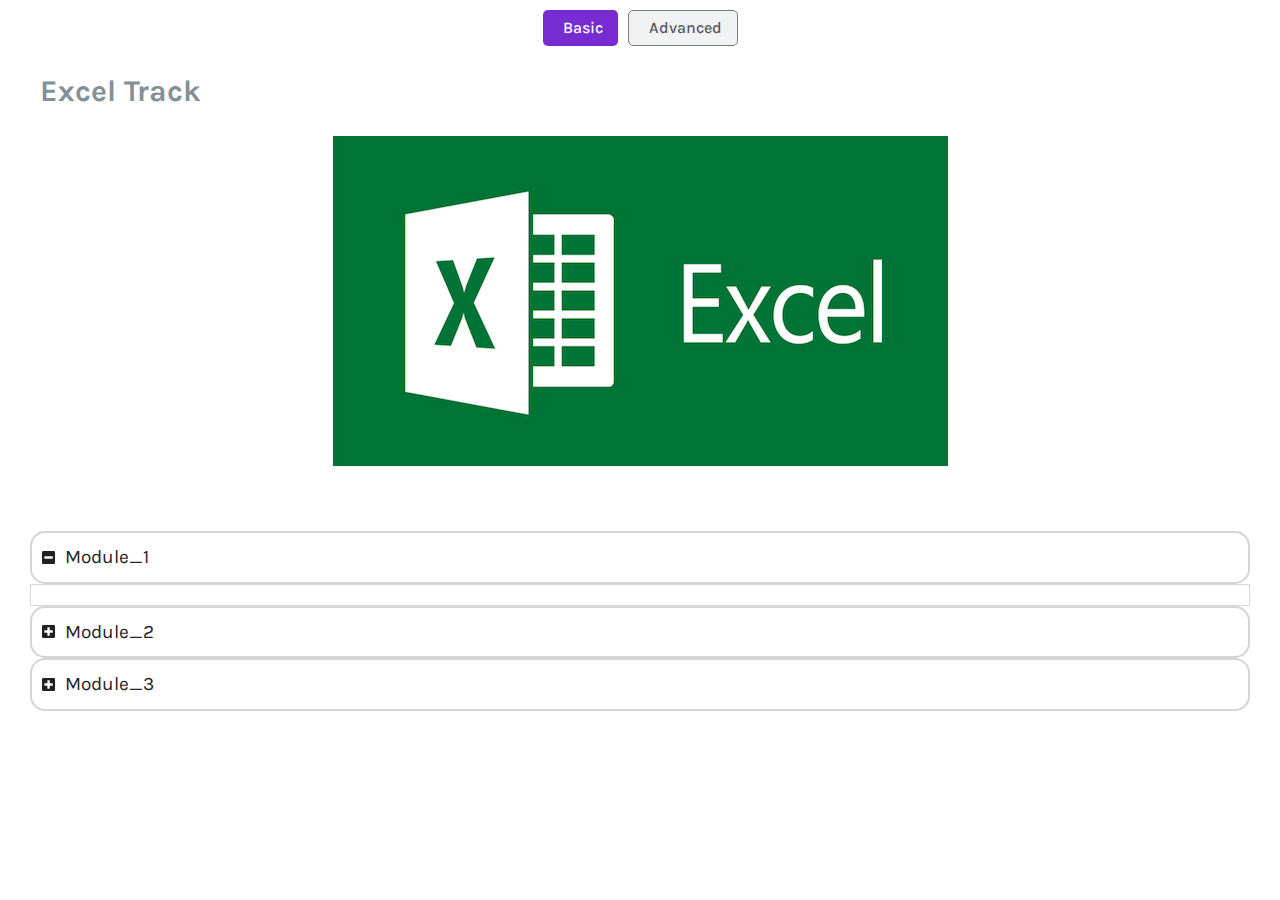
<file: sub-page/index.html>
<!DOCTYPE html>
<html lang="en-US">
<head>
	<meta charset="UTF-8">
		<title>sub page &#8211; portfolio</title>
<meta name="robots" content="max-image-preview:large">
<link rel="alternate" type="application/rss+xml" title="portfolio &raquo; Feed" href="/feed/">
<link rel="alternate" type="application/rss+xml" title="portfolio &raquo; Comments Feed" href="/comments/feed/">
<script>
window._wpemojiSettings = {"baseUrl":"https:\/\/s.w.org\/images\/core\/emoji\/15.0.3\/72x72\/","ext":".png","svgUrl":"https:\/\/s.w.org\/images\/core\/emoji\/15.0.3\/svg\/","svgExt":".svg","source":{"concatemoji":"httplocalhost\/wordpress\/wp-includes\/js\/wp-emoji-release.min.js?ver=6.6.1"}};
/*! This file is auto-generated */
!function(i,n){var o,s,e;function c(e){try{var t={supportTests:e,timestamp:(new Date).valueOf()};sessionStorage.setItem(o,JSON.stringify(t))}catch(e){}}function p(e,t,n){e.clearRect(0,0,e.canvas.width,e.canvas.height),e.fillText(t,0,0);var t=new Uint32Array(e.getImageData(0,0,e.canvas.width,e.canvas.height).data),r=(e.clearRect(0,0,e.canvas.width,e.canvas.height),e.fillText(n,0,0),new Uint32Array(e.getImageData(0,0,e.canvas.width,e.canvas.height).data));return t.every(function(e,t){return e===r[t]})}function u(e,t,n){switch(t){case"flag":return n(e,"🏳️‍⚧️","🏳️​⚧️")?!1:!n(e,"🇺🇳","🇺​🇳")&&!n(e,"🏴󠁧󠁢󠁥󠁮󠁧󠁿","🏴​󠁧​󠁢​󠁥​󠁮​󠁧​󠁿");case"emoji":return!n(e,"🐦‍⬛","🐦​⬛")}return!1}function f(e,t,n){var r="undefined"!=typeof WorkerGlobalScope&&self instanceof WorkerGlobalScope?new OffscreenCanvas(300,150):i.createElement("canvas"),a=r.getContext("2d",{willReadFrequently:!0}),o=(a.textBaseline="top",a.font="600 32px Arial",{});return e.forEach(function(e){o[e]=t(a,e,n)}),o}function t(e){var t=i.createElement("script");t.src=e,t.defer=!0,i.head.appendChild(t)}"undefined"!=typeof Promise&&(o="wpEmojiSettingsSupports",s=["flag","emoji"],n.supports={everything:!0,everythingExceptFlag:!0},e=new Promise(function(e){i.addEventListener("DOMContentLoaded",e,{once:!0})}),new Promise(function(t){var n=function(){try{var e=JSON.parse(sessionStorage.getItem(o));if("object"==typeof e&&"number"==typeof e.timestamp&&(new Date).valueOf()<e.timestamp+604800&&"object"==typeof e.supportTests)return e.supportTests}catch(e){}return null}();if(!n){if("undefined"!=typeof Worker&&"undefined"!=typeof OffscreenCanvas&&"undefined"!=typeof URL&&URL.createObjectURL&&"undefined"!=typeof Blob)try{var e="postMessage("+f.toString()+"("+[JSON.stringify(s),u.toString(),p.toString()].join(",")+"));",r=new Blob([e],{type:"text/javascript"}),a=new Worker(URL.createObjectURL(r),{name:"wpTestEmojiSupports"});return void(a.onmessage=function(e){c(n=e.data),a.terminate(),t(n)})}catch(e){}c(n=f(s,u,p))}t(n)}).then(function(e){for(var t in e)n.supports[t]=e[t],n.supports.everything=n.supports.everything&&n.supports[t],"flag"!==t&&(n.supports.everythingExceptFlag=n.supports.everythingExceptFlag&&n.supports[t]);n.supports.everythingExceptFlag=n.supports.everythingExceptFlag&&!n.supports.flag,n.DOMReady=!1,n.readyCallback=function(){n.DOMReady=!0}}).then(function(){return e}).then(function(){var e;n.supports.everything||(n.readyCallback(),(e=n.source||{}).concatemoji?t(e.concatemoji):e.wpemoji&&e.twemoji&&(t(e.twemoji),t(e.wpemoji)))}))}((window,document),window._wpemojiSettings);
</script>
<style id="wp-emoji-styles-inline-css">img.wp-smiley, img.emoji {
		display: inline !important;
		border: none !important;
		box-shadow: none !important;
		height: 1em !important;
		width: 1em !important;
		margin: 0 0.07em !important;
		vertical-align: -0.1em !important;
		background: none !important;
		padding: 0 !important;
	}</style>
<style id="classic-theme-styles-inline-css">/*! This file is auto-generated */
.wp-block-button__link{color:#fff;background-color:#32373c;border-radius:9999px;box-shadow:none;text-decoration:none;padding:calc(.667em + 2px) calc(1.333em + 2px);font-size:1.125em}.wp-block-file__button{background:#32373c;color:#fff;text-decoration:none}</style>
<style id="global-styles-inline-css">:root{--wp--preset--aspect-ratio--square: 1;--wp--preset--aspect-ratio--4-3: 4/3;--wp--preset--aspect-ratio--3-4: 3/4;--wp--preset--aspect-ratio--3-2: 3/2;--wp--preset--aspect-ratio--2-3: 2/3;--wp--preset--aspect-ratio--16-9: 16/9;--wp--preset--aspect-ratio--9-16: 9/16;--wp--preset--color--black: #000000;--wp--preset--color--cyan-bluish-gray: #abb8c3;--wp--preset--color--white: #ffffff;--wp--preset--color--pale-pink: #f78da7;--wp--preset--color--vivid-red: #cf2e2e;--wp--preset--color--luminous-vivid-orange: #ff6900;--wp--preset--color--luminous-vivid-amber: #fcb900;--wp--preset--color--light-green-cyan: #7bdcb5;--wp--preset--color--vivid-green-cyan: #00d084;--wp--preset--color--pale-cyan-blue: #8ed1fc;--wp--preset--color--vivid-cyan-blue: #0693e3;--wp--preset--color--vivid-purple: #9b51e0;--wp--preset--gradient--vivid-cyan-blue-to-vivid-purple: linear-gradient(135deg,rgba(6,147,227,1) 0%,rgb(155,81,224) 100%);--wp--preset--gradient--light-green-cyan-to-vivid-green-cyan: linear-gradient(135deg,rgb(122,220,180) 0%,rgb(0,208,130) 100%);--wp--preset--gradient--luminous-vivid-amber-to-luminous-vivid-orange: linear-gradient(135deg,rgba(252,185,0,1) 0%,rgba(255,105,0,1) 100%);--wp--preset--gradient--luminous-vivid-orange-to-vivid-red: linear-gradient(135deg,rgba(255,105,0,1) 0%,rgb(207,46,46) 100%);--wp--preset--gradient--very-light-gray-to-cyan-bluish-gray: linear-gradient(135deg,rgb(238,238,238) 0%,rgb(169,184,195) 100%);--wp--preset--gradient--cool-to-warm-spectrum: linear-gradient(135deg,rgb(74,234,220) 0%,rgb(151,120,209) 20%,rgb(207,42,186) 40%,rgb(238,44,130) 60%,rgb(251,105,98) 80%,rgb(254,248,76) 100%);--wp--preset--gradient--blush-light-purple: linear-gradient(135deg,rgb(255,206,236) 0%,rgb(152,150,240) 100%);--wp--preset--gradient--blush-bordeaux: linear-gradient(135deg,rgb(254,205,165) 0%,rgb(254,45,45) 50%,rgb(107,0,62) 100%);--wp--preset--gradient--luminous-dusk: linear-gradient(135deg,rgb(255,203,112) 0%,rgb(199,81,192) 50%,rgb(65,88,208) 100%);--wp--preset--gradient--pale-ocean: linear-gradient(135deg,rgb(255,245,203) 0%,rgb(182,227,212) 50%,rgb(51,167,181) 100%);--wp--preset--gradient--electric-grass: linear-gradient(135deg,rgb(202,248,128) 0%,rgb(113,206,126) 100%);--wp--preset--gradient--midnight: linear-gradient(135deg,rgb(2,3,129) 0%,rgb(40,116,252) 100%);--wp--preset--font-size--small: 13px;--wp--preset--font-size--medium: 20px;--wp--preset--font-size--large: 36px;--wp--preset--font-size--x-large: 42px;--wp--preset--spacing--20: 0.44rem;--wp--preset--spacing--30: 0.67rem;--wp--preset--spacing--40: 1rem;--wp--preset--spacing--50: 1.5rem;--wp--preset--spacing--60: 2.25rem;--wp--preset--spacing--70: 3.38rem;--wp--preset--spacing--80: 5.06rem;--wp--preset--shadow--natural: 6px 6px 9px rgba(0, 0, 0, 0.2);--wp--preset--shadow--deep: 12px 12px 50px rgba(0, 0, 0, 0.4);--wp--preset--shadow--sharp: 6px 6px 0px rgba(0, 0, 0, 0.2);--wp--preset--shadow--outlined: 6px 6px 0px -3px rgba(255, 255, 255, 1), 6px 6px rgba(0, 0, 0, 1);--wp--preset--shadow--crisp: 6px 6px 0px rgba(0, 0, 0, 1);}:where(.is-layout-flex){gap: 0.5em;}:where(.is-layout-grid){gap: 0.5em;}body .is-layout-flex{display: flex;}.is-layout-flex{flex-wrap: wrap;align-items: center;}.is-layout-flex > :is(*, div){margin: 0;}body .is-layout-grid{display: grid;}.is-layout-grid > :is(*, div){margin: 0;}:where(.wp-block-columns.is-layout-flex){gap: 2em;}:where(.wp-block-columns.is-layout-grid){gap: 2em;}:where(.wp-block-post-template.is-layout-flex){gap: 1.25em;}:where(.wp-block-post-template.is-layout-grid){gap: 1.25em;}.has-black-color{color: var(--wp--preset--color--black) !important;}.has-cyan-bluish-gray-color{color: var(--wp--preset--color--cyan-bluish-gray) !important;}.has-white-color{color: var(--wp--preset--color--white) !important;}.has-pale-pink-color{color: var(--wp--preset--color--pale-pink) !important;}.has-vivid-red-color{color: var(--wp--preset--color--vivid-red) !important;}.has-luminous-vivid-orange-color{color: var(--wp--preset--color--luminous-vivid-orange) !important;}.has-luminous-vivid-amber-color{color: var(--wp--preset--color--luminous-vivid-amber) !important;}.has-light-green-cyan-color{color: var(--wp--preset--color--light-green-cyan) !important;}.has-vivid-green-cyan-color{color: var(--wp--preset--color--vivid-green-cyan) !important;}.has-pale-cyan-blue-color{color: var(--wp--preset--color--pale-cyan-blue) !important;}.has-vivid-cyan-blue-color{color: var(--wp--preset--color--vivid-cyan-blue) !important;}.has-vivid-purple-color{color: var(--wp--preset--color--vivid-purple) !important;}.has-black-background-color{background-color: var(--wp--preset--color--black) !important;}.has-cyan-bluish-gray-background-color{background-color: var(--wp--preset--color--cyan-bluish-gray) !important;}.has-white-background-color{background-color: var(--wp--preset--color--white) !important;}.has-pale-pink-background-color{background-color: var(--wp--preset--color--pale-pink) !important;}.has-vivid-red-background-color{background-color: var(--wp--preset--color--vivid-red) !important;}.has-luminous-vivid-orange-background-color{background-color: var(--wp--preset--color--luminous-vivid-orange) !important;}.has-luminous-vivid-amber-background-color{background-color: var(--wp--preset--color--luminous-vivid-amber) !important;}.has-light-green-cyan-background-color{background-color: var(--wp--preset--color--light-green-cyan) !important;}.has-vivid-green-cyan-background-color{background-color: var(--wp--preset--color--vivid-green-cyan) !important;}.has-pale-cyan-blue-background-color{background-color: var(--wp--preset--color--pale-cyan-blue) !important;}.has-vivid-cyan-blue-background-color{background-color: var(--wp--preset--color--vivid-cyan-blue) !important;}.has-vivid-purple-background-color{background-color: var(--wp--preset--color--vivid-purple) !important;}.has-black-border-color{border-color: var(--wp--preset--color--black) !important;}.has-cyan-bluish-gray-border-color{border-color: var(--wp--preset--color--cyan-bluish-gray) !important;}.has-white-border-color{border-color: var(--wp--preset--color--white) !important;}.has-pale-pink-border-color{border-color: var(--wp--preset--color--pale-pink) !important;}.has-vivid-red-border-color{border-color: var(--wp--preset--color--vivid-red) !important;}.has-luminous-vivid-orange-border-color{border-color: var(--wp--preset--color--luminous-vivid-orange) !important;}.has-luminous-vivid-amber-border-color{border-color: var(--wp--preset--color--luminous-vivid-amber) !important;}.has-light-green-cyan-border-color{border-color: var(--wp--preset--color--light-green-cyan) !important;}.has-vivid-green-cyan-border-color{border-color: var(--wp--preset--color--vivid-green-cyan) !important;}.has-pale-cyan-blue-border-color{border-color: var(--wp--preset--color--pale-cyan-blue) !important;}.has-vivid-cyan-blue-border-color{border-color: var(--wp--preset--color--vivid-cyan-blue) !important;}.has-vivid-purple-border-color{border-color: var(--wp--preset--color--vivid-purple) !important;}.has-vivid-cyan-blue-to-vivid-purple-gradient-background{background: var(--wp--preset--gradient--vivid-cyan-blue-to-vivid-purple) !important;}.has-light-green-cyan-to-vivid-green-cyan-gradient-background{background: var(--wp--preset--gradient--light-green-cyan-to-vivid-green-cyan) !important;}.has-luminous-vivid-amber-to-luminous-vivid-orange-gradient-background{background: var(--wp--preset--gradient--luminous-vivid-amber-to-luminous-vivid-orange) !important;}.has-luminous-vivid-orange-to-vivid-red-gradient-background{background: var(--wp--preset--gradient--luminous-vivid-orange-to-vivid-red) !important;}.has-very-light-gray-to-cyan-bluish-gray-gradient-background{background: var(--wp--preset--gradient--very-light-gray-to-cyan-bluish-gray) !important;}.has-cool-to-warm-spectrum-gradient-background{background: var(--wp--preset--gradient--cool-to-warm-spectrum) !important;}.has-blush-light-purple-gradient-background{background: var(--wp--preset--gradient--blush-light-purple) !important;}.has-blush-bordeaux-gradient-background{background: var(--wp--preset--gradient--blush-bordeaux) !important;}.has-luminous-dusk-gradient-background{background: var(--wp--preset--gradient--luminous-dusk) !important;}.has-pale-ocean-gradient-background{background: var(--wp--preset--gradient--pale-ocean) !important;}.has-electric-grass-gradient-background{background: var(--wp--preset--gradient--electric-grass) !important;}.has-midnight-gradient-background{background: var(--wp--preset--gradient--midnight) !important;}.has-small-font-size{font-size: var(--wp--preset--font-size--small) !important;}.has-medium-font-size{font-size: var(--wp--preset--font-size--medium) !important;}.has-large-font-size{font-size: var(--wp--preset--font-size--large) !important;}.has-x-large-font-size{font-size: var(--wp--preset--font-size--x-large) !important;}
:where(.wp-block-post-template.is-layout-flex){gap: 1.25em;}:where(.wp-block-post-template.is-layout-grid){gap: 1.25em;}
:where(.wp-block-columns.is-layout-flex){gap: 2em;}:where(.wp-block-columns.is-layout-grid){gap: 2em;}
:root :where(.wp-block-pullquote){font-size: 1.5em;line-height: 1.6;}</style>
<link rel="stylesheet" id="eae-css-css" href="/wp-content/plugins/addon-elements-for-elementor-page-builder/assets/css/eae.min.css?ver=1.13.6" media="all">
<link rel="stylesheet" id="eae-peel-css-css" href="/wp-content/plugins/addon-elements-for-elementor-page-builder/assets/lib/peel/peel.css?ver=1.13.6" media="all">
<link rel="stylesheet" id="font-awesome-4-shim-css" href="/wp-content/plugins/elementor/assets/lib/font-awesome/css/v4-shims.min.css?ver=1.0" media="all">
<link rel="stylesheet" id="font-awesome-5-all-css" href="/wp-content/plugins/elementor/assets/lib/font-awesome/css/all.min.css?ver=4.10.38" media="all">
<link rel="stylesheet" id="vegas-css-css" href="/wp-content/plugins/addon-elements-for-elementor-page-builder/assets/lib/vegas/vegas.min.css?ver=2.4.0" media="all">
<link rel="stylesheet" id="hello-elementor-css" href="/wp-content/themes/hello-elementor/style.min.css?ver=3.1.0" media="all">
<link rel="stylesheet" id="hello-elementor-theme-style-css" href="/wp-content/themes/hello-elementor/theme.min.css?ver=3.1.0" media="all">
<link rel="stylesheet" id="hello-elementor-header-footer-css" href="/wp-content/themes/hello-elementor/header-footer.min.css?ver=3.1.0" media="all">
<link rel="stylesheet" id="elementor-frontend-css" href="/wp-content/plugins/elementor/assets/css/frontend-lite.min.css?ver=3.21.3" media="all">
<link rel="stylesheet" id="elementor-post-8-css" href="/wp-content/uploads/elementor/css/post-8.css?ver=1722190351" media="all">
<link rel="stylesheet" id="elementor-icons-ekiticons-css" href="/wp-content/plugins/elementskit-lite/modules/elementskit-icon-pack/assets/css/ekiticons.css?ver=3.2.3" media="all">
<link rel="stylesheet" id="swiper-css" href="/wp-content/plugins/elementor/assets/lib/swiper/v8/css/swiper.min.css?ver=8.4.5" media="all">
<link rel="stylesheet" id="elementor-pro-css" href="/wp-content/plugins/unlock-elementor-pro/assets/css/frontend-lite.min.css?ver=3.21.3" media="all">
<link rel="stylesheet" id="elementor-global-css" href="/wp-content/uploads/elementor/css/global.css?ver=1722195975" media="all">
<link rel="stylesheet" id="elementor-post-210-css" href="/wp-content/uploads/elementor/css/post-210.css?ver=1722499753" media="all">
<link rel="stylesheet" id="ekit-widget-styles-css" href="/wp-content/plugins/elementskit-lite/widgets/init/assets/css/widget-styles.css?ver=3.2.3" media="all">
<link rel="stylesheet" id="ekit-responsive-css" href="/wp-content/plugins/elementskit-lite/widgets/init/assets/css/responsive.css?ver=3.2.3" media="all">
<link rel="stylesheet" id="google-fonts-1-css" href="https://fonts.googleapis.com/css?family=Roboto%3A100%2C100italic%2C200%2C200italic%2C300%2C300italic%2C400%2C400italic%2C500%2C500italic%2C600%2C600italic%2C700%2C700italic%2C800%2C800italic%2C900%2C900italic%7CRoboto+Slab%3A100%2C100italic%2C200%2C200italic%2C300%2C300italic%2C400%2C400italic%2C500%2C500italic%2C600%2C600italic%2C700%2C700italic%2C800%2C800italic%2C900%2C900italic%7CKarla%3A100%2C100italic%2C200%2C200italic%2C300%2C300italic%2C400%2C400italic%2C500%2C500italic%2C600%2C600italic%2C700%2C700italic%2C800%2C800italic%2C900%2C900italic&#038;display=swap&#038;ver=6.6.1" media="all">
<link rel="preconnect" href="https://fonts.gstatic.com/" crossorigin>
<script src="/wp-content/plugins/addon-elements-for-elementor-page-builder/assets/js/iconHelper.js?ver=1.0" id="eae-iconHelper-js"></script>
<script src="/wp-includes/js/jquery/jquery.min.js?ver=3.7.1" id="jquery-core-js"></script>
<script src="/wp-includes/js/jquery/jquery-migrate.min.js?ver=3.4.1" id="jquery-migrate-js"></script>
<link rel="https://api.w.org/" href="/wp-json/">
<link rel="alternate" title="JSON" type="application/json" href="/wp-json/wp/v2/pages/210">
<link rel="EditURI" type="application/rsd+xml" title="RSD" href="/xmlrpc.php?rsd">
<meta name="generator" content="WordPress 6.6.1">
<link rel="canonical" href="/sub-page/">
<link rel="shortlink" href="/?p=210">
<link rel="alternate" title="oEmbed (JSON)" type="application/json+oembed" href="/wp-json/oembed/1.0/embed?url=httplocalhost%2Fwordpress%2Fsub-page%2F">
<link rel="alternate" title="oEmbed (XML)" type="text/xml+oembed" href="/wp-json/oembed/1.0/embed?url=httplocalhost%2Fwordpress%2Fsub-page%2F&#038;format=xml">
<meta name="generator" content="Elementor 3.21.3; features: e_optimized_assets_loading, e_optimized_css_loading, e_font_icon_svg, additional_custom_breakpoints, e_lazyload; settings: css_print_method-external, google_font-enabled, font_display-swap">
			<style>.e-con.e-parent:nth-of-type(n+4):not(.e-lazyloaded):not(.e-no-lazyload),
				.e-con.e-parent:nth-of-type(n+4):not(.e-lazyloaded):not(.e-no-lazyload) * {
					background-image: none !important;
				}
				@media screen and (max-height: 1024px) {
					.e-con.e-parent:nth-of-type(n+3):not(.e-lazyloaded):not(.e-no-lazyload),
					.e-con.e-parent:nth-of-type(n+3):not(.e-lazyloaded):not(.e-no-lazyload) * {
						background-image: none !important;
					}
				}
				@media screen and (max-height: 640px) {
					.e-con.e-parent:nth-of-type(n+2):not(.e-lazyloaded):not(.e-no-lazyload),
					.e-con.e-parent:nth-of-type(n+2):not(.e-lazyloaded):not(.e-no-lazyload) * {
						background-image: none !important;
					}
				}</style>
				<meta name="viewport" content="width=device-width, initial-scale=1.0, viewport-fit=cover">
</head>
<body class="page-template page-template-elementor_canvas page page-id-210 elementor-default elementor-template-canvas elementor-kit-8 elementor-page elementor-page-210">
			<div data-elementor-type="wp-page" data-elementor-id="210" class="elementor elementor-210" data-elementor-post-type="page">
				<div class="has_eae_slider elementor-element elementor-element-039c782 e-con-full e-flex e-con e-parent" data-id="039c782" data-element_type="container">
				<div class="elementor-element elementor-element-4a5bffc e-n-tabs-mobile elementor-widget elementor-widget-n-tabs" data-id="4a5bffc" data-element_type="widget" data-settings="{&quot;tabs_justify_horizontal&quot;:&quot;center&quot;,&quot;horizontal_scroll&quot;:&quot;disable&quot;}" data-widget_type="nested-tabs.default">
				<div class="elementor-widget-container">
					<div class="e-n-tabs" data-widget-number="779" aria-label="Tabs. Open items with Enter or Space, close with Escape and navigate using the Arrow keys.">
			<div class="e-n-tabs-heading" role="tablist">
							<button id="e-n-tabs-title-7791" class="e-n-tab-title" aria-selected="true" data-tab-index="1" role="tab" tabindex="0" aria-controls="e-n-tab-content-7791" style="--n-tabs-title-order: 1;">
				<span class="e-n-tab-icon">
														</span>
				<span class="e-n-tab-title-text">
					Basic				</span>
			</button>
					<button id="e-n-tabs-title-7792" class="e-n-tab-title" aria-selected="false" data-tab-index="2" role="tab" tabindex="-1" aria-controls="e-n-tab-content-7792" style="--n-tabs-title-order: 2;">
				<span class="e-n-tab-icon">
														</span>
				<span class="e-n-tab-title-text">
					Advanced				</span>
			</button>
					</div>
			<div class="e-n-tabs-content">
				<div class="has_eae_slider e-active elementor-element elementor-element-0546c39 e-con-full e-flex e-con e-child" id="e-n-tab-content-7791" role="tabpanel" aria-labelledby="e-n-tabs-title-7791" data-tab-index="1" style="--n-tabs-title-order: 1;" data-id="0546c39" data-element_type="container">
		<div class="has_eae_slider elementor-element elementor-element-cf4aa9b e-con-full e-flex e-con e-child" data-id="cf4aa9b" data-element_type="container">
				<div class="elementor-element elementor-element-09f16d3 elementor-widget elementor-widget-n-accordion" data-id="09f16d3" data-element_type="widget" data-settings="{&quot;default_state&quot;:&quot;expanded&quot;,&quot;max_items_expended&quot;:&quot;one&quot;,&quot;n_accordion_animation_duration&quot;:{&quot;unit&quot;:&quot;ms&quot;,&quot;size&quot;:400,&quot;sizes&quot;:[]}}" data-widget_type="nested-accordion.default">
				<div class="elementor-widget-container">
					<div class="e-n-accordion" aria-label="Accordion. Open links with Enter or Space, close with Escape, and navigate with Arrow Keys">
						<details id="e-n-accordion-item-1040" class="e-n-accordion-item" open>
				<summary class="e-n-accordion-item-title" data-accordion-index="1" tabindex="0" aria-expanded="true" aria-controls="e-n-accordion-item-1040">
					<span class="e-n-accordion-item-title-header"><div class="e-n-accordion-item-title-text"> Module_1 </div></span>
							<span class="e-n-accordion-item-title-icon">
			<span class="e-opened"><svg aria-hidden="true" class="e-font-icon-svg e-fas-minus-square" viewbox="0 0 448 512" xmlns="http://www.w3.org/2000/svg"><path d="M400 32H48C21.5 32 0 53.5 0 80v352c0 26.5 21.5 48 48 48h352c26.5 0 48-21.5 48-48V80c0-26.5-21.5-48-48-48zM92 296c-6.6 0-12-5.4-12-12v-56c0-6.6 5.4-12 12-12h264c6.6 0 12 5.4 12 12v56c0 6.6-5.4 12-12 12H92z"></path></svg></span>
			<span class="e-closed"><svg aria-hidden="true" class="e-font-icon-svg e-fas-plus-square" viewbox="0 0 448 512" xmlns="http://www.w3.org/2000/svg"><path d="M400 32H48C21.5 32 0 53.5 0 80v352c0 26.5 21.5 48 48 48h352c26.5 0 48-21.5 48-48V80c0-26.5-21.5-48-48-48zm-32 252c0 6.6-5.4 12-12 12h-92v92c0 6.6-5.4 12-12 12h-56c-6.6 0-12-5.4-12-12v-92H92c-6.6 0-12-5.4-12-12v-56c0-6.6 5.4-12 12-12h92v-92c0-6.6 5.4-12 12-12h56c6.6 0 12 5.4 12 12v92h92c6.6 0 12 5.4 12 12v56z"></path></svg></span>
		</span>

						</summary>
				<div class="has_eae_slider elementor-element elementor-element-8ab5cc8 e-con-full e-flex e-con e-child" role="region" aria-labelledby="e-n-accordion-item-1040" data-id="8ab5cc8" data-element_type="container">
				</div>
					</details>
						<details id="e-n-accordion-item-1041" class="e-n-accordion-item">
				<summary class="e-n-accordion-item-title" data-accordion-index="2" tabindex="-1" aria-expanded="false" aria-controls="e-n-accordion-item-1041">
					<span class="e-n-accordion-item-title-header"><div class="e-n-accordion-item-title-text"> Module_2 </div></span>
							<span class="e-n-accordion-item-title-icon">
			<span class="e-opened"><svg aria-hidden="true" class="e-font-icon-svg e-fas-minus-square" viewbox="0 0 448 512" xmlns="http://www.w3.org/2000/svg"><path d="M400 32H48C21.5 32 0 53.5 0 80v352c0 26.5 21.5 48 48 48h352c26.5 0 48-21.5 48-48V80c0-26.5-21.5-48-48-48zM92 296c-6.6 0-12-5.4-12-12v-56c0-6.6 5.4-12 12-12h264c6.6 0 12 5.4 12 12v56c0 6.6-5.4 12-12 12H92z"></path></svg></span>
			<span class="e-closed"><svg aria-hidden="true" class="e-font-icon-svg e-fas-plus-square" viewbox="0 0 448 512" xmlns="http://www.w3.org/2000/svg"><path d="M400 32H48C21.5 32 0 53.5 0 80v352c0 26.5 21.5 48 48 48h352c26.5 0 48-21.5 48-48V80c0-26.5-21.5-48-48-48zm-32 252c0 6.6-5.4 12-12 12h-92v92c0 6.6-5.4 12-12 12h-56c-6.6 0-12-5.4-12-12v-92H92c-6.6 0-12-5.4-12-12v-56c0-6.6 5.4-12 12-12h92v-92c0-6.6 5.4-12 12-12h56c6.6 0 12 5.4 12 12v92h92c6.6 0 12 5.4 12 12v56z"></path></svg></span>
		</span>

						</summary>
				<div class="has_eae_slider elementor-element elementor-element-7c55f5f e-con-full e-flex e-con e-child" role="region" aria-labelledby="e-n-accordion-item-1041" data-id="7c55f5f" data-element_type="container">
		<div class="has_eae_slider elementor-element elementor-element-f6f5698 e-flex e-con-boxed e-con e-child" role="region" aria-labelledby="e-n-accordion-item-1041" data-id="f6f5698" data-element_type="container">
					<div class="e-con-inner">
				<div class="elementor-element elementor-element-f9b5ce9 elementor-widget elementor-widget-n-accordion" data-id="f9b5ce9" data-element_type="widget" data-settings="{&quot;default_state&quot;:&quot;expanded&quot;,&quot;max_items_expended&quot;:&quot;one&quot;,&quot;n_accordion_animation_duration&quot;:{&quot;unit&quot;:&quot;ms&quot;,&quot;size&quot;:400,&quot;sizes&quot;:[]}}" data-widget_type="nested-accordion.default">
				<div class="elementor-widget-container">
					<div class="e-n-accordion" aria-label="Accordion. Open links with Enter or Space, close with Escape, and navigate with Arrow Keys">
						<details id="e-n-accordion-item-2610" class="e-n-accordion-item" open>
				<summary class="e-n-accordion-item-title" data-accordion-index="1" tabindex="0" aria-expanded="true" aria-controls="e-n-accordion-item-2610">
					<span class="e-n-accordion-item-title-header"><div class="e-n-accordion-item-title-text"> Item #1 </div></span>
							<span class="e-n-accordion-item-title-icon">
			<span class="e-opened"><svg aria-hidden="true" class="e-font-icon-svg e-fas-minus" viewbox="0 0 448 512" xmlns="http://www.w3.org/2000/svg"><path d="M416 208H32c-17.67 0-32 14.33-32 32v32c0 17.67 14.33 32 32 32h384c17.67 0 32-14.33 32-32v-32c0-17.67-14.33-32-32-32z"></path></svg></span>
			<span class="e-closed"><svg aria-hidden="true" class="e-font-icon-svg e-fas-plus" viewbox="0 0 448 512" xmlns="http://www.w3.org/2000/svg"><path d="M416 208H272V64c0-17.67-14.33-32-32-32h-32c-17.67 0-32 14.33-32 32v144H32c-17.67 0-32 14.33-32 32v32c0 17.67 14.33 32 32 32h144v144c0 17.67 14.33 32 32 32h32c17.67 0 32-14.33 32-32V304h144c17.67 0 32-14.33 32-32v-32c0-17.67-14.33-32-32-32z"></path></svg></span>
		</span>

						</summary>
				<div class="has_eae_slider elementor-element elementor-element-9a5cafb e-con-full e-flex e-con e-child" role="region region" aria-labelledby="e-n-accordion-item-1041 e-n-accordion-item-2610" data-id="9a5cafb" data-element_type="container">
		<div class="has_eae_slider elementor-element elementor-element-c93d670 e-flex e-con-boxed e-con e-child" role="region region" aria-labelledby="e-n-accordion-item-1041 e-n-accordion-item-2610" data-id="c93d670" data-element_type="container">
					<div class="e-con-inner">
				<div class="elementor-element elementor-element-f5aad4f elementor-icon-list--layout-traditional elementor-list-item-link-full_width elementor-widget elementor-widget-icon-list" data-id="f5aad4f" data-element_type="widget" data-widget_type="icon-list.default">
				<div class="elementor-widget-container">
			<link rel="stylesheet" href="/wp-content/plugins/elementor/assets/css/widget-icon-list.min.css">		<ul class="elementor-icon-list-items">
							<li class="elementor-icon-list-item">
											<a href="https://drive.google.com/file/d/1Tuk6U2z0Sc_N4MAC3JHI89K81aG5NfGs/view?usp=sharing" target="_blank">

												<span class="elementor-icon-list-icon">
							<i aria-hidden="true" class="icon icon-vplay"></i>						</span>
										<span class="elementor-icon-list-text">Filtering</span>
											</a>
									</li>
						</ul>
				</div>
				</div>
					</div>
				</div>
				</div>
					</details>
						<details id="e-n-accordion-item-2611" class="e-n-accordion-item">
				<summary class="e-n-accordion-item-title" data-accordion-index="2" tabindex="-1" aria-expanded="false" aria-controls="e-n-accordion-item-2611">
					<span class="e-n-accordion-item-title-header"><div class="e-n-accordion-item-title-text"> Item #2 </div></span>
							<span class="e-n-accordion-item-title-icon">
			<span class="e-opened"><svg aria-hidden="true" class="e-font-icon-svg e-fas-minus" viewbox="0 0 448 512" xmlns="http://www.w3.org/2000/svg"><path d="M416 208H32c-17.67 0-32 14.33-32 32v32c0 17.67 14.33 32 32 32h384c17.67 0 32-14.33 32-32v-32c0-17.67-14.33-32-32-32z"></path></svg></span>
			<span class="e-closed"><svg aria-hidden="true" class="e-font-icon-svg e-fas-plus" viewbox="0 0 448 512" xmlns="http://www.w3.org/2000/svg"><path d="M416 208H272V64c0-17.67-14.33-32-32-32h-32c-17.67 0-32 14.33-32 32v144H32c-17.67 0-32 14.33-32 32v32c0 17.67 14.33 32 32 32h144v144c0 17.67 14.33 32 32 32h32c17.67 0 32-14.33 32-32V304h144c17.67 0 32-14.33 32-32v-32c0-17.67-14.33-32-32-32z"></path></svg></span>
		</span>

						</summary>
				<div class="has_eae_slider elementor-element elementor-element-a2c3b58 e-con-full e-flex e-con e-child" role="region region" aria-labelledby="e-n-accordion-item-1041 e-n-accordion-item-2611" data-id="a2c3b58" data-element_type="container">
				</div>
					</details>
						<details id="e-n-accordion-item-2612" class="e-n-accordion-item">
				<summary class="e-n-accordion-item-title" data-accordion-index="3" tabindex="-1" aria-expanded="false" aria-controls="e-n-accordion-item-2612">
					<span class="e-n-accordion-item-title-header"><div class="e-n-accordion-item-title-text"> Item #3 </div></span>
							<span class="e-n-accordion-item-title-icon">
			<span class="e-opened"><svg aria-hidden="true" class="e-font-icon-svg e-fas-minus" viewbox="0 0 448 512" xmlns="http://www.w3.org/2000/svg"><path d="M416 208H32c-17.67 0-32 14.33-32 32v32c0 17.67 14.33 32 32 32h384c17.67 0 32-14.33 32-32v-32c0-17.67-14.33-32-32-32z"></path></svg></span>
			<span class="e-closed"><svg aria-hidden="true" class="e-font-icon-svg e-fas-plus" viewbox="0 0 448 512" xmlns="http://www.w3.org/2000/svg"><path d="M416 208H272V64c0-17.67-14.33-32-32-32h-32c-17.67 0-32 14.33-32 32v144H32c-17.67 0-32 14.33-32 32v32c0 17.67 14.33 32 32 32h144v144c0 17.67 14.33 32 32 32h32c17.67 0 32-14.33 32-32V304h144c17.67 0 32-14.33 32-32v-32c0-17.67-14.33-32-32-32z"></path></svg></span>
		</span>

						</summary>
				<div class="has_eae_slider elementor-element elementor-element-87ad937 e-con-full e-flex e-con e-child" role="region region" aria-labelledby="e-n-accordion-item-1041 e-n-accordion-item-2612" data-id="87ad937" data-element_type="container">
				</div>
					</details>
					</div>
				</div>
				</div>
					</div>
				</div>
				</div>
					</details>
						<details id="e-n-accordion-item-1042" class="e-n-accordion-item">
				<summary class="e-n-accordion-item-title" data-accordion-index="3" tabindex="-1" aria-expanded="false" aria-controls="e-n-accordion-item-1042">
					<span class="e-n-accordion-item-title-header"><div class="e-n-accordion-item-title-text"> Module_3 </div></span>
							<span class="e-n-accordion-item-title-icon">
			<span class="e-opened"><svg aria-hidden="true" class="e-font-icon-svg e-fas-minus-square" viewbox="0 0 448 512" xmlns="http://www.w3.org/2000/svg"><path d="M400 32H48C21.5 32 0 53.5 0 80v352c0 26.5 21.5 48 48 48h352c26.5 0 48-21.5 48-48V80c0-26.5-21.5-48-48-48zM92 296c-6.6 0-12-5.4-12-12v-56c0-6.6 5.4-12 12-12h264c6.6 0 12 5.4 12 12v56c0 6.6-5.4 12-12 12H92z"></path></svg></span>
			<span class="e-closed"><svg aria-hidden="true" class="e-font-icon-svg e-fas-plus-square" viewbox="0 0 448 512" xmlns="http://www.w3.org/2000/svg"><path d="M400 32H48C21.5 32 0 53.5 0 80v352c0 26.5 21.5 48 48 48h352c26.5 0 48-21.5 48-48V80c0-26.5-21.5-48-48-48zm-32 252c0 6.6-5.4 12-12 12h-92v92c0 6.6-5.4 12-12 12h-56c-6.6 0-12-5.4-12-12v-92H92c-6.6 0-12-5.4-12-12v-56c0-6.6 5.4-12 12-12h92v-92c0-6.6 5.4-12 12-12h56c6.6 0 12 5.4 12 12v92h92c6.6 0 12 5.4 12 12v56z"></path></svg></span>
		</span>

						</summary>
				<div class="has_eae_slider elementor-element elementor-element-0905d1f e-con-full e-flex e-con e-child" role="region" aria-labelledby="e-n-accordion-item-1042" data-id="0905d1f" data-element_type="container">
				</div>
					</details>
					</div>
				</div>
				</div>
				</div>
		<div class="has_eae_slider elementor-element elementor-element-afde263 e-con-full e-flex e-con e-child" data-id="afde263" data-element_type="container">
				<div class="elementor-element elementor-element-d95804c elementor-widget-tablet__width-initial elementor-widget elementor-widget-heading" data-id="d95804c" data-element_type="widget" data-widget_type="heading.default">
				<div class="elementor-widget-container">
			<style>/*! elementor - v3.21.0 - 25-04-2024 */
.elementor-heading-title{padding:0;margin:0;line-height:1}.elementor-widget-heading .elementor-heading-title[class*=elementor-size-]>a{color:inherit;font-size:inherit;line-height:inherit}.elementor-widget-heading .elementor-heading-title.elementor-size-small{font-size:15px}.elementor-widget-heading .elementor-heading-title.elementor-size-medium{font-size:19px}.elementor-widget-heading .elementor-heading-title.elementor-size-large{font-size:29px}.elementor-widget-heading .elementor-heading-title.elementor-size-xl{font-size:39px}.elementor-widget-heading .elementor-heading-title.elementor-size-xxl{font-size:59px}</style>
<h2 class="elementor-heading-title elementor-size-default">Excel Track</h2>		</div>
				</div>
		<div class="has_eae_slider elementor-element elementor-element-38be1d5 e-con-full e-flex e-con e-child" data-id="38be1d5" data-element_type="container">
				<div class="elementor-element elementor-element-a32ef28 elementor-widget-tablet__width-initial elementor-widget elementor-widget-image" data-id="a32ef28" data-element_type="widget" data-widget_type="image.default">
				<div class="elementor-widget-container">
			<style>/*! elementor - v3.21.0 - 25-04-2024 */
.elementor-widget-image{text-align:center}.elementor-widget-image a{display:inline-block}.elementor-widget-image a img[src$=".svg"]{width:48px}.elementor-widget-image img{vertical-align:middle;display:inline-block}</style>										<img fetchpriority="high" decoding="async" width="615" height="330" src="/wp-content/uploads/2024/07/excel.png" class="attachment-large size-large wp-image-1027" alt="">													</div>
				</div>
				</div>
				</div>
				</div>
		<div class="has_eae_slider  elementor-element elementor-element-113da8b e-con-full e-flex e-con e-child" id="e-n-tab-content-7792" role="tabpanel" aria-labelledby="e-n-tabs-title-7792" data-tab-index="2" style="--n-tabs-title-order: 2;" data-id="113da8b" data-element_type="container">
				</div>
					</div>
		</div>
				</div>
				</div>
				</div>
				</div>
					<script type="text/javascript">const lazyloadRunObserver = () => {
					const lazyloadBackgrounds = document.querySelectorAll( `.e-con.e-parent:not(.e-lazyloaded)` );
					const lazyloadBackgroundObserver = new IntersectionObserver( ( entries ) => {
						entries.forEach( ( entry ) => {
							if ( entry.isIntersecting ) {
								let lazyloadBackground = entry.target;
								if( lazyloadBackground ) {
									lazyloadBackground.classList.add( 'e-lazyloaded' );
								}
								lazyloadBackgroundObserver.unobserve( entry.target );
							}
						});
					}, { rootMargin: '200px 0px 200px 0px' } );
					lazyloadBackgrounds.forEach( ( lazyloadBackground ) => {
						lazyloadBackgroundObserver.observe( lazyloadBackground );
					} );
				};
				const events = [
					'DOMContentLoaded',
					'elementor/lazyload/observe',
				];
				events.forEach( ( event ) => {
					document.addEventListener( event, lazyloadRunObserver );
				} );</script>
			<script id="eae-main-js-extra">var eae = {"ajaxurl":"httplocalhost\/wordpress\/wp-admin\/admin-ajax.php","current_url":"aHR0cDovL2xvY2FsaG9zdC93b3JkcHJlc3Mvc3ViLXBhZ2Uv","nonce":"da6a6628fc","plugin_url":"httplocalhost\/wordpress\/wp-content\/plugins\/addon-elements-for-elementor-page-builder\/"};
var eae_editor = {"plugin_url":"httplocalhost\/wordpress\/wp-content\/plugins\/addon-elements-for-elementor-page-builder\/"};</script>
<script src="/wp-content/plugins/addon-elements-for-elementor-page-builder/assets/js/eae.min.js?ver=1.13.6" id="eae-main-js"></script>
<script src="/wp-content/plugins/addon-elements-for-elementor-page-builder/build/index.min.js?ver=1.13.6" id="eae-index-js"></script>
<script src="/wp-content/plugins/elementor/assets/lib/font-awesome/js/v4-shims.min.js?ver=1.0" id="font-awesome-4-shim-js"></script>
<script src="/wp-content/plugins/addon-elements-for-elementor-page-builder/assets/js/animated-main.min.js?ver=1.0" id="animated-main-js"></script>
<script src="/wp-content/plugins/addon-elements-for-elementor-page-builder/assets/js/particles.min.js?ver=2.0.0" id="eae-particles-js"></script>
<script src="/wp-content/plugins/addon-elements-for-elementor-page-builder/assets/lib/magnific.min.js?ver=1.1.0" id="wts-magnific-js"></script>
<script src="/wp-content/plugins/addon-elements-for-elementor-page-builder/assets/lib/vegas/vegas.min.js?ver=2.4.0" id="vegas-js"></script>
<script src="/wp-content/themes/hello-elementor/assets/js/hello-frontend.min.js?ver=3.1.0" id="hello-theme-frontend-js"></script>
<script src="/wp-content/plugins/elementskit-lite/libs/framework/assets/js/frontend-script.js?ver=3.2.3" id="elementskit-framework-js-frontend-js"></script>
<script id="elementskit-framework-js-frontend-js-after">var elementskit = {
			resturl: 'httplocalhost/wordpress/wp-json/elementskit/v1/',
		}</script>
<script src="/wp-content/plugins/elementskit-lite/widgets/init/assets/js/widget-scripts.js?ver=3.2.3" id="ekit-widget-scripts-js"></script>
<script src="/wp-content/plugins/premium-addons-for-elementor/assets/frontend/min-js/premium-wrapper-link.min.js?ver=4.10.38" id="pa-wrapper-link-js"></script>
<script src="/wp-content/plugins/unlock-elementor-pro/assets/js/webpack-pro.runtime.min.js?ver=3.21.3" id="elementor-pro-webpack-runtime-js"></script>
<script src="/wp-content/plugins/elementor/assets/js/webpack.runtime.min.js?ver=3.21.3" id="elementor-webpack-runtime-js"></script>
<script src="/wp-content/plugins/elementor/assets/js/frontend-modules.min.js?ver=3.21.3" id="elementor-frontend-modules-js"></script>
<script src="/wp-includes/js/dist/hooks.min.js?ver=2810c76e705dd1a53b18" id="wp-hooks-js"></script>
<script src="/wp-includes/js/dist/i18n.min.js?ver=5e580eb46a90c2b997e6" id="wp-i18n-js"></script>
<script id="wp-i18n-js-after">
wp.i18n.setLocaleData( { 'text directionltr': [ 'ltr' ] } );
</script>
<script id="elementor-pro-frontend-js-before">var ElementorProFrontendConfig = {"ajaxurl":"httplocalhost\/wordpress\/wp-admin\/admin-ajax.php","nonce":"d1f0c80554","urls":{"assets":"httplocalhost\/wordpress\/wp-content\/plugins\/unlock-elementor-pro\/assets\/","rest":"httplocalhost\/wordpress\/wp-json\/"},"shareButtonsNetworks":{"facebook":{"title":"Facebook","has_counter":true},"twitter":{"title":"Twitter"},"linkedin":{"title":"LinkedIn","has_counter":true},"pinterest":{"title":"Pinterest","has_counter":true},"reddit":{"title":"Reddit","has_counter":true},"vk":{"title":"VK","has_counter":true},"odnoklassniki":{"title":"OK","has_counter":true},"tumblr":{"title":"Tumblr"},"digg":{"title":"Digg"},"skype":{"title":"Skype"},"stumbleupon":{"title":"StumbleUpon","has_counter":true},"mix":{"title":"Mix"},"telegram":{"title":"Telegram"},"pocket":{"title":"Pocket","has_counter":true},"xing":{"title":"XING","has_counter":true},"whatsapp":{"title":"WhatsApp"},"email":{"title":"Email"},"print":{"title":"Print"},"x-twitter":{"title":"X"},"threads":{"title":"Threads"}},"facebook_sdk":{"lang":"en_US","app_id":""},"lottie":{"defaultAnimationUrl":"httplocalhost\/wordpress\/wp-content\/plugins\/unlock-elementor-pro\/modules\/lottie\/assets\/animations\/default.json"}};</script>
<script src="/wp-content/plugins/unlock-elementor-pro/assets/js/frontend.min.js?ver=3.21.3" id="elementor-pro-frontend-js"></script>
<script src="/wp-content/plugins/elementor/assets/lib/waypoints/waypoints.min.js?ver=4.0.2" id="elementor-waypoints-js"></script>
<script src="/wp-includes/js/jquery/ui/core.min.js?ver=1.13.3" id="jquery-ui-core-js"></script>
<script id="elementor-frontend-js-before">var elementorFrontendConfig = {"environmentMode":{"edit":false,"wpPreview":false,"isScriptDebug":false},"i18n":{"shareOnFacebook":"Share on Facebook","shareOnTwitter":"Share on Twitter","pinIt":"Pin it","download":"Download","downloadImage":"Download image","fullscreen":"Fullscreen","zoom":"Zoom","share":"Share","playVideo":"Play Video","previous":"Previous","next":"Next","close":"Close","a11yCarouselWrapperAriaLabel":"Carousel | Horizontal scrolling: Arrow Left & Right","a11yCarouselPrevSlideMessage":"Previous slide","a11yCarouselNextSlideMessage":"Next slide","a11yCarouselFirstSlideMessage":"This is the first slide","a11yCarouselLastSlideMessage":"This is the last slide","a11yCarouselPaginationBulletMessage":"Go to slide"},"is_rtl":false,"breakpoints":{"xs":0,"sm":480,"md":768,"lg":1025,"xl":1440,"xxl":1600},"responsive":{"breakpoints":{"mobile":{"label":"Mobile Portrait","value":767,"default_value":767,"direction":"max","is_enabled":true},"mobile_extra":{"label":"Mobile Landscape","value":880,"default_value":880,"direction":"max","is_enabled":false},"tablet":{"label":"Tablet Portrait","value":1024,"default_value":1024,"direction":"max","is_enabled":true},"tablet_extra":{"label":"Tablet Landscape","value":1200,"default_value":1200,"direction":"max","is_enabled":false},"laptop":{"label":"Laptop","value":1366,"default_value":1366,"direction":"max","is_enabled":false},"widescreen":{"label":"Widescreen","value":2400,"default_value":2400,"direction":"min","is_enabled":false}}},"version":"3.21.3","is_static":false,"experimentalFeatures":{"e_optimized_assets_loading":true,"e_optimized_css_loading":true,"e_font_icon_svg":true,"additional_custom_breakpoints":true,"container":true,"e_swiper_latest":true,"container_grid":true,"theme_builder_v2":true,"hello-theme-header-footer":true,"home_screen":true,"ai-layout":true,"landing-pages":true,"nested-elements":true,"e_lazyload":true,"display-conditions":true,"form-submissions":true,"mega-menu":true,"taxonomy-filter":true},"urls":{"assets":"httplocalhost\/wordpress\/wp-content\/plugins\/elementor\/assets\/"},"swiperClass":"swiper","settings":{"page":[],"editorPreferences":[]},"kit":{"active_breakpoints":["viewport_mobile","viewport_tablet"],"global_image_lightbox":"yes","lightbox_enable_counter":"yes","lightbox_enable_fullscreen":"yes","lightbox_enable_zoom":"yes","lightbox_enable_share":"yes","lightbox_title_src":"title","lightbox_description_src":"description","hello_header_logo_type":"title","hello_footer_logo_type":"logo"},"post":{"id":210,"title":"sub%20page%20%E2%80%93%20portfolio","excerpt":"","featuredImage":false}};</script>
<script src="/wp-content/plugins/elementor/assets/js/frontend.min.js?ver=3.21.3" id="elementor-frontend-js"></script>
<script src="/wp-content/plugins/unlock-elementor-pro/assets/js/elements-handlers.min.js?ver=3.21.3" id="unlock-elementor-pro-handlers-js"></script>
<script src="/wp-content/plugins/elementskit-lite/widgets/init/assets/js/animate-circle.min.js?ver=3.2.3" id="animate-circle-js"></script>
<script id="elementskit-elementor-js-extra">var ekit_config = {"ajaxurl":"httplocalhost\/wordpress\/wp-admin\/admin-ajax.php","nonce":"e3edfec5f0"};</script>
<script src="/wp-content/plugins/elementskit-lite/widgets/init/assets/js/elementor.js?ver=3.2.3" id="elementskit-elementor-js"></script>
	</body>
</html>
</file>
<file: wp-content/plugins/addon-elements-for-elementor-page-builder/assets/lib/peel/peel.css>
.peel {
    position: relative;
    opacity: 0;

  }
  
  .peel-ready {
    opacity: 1;
  }
  
  .peel-svg-clip-element {
    position: absolute;
    top: -10000px;
    left: -10000px;
    width: 1px;
    height: 1px;
    opacity: 0;
  }
  
  .peel-layer {
    position: absolute;
    z-index: 1;
    width: 100%;
    height: 100%;
    top: 0;
    right: 0;
    bottom: 0;
    left: 0;
    -webkit-user-select: none;
    -moz-user-select: none;
    user-select: none;
    -webkit-transform-origin: top left;
    -moz-transform-origin: top left;
    transform-origin: top left;
  }
  
  /*------------] Some Defaults [------------*/
  
  .peel-top {
    background-color: #81afcb;
  }
  
  .peel-back {
    background-color: #a0c7df;
  }
  
  .peel-bottom {
    background-color: #688394;
  }
  
  /* .eae-top{
    background-image: url(/wp-content/plugins/addon-elements-for-elementor-page-builder/assets/lib/peel/Screenshot\ 2023-10-30\ at\ 1.55.14\ PM.png);
  }
  .eae-back{
    background-image: url(/wp-content/plugins/addon-elements-for-elementor-page-builder/assets/lib/peel/Screenshot\ 2023-10-30\ at\ 1.55.14\ PM.png);
  } */
</file>
<file: wp-content/uploads/elementor/css/post-8.css>
.elementor-kit-8{--e-global-color-primary:#6EC1E4;--e-global-color-secondary:#54595F;--e-global-color-text:#7A7A7A;--e-global-color-accent:#61CE70;--e-global-typography-primary-font-family:"Roboto";--e-global-typography-primary-font-weight:600;--e-global-typography-secondary-font-family:"Roboto Slab";--e-global-typography-secondary-font-weight:400;--e-global-typography-text-font-family:"Roboto";--e-global-typography-text-font-weight:400;--e-global-typography-accent-font-family:"Roboto";--e-global-typography-accent-font-weight:500;}.elementor-section.elementor-section-boxed > .elementor-container{max-width:1140px;}.e-con{--container-max-width:1140px;}.elementor-widget:not(:last-child){margin-block-end:20px;}.elementor-element{--widgets-spacing:20px 20px;}{}h1.entry-title{display:var(--page-title-display);}.elementor-kit-8 e-page-transition{background-color:#FFBC7D;}.site-header .site-branding{flex-direction:column;align-items:stretch;}.site-header{padding-inline-end:0px;padding-inline-start:0px;}.site-footer .site-branding{flex-direction:column;align-items:stretch;}@media(max-width:1024px){.elementor-section.elementor-section-boxed > .elementor-container{max-width:1024px;}.e-con{--container-max-width:1024px;}}@media(max-width:767px){.elementor-section.elementor-section-boxed > .elementor-container{max-width:767px;}.e-con{--container-max-width:767px;}}
</file>
<file: wp-content/plugins/elementskit-lite/modules/elementskit-icon-pack/assets/css/ekiticons.css>
@font-face{font-family:elementskit;src:url(/wp-content/plugins/elementskit-lite/modules/elementskit-icon-pack/assets/fonts/elementskit.woff?y24e1e) format("woff");font-weight:400;font-style:normal;font-display:swap}.ekit-wid-con .fasicon,.ekit-wid-con .icon,.ekit-wid-con .icon::before,.fasicon,.icon,.icon::before{font-family:elementskit!important;speak:none;font-style:normal;font-weight:400;font-variant:normal;text-transform:none;line-height:1;-webkit-font-smoothing:antialiased;-moz-osx-font-smoothing:grayscale}.ekit-wid-con .fasicon.icon-home::before,.ekit-wid-con .icon.icon-home::before,.icon.icon-home::before{content:"\e800"}.ekit-wid-con .fasicon.icon-advanced-slider::before,.ekit-wid-con .icon.icon-advanced-slider::before,.icon.icon-advanced-slider::before{content:"\e9c8"}.ekit-wid-con .fasicon.icon-image-box::before,.ekit-wid-con .icon.icon-image-box::before,.icon.icon-image-box::before{content:"\ebd1"}.ekit-wid-con .fasicon.icon-image-swap::before,.ekit-wid-con .icon.icon-image-swap::before,.icon.icon-image-swap::before{content:"\eba4"}.ekit-wid-con .fasicon.icon-apartment1::before,.ekit-wid-con .icon.icon-apartment1::before,.icon.icon-apartment1::before{content:"\e801"}.ekit-wid-con .fasicon.icon-pencil::before,.ekit-wid-con .icon.icon-pencil::before,.icon.icon-pencil::before{content:"\e802"}.ekit-wid-con .fasicon.icon-magic-wand::before,.ekit-wid-con .icon.icon-magic-wand::before,.icon.icon-magic-wand::before{content:"\e803"}.ekit-wid-con .fasicon.icon-drop::before,.ekit-wid-con .icon.icon-drop::before,.icon.icon-drop::before{content:"\e804"}.ekit-wid-con .fasicon.icon-lighter::before,.ekit-wid-con .icon.icon-lighter::before,.icon.icon-lighter::before{content:"\e805"}.ekit-wid-con .fasicon.icon-poop::before,.ekit-wid-con .icon.icon-poop::before,.icon.icon-poop::before{content:"\e806"}.ekit-wid-con .fasicon.icon-sun::before,.ekit-wid-con .icon.icon-sun::before,.icon.icon-sun::before{content:"\e807"}.ekit-wid-con .fasicon.icon-moon::before,.ekit-wid-con .icon.icon-moon::before,.icon.icon-moon::before{content:"\e808"}.ekit-wid-con .fasicon.icon-cloud1::before,.ekit-wid-con .icon.icon-cloud1::before,.icon.icon-cloud1::before{content:"\e809"}.ekit-wid-con .fasicon.icon-cloud-upload::before,.ekit-wid-con .icon.icon-cloud-upload::before,.icon.icon-cloud-upload::before{content:"\e80a"}.ekit-wid-con .fasicon.icon-cloud-download::before,.ekit-wid-con .icon.icon-cloud-download::before,.icon.icon-cloud-download::before{content:"\e80b"}.ekit-wid-con .fasicon.icon-cloud-sync::before,.ekit-wid-con .icon.icon-cloud-sync::before,.icon.icon-cloud-sync::before{content:"\e80c"}.ekit-wid-con .fasicon.icon-cloud-check::before,.ekit-wid-con .icon.icon-cloud-check::before,.icon.icon-cloud-check::before{content:"\e80d"}.ekit-wid-con .fasicon.icon-database1::before,.ekit-wid-con .icon.icon-database1::before,.icon.icon-database1::before{content:"\e80e"}.ekit-wid-con .fasicon.icon-lock::before,.ekit-wid-con .icon.icon-lock::before,.icon.icon-lock::before{content:"\e80f"}.ekit-wid-con .fasicon.icon-cog::before,.ekit-wid-con .icon.icon-cog::before,.icon.icon-cog::before{content:"\e810"}.ekit-wid-con .fasicon.icon-trash::before,.ekit-wid-con .icon.icon-trash::before,.icon.icon-trash::before{content:"\e811"}.ekit-wid-con .fasicon.icon-dice::before,.ekit-wid-con .icon.icon-dice::before,.icon.icon-dice::before{content:"\e812"}.ekit-wid-con .fasicon.icon-heart1::before,.ekit-wid-con .icon.icon-heart1::before,.icon.icon-heart1::before{content:"\e813"}.ekit-wid-con .fasicon.icon-star1::before,.ekit-wid-con .icon.icon-star1::before,.icon.icon-star1::before{content:"\e814"}.ekit-wid-con .fasicon.icon-star-half::before,.ekit-wid-con .icon.icon-star-half::before,.icon.icon-star-half::before{content:"\e815"}.ekit-wid-con .fasicon.icon-star-empty::before,.ekit-wid-con .icon.icon-star-empty::before,.icon.icon-star-empty::before{content:"\e816"}.ekit-wid-con .fasicon.icon-flag::before,.ekit-wid-con .icon.icon-flag::before,.icon.icon-flag::before{content:"\e817"}.ekit-wid-con .fasicon.icon-envelope1::before,.ekit-wid-con .icon.icon-envelope1::before,.icon.icon-envelope1::before{content:"\e818"}.ekit-wid-con .fasicon.icon-paperclip::before,.ekit-wid-con .icon.icon-paperclip::before,.icon.icon-paperclip::before{content:"\e819"}.ekit-wid-con .fasicon.icon-inbox::before,.ekit-wid-con .icon.icon-inbox::before,.icon.icon-inbox::before{content:"\e81a"}.ekit-wid-con .fasicon.icon-eye::before,.ekit-wid-con .icon.icon-eye::before,.icon.icon-eye::before{content:"\e81b"}.ekit-wid-con .fasicon.icon-printer::before,.ekit-wid-con .icon.icon-printer::before,.icon.icon-printer::before{content:"\e81c"}.ekit-wid-con .fasicon.icon-file-empty::before,.ekit-wid-con .icon.icon-file-empty::before,.icon.icon-file-empty::before{content:"\e81d"}.ekit-wid-con .fasicon.icon-file-add::before,.ekit-wid-con .icon.icon-file-add::before,.icon.icon-file-add::before{content:"\e81e"}.ekit-wid-con .fasicon.icon-enter::before,.ekit-wid-con .icon.icon-enter::before,.icon.icon-enter::before{content:"\e81f"}.ekit-wid-con .fasicon.icon-exit::before,.ekit-wid-con .icon.icon-exit::before,.icon.icon-exit::before{content:"\e820"}.ekit-wid-con .fasicon.icon-graduation-hat::before,.ekit-wid-con .icon.icon-graduation-hat::before,.icon.icon-graduation-hat::before{content:"\e821"}.ekit-wid-con .fasicon.icon-license::before,.ekit-wid-con .icon.icon-license::before,.icon.icon-license::before{content:"\e822"}.ekit-wid-con .fasicon.icon-music-note::before,.ekit-wid-con .icon.icon-music-note::before,.icon.icon-music-note::before{content:"\e823"}.ekit-wid-con .fasicon.icon-film-play::before,.ekit-wid-con .icon.icon-film-play::before,.icon.icon-film-play::before{content:"\e824"}.ekit-wid-con .fasicon.icon-camera-video::before,.ekit-wid-con .icon.icon-camera-video::before,.icon.icon-camera-video::before{content:"\e825"}.ekit-wid-con .fasicon.icon-camera::before,.ekit-wid-con .icon.icon-camera::before,.icon.icon-camera::before{content:"\e826"}.ekit-wid-con .fasicon.icon-picture::before,.ekit-wid-con .icon.icon-picture::before,.icon.icon-picture::before{content:"\e827"}.ekit-wid-con .fasicon.icon-book::before,.ekit-wid-con .icon.icon-book::before,.icon.icon-book::before{content:"\e828"}.ekit-wid-con .fasicon.icon-bookmark::before,.ekit-wid-con .icon.icon-bookmark::before,.icon.icon-bookmark::before{content:"\e829"}.ekit-wid-con .fasicon.icon-user::before,.ekit-wid-con .icon.icon-user::before,.icon.icon-user::before{content:"\e82a"}.ekit-wid-con .fasicon.icon-users::before,.ekit-wid-con .icon.icon-users::before,.icon.icon-users::before{content:"\e82b"}.ekit-wid-con .fasicon.icon-shirt::before,.ekit-wid-con .icon.icon-shirt::before,.icon.icon-shirt::before{content:"\e82c"}.ekit-wid-con .fasicon.icon-store::before,.ekit-wid-con .icon.icon-store::before,.icon.icon-store::before{content:"\e82d"}.ekit-wid-con .fasicon.icon-cart2::before,.ekit-wid-con .icon.icon-cart2::before,.icon.icon-cart2::before{content:"\e82e"}.ekit-wid-con .fasicon.icon-tag::before,.ekit-wid-con .icon.icon-tag::before,.icon.icon-tag::before{content:"\e82f"}.ekit-wid-con .fasicon.icon-phone-handset::before,.ekit-wid-con .icon.icon-phone-handset::before,.icon.icon-phone-handset::before{content:"\e830"}.ekit-wid-con .fasicon.icon-phone::before,.ekit-wid-con .icon.icon-phone::before,.icon.icon-phone::before{content:"\e831"}.ekit-wid-con .fasicon.icon-pushpin::before,.ekit-wid-con .icon.icon-pushpin::before,.icon.icon-pushpin::before{content:"\e832"}.ekit-wid-con .fasicon.icon-map-marker::before,.ekit-wid-con .icon.icon-map-marker::before,.icon.icon-map-marker::before{content:"\e833"}.ekit-wid-con .fasicon.icon-map::before,.ekit-wid-con .icon.icon-map::before,.icon.icon-map::before{content:"\e834"}.ekit-wid-con .fasicon.icon-location::before,.ekit-wid-con .icon.icon-location::before,.icon.icon-location::before{content:"\e835"}.ekit-wid-con .fasicon.icon-calendar-full::before,.ekit-wid-con .icon.icon-calendar-full::before,.icon.icon-calendar-full::before{content:"\e836"}.ekit-wid-con .fasicon.icon-keyboard::before,.ekit-wid-con .icon.icon-keyboard::before,.icon.icon-keyboard::before{content:"\e837"}.ekit-wid-con .fasicon.icon-spell-check::before,.ekit-wid-con .icon.icon-spell-check::before,.icon.icon-spell-check::before{content:"\e838"}.ekit-wid-con .fasicon.icon-screen::before,.ekit-wid-con .icon.icon-screen::before,.icon.icon-screen::before{content:"\e839"}.ekit-wid-con .fasicon.icon-smartphone::before,.ekit-wid-con .icon.icon-smartphone::before,.icon.icon-smartphone::before{content:"\e83a"}.ekit-wid-con .fasicon.icon-tablet::before,.ekit-wid-con .icon.icon-tablet::before,.icon.icon-tablet::before{content:"\e83b"}.ekit-wid-con .fasicon.icon-laptop::before,.ekit-wid-con .icon.icon-laptop::before,.icon.icon-laptop::before{content:"\e83c"}.ekit-wid-con .fasicon.icon-laptop-phone::before,.ekit-wid-con .icon.icon-laptop-phone::before,.icon.icon-laptop-phone::before{content:"\e83d"}.ekit-wid-con .fasicon.icon-power-switch::before,.ekit-wid-con .icon.icon-power-switch::before,.icon.icon-power-switch::before{content:"\e83e"}.ekit-wid-con .fasicon.icon-bubble::before,.ekit-wid-con .icon.icon-bubble::before,.icon.icon-bubble::before{content:"\e83f"}.ekit-wid-con .fasicon.icon-heart-pulse::before,.ekit-wid-con .icon.icon-heart-pulse::before,.icon.icon-heart-pulse::before{content:"\e840"}.ekit-wid-con .fasicon.icon-construction::before,.ekit-wid-con .icon.icon-construction::before,.icon.icon-construction::before{content:"\e841"}.ekit-wid-con .fasicon.icon-pie-chart::before,.ekit-wid-con .icon.icon-pie-chart::before,.icon.icon-pie-chart::before{content:"\e842"}.ekit-wid-con .fasicon.icon-chart-bars::before,.ekit-wid-con .icon.icon-chart-bars::before,.icon.icon-chart-bars::before{content:"\e843"}.ekit-wid-con .fasicon.icon-gift1::before,.ekit-wid-con .icon.icon-gift1::before,.icon.icon-gift1::before{content:"\e844"}.ekit-wid-con .fasicon.icon-diamond1::before,.ekit-wid-con .icon.icon-diamond1::before,.icon.icon-diamond1::before{content:"\e845"}.ekit-wid-con .fasicon.icon-dinner::before,.ekit-wid-con .icon.icon-dinner::before,.icon.icon-dinner::before{content:"\e847"}.ekit-wid-con .fasicon.icon-coffee-cup::before,.ekit-wid-con .icon.icon-coffee-cup::before,.icon.icon-coffee-cup::before{content:"\e848"}.ekit-wid-con .fasicon.icon-leaf::before,.ekit-wid-con .icon.icon-leaf::before,.icon.icon-leaf::before{content:"\e849"}.ekit-wid-con .fasicon.icon-paw::before,.ekit-wid-con .icon.icon-paw::before,.icon.icon-paw::before{content:"\e84a"}.ekit-wid-con .fasicon.icon-rocket::before,.ekit-wid-con .icon.icon-rocket::before,.icon.icon-rocket::before{content:"\e84b"}.ekit-wid-con .fasicon.icon-briefcase::before,.ekit-wid-con .icon.icon-briefcase::before,.icon.icon-briefcase::before{content:"\e84c"}.ekit-wid-con .fasicon.icon-bus::before,.ekit-wid-con .icon.icon-bus::before,.icon.icon-bus::before{content:"\e84d"}.ekit-wid-con .fasicon.icon-car1::before,.ekit-wid-con .icon.icon-car1::before,.icon.icon-car1::before{content:"\e84e"}.ekit-wid-con .fasicon.icon-train::before,.ekit-wid-con .icon.icon-train::before,.icon.icon-train::before{content:"\e84f"}.ekit-wid-con .fasicon.icon-bicycle::before,.ekit-wid-con .icon.icon-bicycle::before,.icon.icon-bicycle::before{content:"\e850"}.ekit-wid-con .fasicon.icon-wheelchair::before,.ekit-wid-con .icon.icon-wheelchair::before,.icon.icon-wheelchair::before{content:"\e851"}.ekit-wid-con .fasicon.icon-select::before,.ekit-wid-con .icon.icon-select::before,.icon.icon-select::before{content:"\e852"}.ekit-wid-con .fasicon.icon-earth::before,.ekit-wid-con .icon.icon-earth::before,.icon.icon-earth::before{content:"\e853"}.ekit-wid-con .fasicon.icon-smile::before,.ekit-wid-con .icon.icon-smile::before,.icon.icon-smile::before{content:"\e854"}.ekit-wid-con .fasicon.icon-sad::before,.ekit-wid-con .icon.icon-sad::before,.icon.icon-sad::before{content:"\e855"}.ekit-wid-con .fasicon.icon-neutral::before,.ekit-wid-con .icon.icon-neutral::before,.icon.icon-neutral::before{content:"\e856"}.ekit-wid-con .fasicon.icon-mustache::before,.ekit-wid-con .icon.icon-mustache::before,.icon.icon-mustache::before{content:"\e857"}.ekit-wid-con .fasicon.icon-alarm::before,.ekit-wid-con .icon.icon-alarm::before,.icon.icon-alarm::before{content:"\e858"}.ekit-wid-con .fasicon.icon-bullhorn::before,.ekit-wid-con .icon.icon-bullhorn::before,.icon.icon-bullhorn::before{content:"\e859"}.ekit-wid-con .fasicon.icon-volume-high::before,.ekit-wid-con .icon.icon-volume-high::before,.icon.icon-volume-high::before{content:"\e85a"}.ekit-wid-con .fasicon.icon-volume-medium::before,.ekit-wid-con .icon.icon-volume-medium::before,.icon.icon-volume-medium::before{content:"\e85b"}.ekit-wid-con .fasicon.icon-volume-low::before,.ekit-wid-con .icon.icon-volume-low::before,.icon.icon-volume-low::before{content:"\e85c"}.ekit-wid-con .fasicon.icon-volume::before,.ekit-wid-con .icon.icon-volume::before,.icon.icon-volume::before{content:"\e85d"}.ekit-wid-con .fasicon.icon-mic::before,.ekit-wid-con .icon.icon-mic::before,.icon.icon-mic::before{content:"\e85e"}.ekit-wid-con .fasicon.icon-hourglass::before,.ekit-wid-con .icon.icon-hourglass::before,.icon.icon-hourglass::before{content:"\e85f"}.ekit-wid-con .fasicon.icon-undo::before,.ekit-wid-con .icon.icon-undo::before,.icon.icon-undo::before{content:"\e860"}.ekit-wid-con .fasicon.icon-redo::before,.ekit-wid-con .icon.icon-redo::before,.icon.icon-redo::before{content:"\e861"}.ekit-wid-con .fasicon.icon-sync::before,.ekit-wid-con .icon.icon-sync::before,.icon.icon-sync::before{content:"\e862"}.ekit-wid-con .fasicon.icon-history::before,.ekit-wid-con .icon.icon-history::before,.icon.icon-history::before{content:"\e863"}.ekit-wid-con .fasicon.icon-clock1::before,.ekit-wid-con .icon.icon-clock1::before,.icon.icon-clock1::before{content:"\e864"}.ekit-wid-con .fasicon.icon-download::before,.ekit-wid-con .icon.icon-download::before,.icon.icon-download::before{content:"\e865"}.ekit-wid-con .fasicon.icon-upload::before,.ekit-wid-con .icon.icon-upload::before,.icon.icon-upload::before{content:"\e866"}.ekit-wid-con .fasicon.icon-enter-down::before,.ekit-wid-con .icon.icon-enter-down::before,.icon.icon-enter-down::before{content:"\e867"}.ekit-wid-con .fasicon.icon-exit-up::before,.ekit-wid-con .icon.icon-exit-up::before,.icon.icon-exit-up::before{content:"\e868"}.ekit-wid-con .fasicon.icon-bug::before,.ekit-wid-con .icon.icon-bug::before,.icon.icon-bug::before{content:"\e869"}.ekit-wid-con .fasicon.icon-code::before,.ekit-wid-con .icon.icon-code::before,.icon.icon-code::before{content:"\e86a"}.ekit-wid-con .fasicon.icon-link::before,.ekit-wid-con .icon.icon-link::before,.icon.icon-link::before{content:"\e86b"}.ekit-wid-con .fasicon.icon-unlink::before,.ekit-wid-con .icon.icon-unlink::before,.icon.icon-unlink::before{content:"\e86c"}.ekit-wid-con .fasicon.icon-thumbs-up::before,.ekit-wid-con .icon.icon-thumbs-up::before,.icon.icon-thumbs-up::before{content:"\e86d"}.ekit-wid-con .fasicon.icon-thumbs-down::before,.ekit-wid-con .icon.icon-thumbs-down::before,.icon.icon-thumbs-down::before{content:"\e86e"}.ekit-wid-con .fasicon.icon-magnifier::before,.ekit-wid-con .icon.icon-magnifier::before,.icon.icon-magnifier::before{content:"\e86f"}.ekit-wid-con .fasicon.icon-cross::before,.ekit-wid-con .icon.icon-cross::before,.icon.icon-cross::before{content:"\e870"}.ekit-wid-con .fasicon.icon-chevron-up::before,.ekit-wid-con .icon.icon-chevron-up::before,.icon.icon-chevron-up::before{content:"\e873"}.ekit-wid-con .fasicon.icon-chevron-down::before,.ekit-wid-con .icon.icon-chevron-down::before,.icon.icon-chevron-down::before{content:"\e874"}.ekit-wid-con .fasicon.icon-chevron-left::before,.ekit-wid-con .icon.icon-chevron-left::before,.icon.icon-chevron-left::before{content:"\e875"}.ekit-wid-con .fasicon.icon-chevron-right::before,.ekit-wid-con .icon.icon-chevron-right::before,.icon.icon-chevron-right::before{content:"\e876"}.ekit-wid-con .fasicon.icon-arrow-up::before,.ekit-wid-con .icon.icon-arrow-up::before,.icon.icon-arrow-up::before{content:"\e877"}.ekit-wid-con .fasicon.icon-arrow-down::before,.ekit-wid-con .icon.icon-arrow-down::before,.icon.icon-arrow-down::before{content:"\e878"}.ekit-wid-con .fasicon.icon-arrow-left::before,.ekit-wid-con .icon.icon-arrow-left::before,.icon.icon-arrow-left::before{content:"\e879"}.ekit-wid-con .fasicon.icon-arrow-right::before,.ekit-wid-con .icon.icon-arrow-right::before,.icon.icon-arrow-right::before{content:"\e87a"}.ekit-wid-con .fasicon.icon-right-arrow::before,.ekit-wid-con .icon.icon-right-arrow::before,.icon.icon-right-arrow::before{content:"\e9c5"}.ekit-wid-con .fasicon.icon-left-arrow::before,.ekit-wid-con .icon.icon-left-arrow::before,.icon.icon-left-arrow::before{content:"\e94a"}.ekit-wid-con .fasicon.icon-download-arrow::before,.ekit-wid-con .icon.icon-download-arrow::before,.icon.icon-download-arrow::before{content:"\e94b"}.ekit-wid-con .fasicon.icon-up-arrow::before,.ekit-wid-con .icon.icon-up-arrow::before,.icon.icon-up-arrow::before{content:"\e9c3"}.ekit-wid-con .fasicon.icon-arrows::before,.ekit-wid-con .icon.icon-arrows::before,.icon.icon-arrows::before{content:"\e9c4"}.ekit-wid-con .fasicon.icon-double-angle-pointing-to-right::before,.ekit-wid-con .icon.icon-double-angle-pointing-to-right::before,.icon.icon-double-angle-pointing-to-right::before{content:"\e949"}.ekit-wid-con .fasicon.icon-double-left-chevron::before,.ekit-wid-con .icon.icon-double-left-chevron::before,.icon.icon-double-left-chevron::before{content:"\e948"}.ekit-wid-con .fasicon.icon-left-arrow2::before,.ekit-wid-con .icon.icon-left-arrow2::before,.icon.icon-left-arrow2::before{content:"\e94c"}.ekit-wid-con .fasicon.icon-right-arrow2::before,.ekit-wid-con .icon.icon-right-arrow2::before,.icon.icon-right-arrow2::before{content:"\e94d"}.ekit-wid-con .fasicon.icon-warning::before,.ekit-wid-con .icon.icon-warning::before,.icon.icon-warning::before{content:"\e87c"}.ekit-wid-con .fasicon.icon-down-arrow1::before,.ekit-wid-con .icon.icon-down-arrow1::before,.icon.icon-down-arrow1::before{content:"\e994"}.ekit-wid-con .fasicon.icon-up-arrow1::before,.ekit-wid-con .icon.icon-up-arrow1::before,.icon.icon-up-arrow1::before{content:"\e995"}.ekit-wid-con .fasicon.icon-right-arrow1::before,.ekit-wid-con .icon.icon-right-arrow1::before,.icon.icon-right-arrow1::before{content:"\e876";font-weight:900}.ekit-wid-con .fasicon.icon-left-arrows::before,.ekit-wid-con .icon.icon-left-arrows::before,.icon.icon-left-arrows::before{content:"\e997"}.ekit-wid-con .fasicon.icon-question-circle::before,.ekit-wid-con .icon.icon-question-circle::before,.icon.icon-question-circle::before{content:"\e87d"}.ekit-wid-con .fasicon.icon-menu-circle::before,.ekit-wid-con .icon.icon-menu-circle::before,.icon.icon-menu-circle::before{content:"\e87e"}.ekit-wid-con .fasicon.icon-checkmark-circle::before,.ekit-wid-con .icon.icon-checkmark-circle::before,.icon.icon-checkmark-circle::before{content:"\e87f"}.ekit-wid-con .fasicon.icon-cross-circle::before,.ekit-wid-con .icon.icon-cross-circle::before,.icon.icon-cross-circle::before{content:"\e880"}.ekit-wid-con .fasicon.icon-plus-circle::before,.ekit-wid-con .icon.icon-plus-circle::before,.icon.icon-plus-circle::before{content:"\e881"}.ekit-wid-con .fasicon.icon-move::before,.ekit-wid-con .icon.icon-move::before,.icon.icon-move::before{content:"\e87b"}.ekit-wid-con .fasicon.icon-circle-minus::before,.ekit-wid-con .icon.icon-circle-minus::before,.icon.icon-circle-minus::before{content:"\e882"}.ekit-wid-con .fasicon.icon-arrow-up-circle::before,.ekit-wid-con .icon.icon-arrow-up-circle::before,.icon.icon-arrow-up-circle::before{content:"\e883"}.ekit-wid-con .fasicon.icon-arrow-down-circle::before,.ekit-wid-con .icon.icon-arrow-down-circle::before,.icon.icon-arrow-down-circle::before{content:"\e884"}.ekit-wid-con .fasicon.icon-arrow-left-circle::before,.ekit-wid-con .icon.icon-arrow-left-circle::before,.icon.icon-arrow-left-circle::before{content:"\e885"}.ekit-wid-con .fasicon.icon-arrow-right-circle::before,.ekit-wid-con .icon.icon-arrow-right-circle::before,.icon.icon-arrow-right-circle::before{content:"\e886"}.ekit-wid-con .fasicon.icon-chevron-up-circle::before,.ekit-wid-con .icon.icon-chevron-up-circle::before,.icon.icon-chevron-up-circle::before{content:"\e887"}.ekit-wid-con .fasicon.icon-chevron-down-circle::before,.ekit-wid-con .icon.icon-chevron-down-circle::before,.icon.icon-chevron-down-circle::before{content:"\e888"}.ekit-wid-con .fasicon.icon-chevron-left-circle::before,.ekit-wid-con .icon.icon-chevron-left-circle::before,.icon.icon-chevron-left-circle::before{content:"\e889"}.ekit-wid-con .fasicon.icon-chevron-right-circle::before,.ekit-wid-con .icon.icon-chevron-right-circle::before,.icon.icon-chevron-right-circle::before{content:"\e88a"}.ekit-wid-con .fasicon.icon-crop::before,.ekit-wid-con .icon.icon-crop::before,.icon.icon-crop::before{content:"\e88b"}.ekit-wid-con .fasicon.icon-frame-expand::before,.ekit-wid-con .icon.icon-frame-expand::before,.icon.icon-frame-expand::before{content:"\e88c"}.ekit-wid-con .fasicon.icon-frame-contract::before,.ekit-wid-con .icon.icon-frame-contract::before,.icon.icon-frame-contract::before{content:"\e88d"}.ekit-wid-con .fasicon.icon-layers::before,.ekit-wid-con .icon.icon-layers::before,.icon.icon-layers::before{content:"\e88e"}.ekit-wid-con .fasicon.icon-funnel::before,.ekit-wid-con .icon.icon-funnel::before,.icon.icon-funnel::before{content:"\e88f"}.ekit-wid-con .fasicon.icon-text-format::before,.ekit-wid-con .icon.icon-text-format::before,.icon.icon-text-format::before{content:"\e890"}.ekit-wid-con .fasicon.icon-text-size::before,.ekit-wid-con .icon.icon-text-size::before,.icon.icon-text-size::before{content:"\e892"}.ekit-wid-con .fasicon.icon-bold::before,.ekit-wid-con .icon.icon-bold::before,.icon.icon-bold::before{content:"\e893"}.ekit-wid-con .fasicon.icon-italic::before,.ekit-wid-con .icon.icon-italic::before,.icon.icon-italic::before{content:"\e894"}.ekit-wid-con .fasicon.icon-underline::before,.ekit-wid-con .icon.icon-underline::before,.icon.icon-underline::before{content:"\e895"}.ekit-wid-con .fasicon.icon-strikethrough::before,.ekit-wid-con .icon.icon-strikethrough::before,.icon.icon-strikethrough::before{content:"\e896"}.ekit-wid-con .fasicon.icon-highlight::before,.ekit-wid-con .icon.icon-highlight::before,.icon.icon-highlight::before{content:"\e897"}.ekit-wid-con .fasicon.icon-text-align-left::before,.ekit-wid-con .icon.icon-text-align-left::before,.icon.icon-text-align-left::before{content:"\e898"}.ekit-wid-con .fasicon.icon-text-align-center::before,.ekit-wid-con .icon.icon-text-align-center::before,.icon.icon-text-align-center::before{content:"\e899"}.ekit-wid-con .fasicon.icon-text-align-right::before,.ekit-wid-con .icon.icon-text-align-right::before,.icon.icon-text-align-right::before{content:"\e89a"}.ekit-wid-con .fasicon.icon-text-align-justify::before,.ekit-wid-con .icon.icon-text-align-justify::before,.icon.icon-text-align-justify::before{content:"\e89b"}.ekit-wid-con .fasicon.icon-line-spacing::before,.ekit-wid-con .icon.icon-line-spacing::before,.icon.icon-line-spacing::before{content:"\e89c"}.ekit-wid-con .fasicon.icon-indent-increase::before,.ekit-wid-con .icon.icon-indent-increase::before,.icon.icon-indent-increase::before{content:"\e89d"}.ekit-wid-con .fasicon.icon-indent-decrease::before,.ekit-wid-con .icon.icon-indent-decrease::before,.icon.icon-indent-decrease::before{content:"\e89e"}.ekit-wid-con .fasicon.icon-page-break::before,.ekit-wid-con .icon.icon-page-break::before,.icon.icon-page-break::before{content:"\e8a2"}.ekit-wid-con .fasicon.icon-hand::before,.ekit-wid-con .icon.icon-hand::before,.icon.icon-hand::before{content:"\e8a5"}.ekit-wid-con .fasicon.icon-pointer-up::before,.ekit-wid-con .icon.icon-pointer-up::before,.icon.icon-pointer-up::before{content:"\e8a6"}.ekit-wid-con .fasicon.icon-pointer-right::before,.ekit-wid-con .icon.icon-pointer-right::before,.icon.icon-pointer-right::before{content:"\e8a7"}.ekit-wid-con .fasicon.icon-pointer-down::before,.ekit-wid-con .icon.icon-pointer-down::before,.icon.icon-pointer-down::before{content:"\e8a8"}.ekit-wid-con .fasicon.icon-pointer-left::before,.ekit-wid-con .icon.icon-pointer-left::before,.icon.icon-pointer-left::before{content:"\e8a9"}.ekit-wid-con .fasicon.icon-burger::before,.ekit-wid-con .icon.icon-burger::before,.icon.icon-burger::before{content:"\e94e"}.ekit-wid-con .fasicon.icon-cakes::before,.ekit-wid-con .icon.icon-cakes::before,.icon.icon-cakes::before{content:"\e94f"}.ekit-wid-con .fasicon.icon-cheese::before,.ekit-wid-con .icon.icon-cheese::before,.icon.icon-cheese::before{content:"\e950"}.ekit-wid-con .fasicon.icon-drink-glass::before,.ekit-wid-con .icon.icon-drink-glass::before,.icon.icon-drink-glass::before{content:"\e951"}.ekit-wid-con .fasicon.icon-pizza::before,.ekit-wid-con .icon.icon-pizza::before,.icon.icon-pizza::before{content:"\e952"}.ekit-wid-con .fasicon.icon-vplay::before,.ekit-wid-con .icon.icon-vplay::before,.icon.icon-vplay::before{content:"\e953"}.ekit-wid-con .fasicon.icon-newsletter::before,.ekit-wid-con .icon.icon-newsletter::before,.icon.icon-newsletter::before{content:"\e954"}.ekit-wid-con .fasicon.icon-coins-2::before,.ekit-wid-con .icon.icon-coins-2::before,.icon.icon-coins-2::before{content:"\e955"}.ekit-wid-con .fasicon.icon-commerce-2::before,.ekit-wid-con .icon.icon-commerce-2::before,.icon.icon-commerce-2::before{content:"\e956"}.ekit-wid-con .fasicon.icon-monitor::before,.ekit-wid-con .icon.icon-monitor::before,.icon.icon-monitor::before{content:"\e957"}.ekit-wid-con .fasicon.icon-business::before,.ekit-wid-con .icon.icon-business::before,.icon.icon-business::before{content:"\e958"}.ekit-wid-con .fasicon.icon-graphic-2::before,.ekit-wid-con .icon.icon-graphic-2::before,.icon.icon-graphic-2::before{content:"\e959"}.ekit-wid-con .fasicon.icon-commerce-1::before,.ekit-wid-con .icon.icon-commerce-1::before,.icon.icon-commerce-1::before{content:"\e95a"}.ekit-wid-con .fasicon.icon-hammer::before,.ekit-wid-con .icon.icon-hammer::before,.icon.icon-hammer::before{content:"\e95b"}.ekit-wid-con .fasicon.icon-justice-1::before,.ekit-wid-con .icon.icon-justice-1::before,.icon.icon-justice-1::before{content:"\e95c"}.ekit-wid-con .fasicon.icon-line::before,.ekit-wid-con .icon.icon-line::before,.icon.icon-line::before{content:"\e95d"}.ekit-wid-con .fasicon.icon-money-3::before,.ekit-wid-con .icon.icon-money-3::before,.icon.icon-money-3::before{content:"\e95e"}.ekit-wid-con .fasicon.icon-commerce::before,.ekit-wid-con .icon.icon-commerce::before,.icon.icon-commerce::before{content:"\e95f"}.ekit-wid-con .fasicon.icon-agenda::before,.ekit-wid-con .icon.icon-agenda::before,.icon.icon-agenda::before{content:"\e960"}.ekit-wid-con .fasicon.icon-justice::before,.ekit-wid-con .icon.icon-justice::before,.icon.icon-justice::before{content:"\e961"}.ekit-wid-con .fasicon.icon-technology::before,.ekit-wid-con .icon.icon-technology::before,.icon.icon-technology::before{content:"\e962"}.ekit-wid-con .fasicon.icon-coins-1::before,.ekit-wid-con .icon.icon-coins-1::before,.icon.icon-coins-1::before{content:"\e963"}.ekit-wid-con .fasicon.icon-bank::before,.ekit-wid-con .icon.icon-bank::before,.icon.icon-bank::before{content:"\e964"}.ekit-wid-con .fasicon.icon-calculator::before,.ekit-wid-con .icon.icon-calculator::before,.icon.icon-calculator::before{content:"\e965"}.ekit-wid-con .fasicon.icon-soundcloud::before,.ekit-wid-con .icon.icon-soundcloud::before,.icon.icon-soundcloud::before{content:"\e966"}.ekit-wid-con .fasicon.icon-chart2::before,.ekit-wid-con .icon.icon-chart2::before,.icon.icon-chart2::before{content:"\e967"}.ekit-wid-con .fasicon.icon-checked::before,.ekit-wid-con .icon.icon-checked::before,.icon.icon-checked::before{content:"\e968"}.ekit-wid-con .fasicon.icon-clock11::before,.ekit-wid-con .icon.icon-clock11::before,.icon.icon-clock11::before{content:"\e969"}.ekit-wid-con .fasicon.icon-comment2::before,.ekit-wid-con .icon.icon-comment2::before,.icon.icon-comment2::before{content:"\e96a"}.ekit-wid-con .fasicon.icon-comments::before,.ekit-wid-con .icon.icon-comments::before,.icon.icon-comments::before{content:"\e96b"}.ekit-wid-con .fasicon.icon-consult::before,.ekit-wid-con .icon.icon-consult::before,.icon.icon-consult::before{content:"\e96c"}.ekit-wid-con .fasicon.icon-consut2::before,.ekit-wid-con .icon.icon-consut2::before,.icon.icon-consut2::before{content:"\e96d"}.ekit-wid-con .fasicon.icon-deal::before,.ekit-wid-con .icon.icon-deal::before,.icon.icon-deal::before{content:"\e96e"}.ekit-wid-con .fasicon.icon-envelope11::before,.ekit-wid-con .icon.icon-envelope11::before,.icon.icon-envelope11::before{content:"\e96f"}.ekit-wid-con .fasicon.icon-folder::before,.ekit-wid-con .icon.icon-folder::before,.icon.icon-folder::before{content:"\e970"}.ekit-wid-con .fasicon.icon-folder2::before,.ekit-wid-con .icon.icon-folder2::before,.icon.icon-folder2::before{content:"\ea6a"}.ekit-wid-con .fasicon.icon-invest::before,.ekit-wid-con .icon.icon-invest::before,.icon.icon-invest::before{content:"\e971"}.ekit-wid-con .fasicon.icon-loan::before,.ekit-wid-con .icon.icon-loan::before,.icon.icon-loan::before{content:"\e972"}.ekit-wid-con .fasicon.icon-menu1::before,.ekit-wid-con .icon.icon-menu1::before,.icon.icon-menu1::before{content:"\e871"}.ekit-wid-con .fasicon.icon-list1::before,.ekit-wid-con .icon.icon-list1::before,.icon.icon-list1::before{content:"\e872"}.ekit-wid-con .fasicon.icon-map-marker1::before,.ekit-wid-con .icon.icon-map-marker1::before,.icon.icon-map-marker1::before{content:"\e973"}.ekit-wid-con .fasicon.icon-mutual-fund::before,.ekit-wid-con .icon.icon-mutual-fund::before,.icon.icon-mutual-fund::before{content:"\e974"}.ekit-wid-con .fasicon.icon-google-plus::before,.ekit-wid-con .icon.icon-google-plus::before,.icon.icon-google-plus::before{content:"\e975"}.ekit-wid-con .fasicon.icon-phone1::before,.ekit-wid-con .icon.icon-phone1::before,.icon.icon-phone1::before{content:"\e976"}.ekit-wid-con .fasicon.icon-pie-chart1::before,.ekit-wid-con .icon.icon-pie-chart1::before,.icon.icon-pie-chart1::before{content:"\e977"}.ekit-wid-con .fasicon.icon-play::before,.ekit-wid-con .icon.icon-play::before,.icon.icon-play::before{content:"\e978"}.ekit-wid-con .fasicon.icon-savings::before,.ekit-wid-con .icon.icon-savings::before,.icon.icon-savings::before{content:"\e979"}.ekit-wid-con .fasicon.icon-search2::before,.ekit-wid-con .icon.icon-search2::before,.icon.icon-search2::before{content:"\e97a"}.ekit-wid-con .fasicon.icon-tag1::before,.ekit-wid-con .icon.icon-tag1::before,.icon.icon-tag1::before{content:"\e97b"}.ekit-wid-con .fasicon.icon-tags::before,.ekit-wid-con .icon.icon-tags::before,.icon.icon-tags::before{content:"\e97c"}.ekit-wid-con .fasicon.icon-instagram1::before,.ekit-wid-con .icon.icon-instagram1::before,.icon.icon-instagram1::before{content:"\e97d"}.ekit-wid-con .fasicon.icon-quote::before,.ekit-wid-con .icon.icon-quote::before,.icon.icon-quote::before{content:"\e97e"}.ekit-wid-con .fasicon.icon-arrow-point-to-down::before,.ekit-wid-con .icon.icon-arrow-point-to-down::before,.icon.icon-arrow-point-to-down::before{content:"\e97f"}.ekit-wid-con .fasicon.icon-play-button::before,.ekit-wid-con .icon.icon-play-button::before,.icon.icon-play-button::before{content:"\e980"}.ekit-wid-con .fasicon.icon-minus::before,.ekit-wid-con .icon.icon-minus::before,.icon.icon-minus::before{content:"\e981"}.ekit-wid-con .fasicon.icon-plus::before,.ekit-wid-con .icon.icon-plus::before,.icon.icon-plus::before{content:"\e982"}.ekit-wid-con .fasicon.icon-tick::before,.ekit-wid-con .icon.icon-tick::before,.icon.icon-tick::before{content:"\e983"}.ekit-wid-con .fasicon.icon-check::before,.ekit-wid-con .icon.icon-check::before,.icon.icon-check::before{content:"\eaaf"}.ekit-wid-con .fasicon.icon-edit::before,.ekit-wid-con .icon.icon-edit::before,.icon.icon-edit::before{content:"\e984"}.ekit-wid-con .fasicon.icon-reply::before,.ekit-wid-con .icon.icon-reply::before,.icon.icon-reply::before{content:"\e985"}.ekit-wid-con .fasicon.icon-cogwheel-outline::before,.ekit-wid-con .icon.icon-cogwheel-outline::before,.icon.icon-cogwheel-outline::before{content:"\e986"}.ekit-wid-con .fasicon.icon-abacus::before,.ekit-wid-con .icon.icon-abacus::before,.icon.icon-abacus::before{content:"\e987"}.ekit-wid-con .fasicon.icon-abacus1::before,.ekit-wid-con .icon.icon-abacus1::before,.icon.icon-abacus1::before{content:"\e988"}.ekit-wid-con .fasicon.icon-agenda1::before,.ekit-wid-con .icon.icon-agenda1::before,.icon.icon-agenda1::before{content:"\e989"}.ekit-wid-con .fasicon.icon-shopping-basket::before,.ekit-wid-con .icon.icon-shopping-basket::before,.icon.icon-shopping-basket::before{content:"\e98a"}.ekit-wid-con .fasicon.icon-users1::before,.ekit-wid-con .icon.icon-users1::before,.icon.icon-users1::before{content:"\e98b"}.ekit-wid-con .fasicon.icon-man::before,.ekit-wid-con .icon.icon-man::before,.icon.icon-man::before{content:"\e98c"}.ekit-wid-con .fasicon.icon-support1::before,.ekit-wid-con .icon.icon-support1::before,.icon.icon-support1::before{content:"\e98d"}.ekit-wid-con .fasicon.icon-favorites::before,.ekit-wid-con .icon.icon-favorites::before,.icon.icon-favorites::before{content:"\e98e"}.ekit-wid-con .fasicon.icon-calendar::before,.ekit-wid-con .icon.icon-calendar::before,.icon.icon-calendar::before{content:"\e98f"}.ekit-wid-con .fasicon.icon-paper-plane::before,.ekit-wid-con .icon.icon-paper-plane::before,.icon.icon-paper-plane::before{content:"\e990"}.ekit-wid-con .fasicon.icon-placeholder::before,.ekit-wid-con .icon.icon-placeholder::before,.icon.icon-placeholder::before{content:"\e991"}.ekit-wid-con .fasicon.icon-phone-call::before,.ekit-wid-con .icon.icon-phone-call::before,.icon.icon-phone-call::before{content:"\e992"}.ekit-wid-con .fasicon.icon-contact::before,.ekit-wid-con .icon.icon-contact::before,.icon.icon-contact::before{content:"\e993"}.ekit-wid-con .fasicon.icon-email::before,.ekit-wid-con .icon.icon-email::before,.icon.icon-email::before{content:"\e998"}.ekit-wid-con .fasicon.icon-internet::before,.ekit-wid-con .icon.icon-internet::before,.icon.icon-internet::before{content:"\e999"}.ekit-wid-con .fasicon.icon-quote1::before,.ekit-wid-con .icon.icon-quote1::before,.icon.icon-quote1::before{content:"\e99a"}.ekit-wid-con .fasicon.icon-medical::before,.ekit-wid-con .icon.icon-medical::before,.icon.icon-medical::before{content:"\e99b"}.ekit-wid-con .fasicon.icon-eye1::before,.ekit-wid-con .icon.icon-eye1::before,.icon.icon-eye1::before{content:"\e99c"}.ekit-wid-con .fasicon.icon-full-screen::before,.ekit-wid-con .icon.icon-full-screen::before,.icon.icon-full-screen::before{content:"\e99d"}.ekit-wid-con .fasicon.icon-tools::before,.ekit-wid-con .icon.icon-tools::before,.icon.icon-tools::before{content:"\e99e"}.ekit-wid-con .fasicon.icon-pie-chart2::before,.ekit-wid-con .icon.icon-pie-chart2::before,.icon.icon-pie-chart2::before{content:"\e99f"}.ekit-wid-con .fasicon.icon-diamond11::before,.ekit-wid-con .icon.icon-diamond11::before,.icon.icon-diamond11::before{content:"\e9a0"}.ekit-wid-con .fasicon.icon-valentines-heart::before,.ekit-wid-con .icon.icon-valentines-heart::before,.icon.icon-valentines-heart::before{content:"\e9a1"}.ekit-wid-con .fasicon.icon-like::before,.ekit-wid-con .icon.icon-like::before,.icon.icon-like::before{content:"\e9a2"}.ekit-wid-con .fasicon.icon-team::before,.ekit-wid-con .icon.icon-team::before,.icon.icon-team::before{content:"\e9a3"}.ekit-wid-con .fasicon.icon-tshirt::before,.ekit-wid-con .icon.icon-tshirt::before,.icon.icon-tshirt::before{content:"\e9a4"}.ekit-wid-con .fasicon.icon-cancel::before,.ekit-wid-con .icon.icon-cancel::before,.icon.icon-cancel::before{content:"\e9a5"}.ekit-wid-con .fasicon.icon-drink::before,.ekit-wid-con .icon.icon-drink::before,.icon.icon-drink::before{content:"\e9a6"}.ekit-wid-con .fasicon.icon-home1::before,.ekit-wid-con .icon.icon-home1::before,.icon.icon-home1::before{content:"\e9a7"}.ekit-wid-con .fasicon.icon-music::before,.ekit-wid-con .icon.icon-music::before,.icon.icon-music::before{content:"\e9a8"}.ekit-wid-con .fasicon.icon-rich::before,.ekit-wid-con .icon.icon-rich::before,.icon.icon-rich::before{content:"\e9a9"}.ekit-wid-con .fasicon.icon-brush::before,.ekit-wid-con .icon.icon-brush::before,.icon.icon-brush::before{content:"\e9aa"}.ekit-wid-con .fasicon.icon-opposite-way::before,.ekit-wid-con .icon.icon-opposite-way::before,.icon.icon-opposite-way::before{content:"\e9ab"}.ekit-wid-con .fasicon.icon-cloud-computing1::before,.ekit-wid-con .icon.icon-cloud-computing1::before,.icon.icon-cloud-computing1::before{content:"\e9ac"}.ekit-wid-con .fasicon.icon-technology-1::before,.ekit-wid-con .icon.icon-technology-1::before,.icon.icon-technology-1::before{content:"\e9ad"}.ekit-wid-con .fasicon.icon-rotate::before,.ekit-wid-con .icon.icon-rotate::before,.icon.icon-rotate::before{content:"\e9ae"}.ekit-wid-con .fasicon.icon-medical1::before,.ekit-wid-con .icon.icon-medical1::before,.icon.icon-medical1::before{content:"\e9af"}.ekit-wid-con .fasicon.icon-flash-1::before,.ekit-wid-con .icon.icon-flash-1::before,.icon.icon-flash-1::before{content:"\e9b0"}.ekit-wid-con .fasicon.icon-flash::before,.ekit-wid-con .icon.icon-flash::before,.icon.icon-flash::before{content:"\e9b1"}.ekit-wid-con .fasicon.icon-uturn::before,.ekit-wid-con .icon.icon-uturn::before,.icon.icon-uturn::before{content:"\e9b2"}.ekit-wid-con .fasicon.icon-down-arrow::before,.ekit-wid-con .icon.icon-down-arrow::before,.icon.icon-down-arrow::before{content:"\e9b3"}.ekit-wid-con .fasicon.icon-hours-support::before,.ekit-wid-con .icon.icon-hours-support::before,.icon.icon-hours-support::before{content:"\e9b4"}.ekit-wid-con .fasicon.icon-bag::before,.ekit-wid-con .icon.icon-bag::before,.icon.icon-bag::before{content:"\e9b5"}.ekit-wid-con .fasicon.icon-photo-camera::before,.ekit-wid-con .icon.icon-photo-camera::before,.icon.icon-photo-camera::before{content:"\e9b6"}.ekit-wid-con .fasicon.icon-school::before,.ekit-wid-con .icon.icon-school::before,.icon.icon-school::before{content:"\e9b7"}.ekit-wid-con .fasicon.icon-settings::before,.ekit-wid-con .icon.icon-settings::before,.icon.icon-settings::before{content:"\e9b8"}.ekit-wid-con .fasicon.icon-smartphone1::before,.ekit-wid-con .icon.icon-smartphone1::before,.icon.icon-smartphone1::before{content:"\e9b9"}.ekit-wid-con .fasicon.icon-technology-11::before,.ekit-wid-con .icon.icon-technology-11::before,.icon.icon-technology-11::before{content:"\e9ba"}.ekit-wid-con .fasicon.icon-tool::before,.ekit-wid-con .icon.icon-tool::before,.icon.icon-tool::before{content:"\e9bb"}.ekit-wid-con .fasicon.icon-business1::before,.ekit-wid-con .icon.icon-business1::before,.icon.icon-business1::before{content:"\e9bc"}.ekit-wid-con .fasicon.icon-shuffle-arrow::before,.ekit-wid-con .icon.icon-shuffle-arrow::before,.icon.icon-shuffle-arrow::before{content:"\e9bd"}.ekit-wid-con .fasicon.icon-van-1::before,.ekit-wid-con .icon.icon-van-1::before,.icon.icon-van-1::before{content:"\e9be"}.ekit-wid-con .fasicon.icon-van::before,.ekit-wid-con .icon.icon-van::before,.icon.icon-van::before{content:"\e9bf"}.ekit-wid-con .fasicon.icon-vegetables::before,.ekit-wid-con .icon.icon-vegetables::before,.icon.icon-vegetables::before{content:"\e9c0"}.ekit-wid-con .fasicon.icon-women::before,.ekit-wid-con .icon.icon-women::before,.icon.icon-women::before{content:"\e9c1"}.ekit-wid-con .fasicon.icon-vintage::before,.ekit-wid-con .icon.icon-vintage::before,.icon.icon-vintage::before{content:"\e9c2"}.ekit-wid-con .fasicon.icon-team-1::before,.ekit-wid-con .icon.icon-team-1::before,.icon.icon-team-1::before{content:"\e9c6"}.ekit-wid-con .fasicon.icon-team1::before,.ekit-wid-con .icon.icon-team1::before,.icon.icon-team1::before{content:"\e9c7"}.ekit-wid-con .fasicon.icon-apple::before,.ekit-wid-con .icon.icon-apple::before,.icon.icon-apple::before{content:"\e9c9"}.ekit-wid-con .fasicon.icon-watch::before,.ekit-wid-con .icon.icon-watch::before,.icon.icon-watch::before{content:"\e9ca"}.ekit-wid-con .fasicon.icon-cogwheel::before,.ekit-wid-con .icon.icon-cogwheel::before,.icon.icon-cogwheel::before{content:"\e9cb"}.ekit-wid-con .fasicon.icon-light-bulb::before,.ekit-wid-con .icon.icon-light-bulb::before,.icon.icon-light-bulb::before{content:"\e9cc"}.ekit-wid-con .fasicon.icon-light-bulb-1::before,.ekit-wid-con .icon.icon-light-bulb-1::before,.icon.icon-light-bulb-1::before{content:"\e9cd"}.ekit-wid-con .fasicon.icon-heart-shape-outline::before,.ekit-wid-con .icon.icon-heart-shape-outline::before,.icon.icon-heart-shape-outline::before{content:"\e9ce"}.ekit-wid-con .fasicon.icon-online-shopping-cart::before,.ekit-wid-con .icon.icon-online-shopping-cart::before,.icon.icon-online-shopping-cart::before{content:"\e9cf"}.ekit-wid-con .fasicon.icon-shopping-cart1::before,.ekit-wid-con .icon.icon-shopping-cart1::before,.icon.icon-shopping-cart1::before{content:"\e9d0"}.ekit-wid-con .fasicon.icon-star2::before,.ekit-wid-con .icon.icon-star2::before,.icon.icon-star2::before{content:"\e9d1"}.ekit-wid-con .fasicon.icon-star-1::before,.ekit-wid-con .icon.icon-star-1::before,.icon.icon-star-1::before{content:"\e9d2"}.ekit-wid-con .fasicon.icon-favorite1::before,.ekit-wid-con .icon.icon-favorite1::before,.icon.icon-favorite1::before{content:"\e9d3"}.ekit-wid-con .fasicon.icon-agenda2::before,.ekit-wid-con .icon.icon-agenda2::before,.icon.icon-agenda2::before{content:"\e9d4"}.ekit-wid-con .fasicon.icon-agenda-1::before,.ekit-wid-con .icon.icon-agenda-1::before,.icon.icon-agenda-1::before{content:"\e9d5"}.ekit-wid-con .fasicon.icon-alarm-clock::before,.ekit-wid-con .icon.icon-alarm-clock::before,.icon.icon-alarm-clock::before{content:"\e9d6"}.ekit-wid-con .fasicon.icon-alarm-clock1::before,.ekit-wid-con .icon.icon-alarm-clock1::before,.icon.icon-alarm-clock1::before{content:"\e9d7"}.ekit-wid-con .fasicon.icon-atomic::before,.ekit-wid-con .icon.icon-atomic::before,.icon.icon-atomic::before{content:"\e9d8"}.ekit-wid-con .fasicon.icon-auction::before,.ekit-wid-con .icon.icon-auction::before,.icon.icon-auction::before{content:"\e9d9"}.ekit-wid-con .fasicon.icon-balance::before,.ekit-wid-con .icon.icon-balance::before,.icon.icon-balance::before{content:"\e9da"}.ekit-wid-con .fasicon.icon-balance1::before,.ekit-wid-con .icon.icon-balance1::before,.icon.icon-balance1::before{content:"\e9db"}.ekit-wid-con .fasicon.icon-bank1::before,.ekit-wid-con .icon.icon-bank1::before,.icon.icon-bank1::before{content:"\e9dc"}.ekit-wid-con .fasicon.icon-bar-chart::before,.ekit-wid-con .icon.icon-bar-chart::before,.icon.icon-bar-chart::before{content:"\e9dd"}.ekit-wid-con .fasicon.icon-barrier::before,.ekit-wid-con .icon.icon-barrier::before,.icon.icon-barrier::before{content:"\e9de"}.ekit-wid-con .fasicon.icon-battery::before,.ekit-wid-con .icon.icon-battery::before,.icon.icon-battery::before{content:"\e9df"}.ekit-wid-con .fasicon.icon-battery-1::before,.ekit-wid-con .icon.icon-battery-1::before,.icon.icon-battery-1::before{content:"\e9e0"}.ekit-wid-con .fasicon.icon-bell::before,.ekit-wid-con .icon.icon-bell::before,.icon.icon-bell::before{content:"\e9e1"}.ekit-wid-con .fasicon.icon-bluetooth::before,.ekit-wid-con .icon.icon-bluetooth::before,.icon.icon-bluetooth::before{content:"\e9e2"}.ekit-wid-con .fasicon.icon-book1::before,.ekit-wid-con .icon.icon-book1::before,.icon.icon-book1::before{content:"\e9e3"}.ekit-wid-con .fasicon.icon-briefcase1::before,.ekit-wid-con .icon.icon-briefcase1::before,.icon.icon-briefcase1::before{content:"\e9e4"}.ekit-wid-con .fasicon.icon-briefcase-1::before,.ekit-wid-con .icon.icon-briefcase-1::before,.icon.icon-briefcase-1::before{content:"\e9e5"}.ekit-wid-con .fasicon.icon-briefcase-2::before,.ekit-wid-con .icon.icon-briefcase-2::before,.icon.icon-briefcase-2::before{content:"\e9e6"}.ekit-wid-con .fasicon.icon-calculator1::before,.ekit-wid-con .icon.icon-calculator1::before,.icon.icon-calculator1::before{content:"\e9e7"}.ekit-wid-con .fasicon.icon-calculator2::before,.ekit-wid-con .icon.icon-calculator2::before,.icon.icon-calculator2::before{content:"\e9e8"}.ekit-wid-con .fasicon.icon-calculator-1::before,.ekit-wid-con .icon.icon-calculator-1::before,.icon.icon-calculator-1::before{content:"\e9e9"}.ekit-wid-con .fasicon.icon-calendar1::before,.ekit-wid-con .icon.icon-calendar1::before,.icon.icon-calendar1::before{content:"\e9ea"}.ekit-wid-con .fasicon.icon-calendar2::before,.ekit-wid-con .icon.icon-calendar2::before,.icon.icon-calendar2::before{content:"\e9eb"}.ekit-wid-con .fasicon.icon-calendar-1::before,.ekit-wid-con .icon.icon-calendar-1::before,.icon.icon-calendar-1::before{content:"\e9ec"}.ekit-wid-con .fasicon.icon-calendar-page-empty::before,.ekit-wid-con .icon.icon-calendar-page-empty::before,.icon.icon-calendar-page-empty::before{content:"\eaac"}.ekit-wid-con .fasicon.icon-calendar3::before,.ekit-wid-con .icon.icon-calendar3::before,.icon.icon-calendar3::before{content:"\eb9c"}.ekit-wid-con .fasicon.icon-car11::before,.ekit-wid-con .icon.icon-car11::before,.icon.icon-car11::before{content:"\e9ed"}.ekit-wid-con .fasicon.icon-carrier::before,.ekit-wid-con .icon.icon-carrier::before,.icon.icon-carrier::before{content:"\e9ee"}.ekit-wid-con .fasicon.icon-cash::before,.ekit-wid-con .icon.icon-cash::before,.icon.icon-cash::before{content:"\e9ef"}.ekit-wid-con .fasicon.icon-chat::before,.ekit-wid-con .icon.icon-chat::before,.icon.icon-chat::before{content:"\e9f0"}.ekit-wid-con .fasicon.icon-chat-1::before,.ekit-wid-con .icon.icon-chat-1::before,.icon.icon-chat-1::before{content:"\e9f1"}.ekit-wid-con .fasicon.icon-checked1::before,.ekit-wid-con .icon.icon-checked1::before,.icon.icon-checked1::before{content:"\e9f2"}.ekit-wid-con .fasicon.icon-clip::before,.ekit-wid-con .icon.icon-clip::before,.icon.icon-clip::before{content:"\e9f3"}.ekit-wid-con .fasicon.icon-clip1::before,.ekit-wid-con .icon.icon-clip1::before,.icon.icon-clip1::before{content:"\e9f4"}.ekit-wid-con .fasicon.icon-clipboard1::before,.ekit-wid-con .icon.icon-clipboard1::before,.icon.icon-clipboard1::before{content:"\e9f5"}.ekit-wid-con .fasicon.icon-clipboard11::before,.ekit-wid-con .icon.icon-clipboard11::before,.icon.icon-clipboard11::before{content:"\e9f6"}.ekit-wid-con .fasicon.icon-clock2::before,.ekit-wid-con .icon.icon-clock2::before,.icon.icon-clock2::before{content:"\e9f7"}.ekit-wid-con .fasicon.icon-clock-1::before,.ekit-wid-con .icon.icon-clock-1::before,.icon.icon-clock-1::before{content:"\e9f8"}.ekit-wid-con .fasicon.icon-cloud11::before,.ekit-wid-con .icon.icon-cloud11::before,.icon.icon-cloud11::before{content:"\e9f9"}.ekit-wid-con .fasicon.icon-cloud-computing11::before,.ekit-wid-con .icon.icon-cloud-computing11::before,.icon.icon-cloud-computing11::before{content:"\e9fa"}.ekit-wid-con .fasicon.icon-cloud-computing-1::before,.ekit-wid-con .icon.icon-cloud-computing-1::before,.icon.icon-cloud-computing-1::before{content:"\e9fb"}.ekit-wid-con .fasicon.icon-cogwheel1::before,.ekit-wid-con .icon.icon-cogwheel1::before,.icon.icon-cogwheel1::before{content:"\e9fc"}.ekit-wid-con .fasicon.icon-coins1::before,.ekit-wid-con .icon.icon-coins1::before,.icon.icon-coins1::before{content:"\e9fd"}.ekit-wid-con .fasicon.icon-compass::before,.ekit-wid-con .icon.icon-compass::before,.icon.icon-compass::before{content:"\e9fe"}.ekit-wid-con .fasicon.icon-contract::before,.ekit-wid-con .icon.icon-contract::before,.icon.icon-contract::before{content:"\e9ff"}.ekit-wid-con .fasicon.icon-conversation::before,.ekit-wid-con .icon.icon-conversation::before,.icon.icon-conversation::before{content:"\ea00"}.ekit-wid-con .fasicon.icon-crane1::before,.ekit-wid-con .icon.icon-crane1::before,.icon.icon-crane1::before{content:"\ea01"}.ekit-wid-con .fasicon.icon-crane-2::before,.ekit-wid-con .icon.icon-crane-2::before,.icon.icon-crane-2::before{content:"\ea02"}.ekit-wid-con .fasicon.icon-credit-card::before,.ekit-wid-con .icon.icon-credit-card::before,.icon.icon-credit-card::before{content:"\ea03"}.ekit-wid-con .fasicon.icon-credit-card1::before,.ekit-wid-con .icon.icon-credit-card1::before,.icon.icon-credit-card1::before{content:"\ea04"}.ekit-wid-con .fasicon.icon-cursor::before,.ekit-wid-con .icon.icon-cursor::before,.icon.icon-cursor::before{content:"\ea05"}.ekit-wid-con .fasicon.icon-customer-service::before,.ekit-wid-con .icon.icon-customer-service::before,.icon.icon-customer-service::before{content:"\ea06"}.ekit-wid-con .fasicon.icon-cutlery::before,.ekit-wid-con .icon.icon-cutlery::before,.icon.icon-cutlery::before{content:"\ea07"}.ekit-wid-con .fasicon.icon-dart-board::before,.ekit-wid-con .icon.icon-dart-board::before,.icon.icon-dart-board::before{content:"\ea08"}.ekit-wid-con .fasicon.icon-decision-making::before,.ekit-wid-con .icon.icon-decision-making::before,.icon.icon-decision-making::before{content:"\ea09"}.ekit-wid-con .fasicon.icon-desk-chair::before,.ekit-wid-con .icon.icon-desk-chair::before,.icon.icon-desk-chair::before{content:"\ea0a"}.ekit-wid-con .fasicon.icon-desk-lamp::before,.ekit-wid-con .icon.icon-desk-lamp::before,.icon.icon-desk-lamp::before{content:"\ea0b"}.ekit-wid-con .fasicon.icon-diamond2::before,.ekit-wid-con .icon.icon-diamond2::before,.icon.icon-diamond2::before{content:"\ea0c"}.ekit-wid-con .fasicon.icon-direction::before,.ekit-wid-con .icon.icon-direction::before,.icon.icon-direction::before{content:"\ea0d"}.ekit-wid-con .fasicon.icon-document::before,.ekit-wid-con .icon.icon-document::before,.icon.icon-document::before{content:"\ea0e"}.ekit-wid-con .fasicon.icon-dollar-bill::before,.ekit-wid-con .icon.icon-dollar-bill::before,.icon.icon-dollar-bill::before{content:"\ea0f"}.ekit-wid-con .fasicon.icon-download1::before,.ekit-wid-con .icon.icon-download1::before,.icon.icon-download1::before{content:"\ea10"}.ekit-wid-con .fasicon.icon-edit1::before,.ekit-wid-con .icon.icon-edit1::before,.icon.icon-edit1::before{content:"\ea11"}.ekit-wid-con .fasicon.icon-email1::before,.ekit-wid-con .icon.icon-email1::before,.icon.icon-email1::before{content:"\ea12"}.ekit-wid-con .fasicon.icon-envelope2::before,.ekit-wid-con .icon.icon-envelope2::before,.icon.icon-envelope2::before{content:"\ea13"}.ekit-wid-con .fasicon.icon-envelope3::before,.ekit-wid-con .icon.icon-envelope3::before,.icon.icon-envelope3::before{content:"\ea14"}.ekit-wid-con .fasicon.icon-eraser::before,.ekit-wid-con .icon.icon-eraser::before,.icon.icon-eraser::before{content:"\ea15"}.ekit-wid-con .fasicon.icon-eye2::before,.ekit-wid-con .icon.icon-eye2::before,.icon.icon-eye2::before{content:"\ea16"}.ekit-wid-con .fasicon.icon-factory::before,.ekit-wid-con .icon.icon-factory::before,.icon.icon-factory::before{content:"\ea17"}.ekit-wid-con .fasicon.icon-fast-forward::before,.ekit-wid-con .icon.icon-fast-forward::before,.icon.icon-fast-forward::before{content:"\ea18"}.ekit-wid-con .fasicon.icon-favorites1::before,.ekit-wid-con .icon.icon-favorites1::before,.icon.icon-favorites1::before{content:"\ea19"}.ekit-wid-con .fasicon.icon-file::before,.ekit-wid-con .icon.icon-file::before,.icon.icon-file::before{content:"\ea1a"}.ekit-wid-con .fasicon.icon-file-1::before,.ekit-wid-con .icon.icon-file-1::before,.icon.icon-file-1::before{content:"\ea1b"}.ekit-wid-con .fasicon.icon-file-2::before,.ekit-wid-con .icon.icon-file-2::before,.icon.icon-file-2::before{content:"\ea1c"}.ekit-wid-con .fasicon.icon-file-3::before,.ekit-wid-con .icon.icon-file-3::before,.icon.icon-file-3::before{content:"\ea1d"}.ekit-wid-con .fasicon.icon-filter::before,.ekit-wid-con .icon.icon-filter::before,.icon.icon-filter::before{content:"\ea1e"}.ekit-wid-con .fasicon.icon-finance-book::before,.ekit-wid-con .icon.icon-finance-book::before,.icon.icon-finance-book::before{content:"\ea1f"}.ekit-wid-con .fasicon.icon-flag1::before,.ekit-wid-con .icon.icon-flag1::before,.icon.icon-flag1::before{content:"\ea20"}.ekit-wid-con .fasicon.icon-folder1::before,.ekit-wid-con .icon.icon-folder1::before,.icon.icon-folder1::before{content:"\ea21"}.ekit-wid-con .fasicon.icon-folder-1::before,.ekit-wid-con .icon.icon-folder-1::before,.icon.icon-folder-1::before{content:"\ea22"}.ekit-wid-con .fasicon.icon-folders::before,.ekit-wid-con .icon.icon-folders::before,.icon.icon-folders::before{content:"\ea23"}.ekit-wid-con .fasicon.icon-folders1::before,.ekit-wid-con .icon.icon-folders1::before,.icon.icon-folders1::before{content:"\ea24"}.ekit-wid-con .fasicon.icon-gamepad::before,.ekit-wid-con .icon.icon-gamepad::before,.icon.icon-gamepad::before{content:"\ea25"}.ekit-wid-con .fasicon.icon-gift11::before,.ekit-wid-con .icon.icon-gift11::before,.icon.icon-gift11::before{content:"\ea26"}.ekit-wid-con .fasicon.icon-growth::before,.ekit-wid-con .icon.icon-growth::before,.icon.icon-growth::before{content:"\ea27"}.ekit-wid-con .fasicon.icon-heart11::before,.ekit-wid-con .icon.icon-heart11::before,.icon.icon-heart11::before{content:"\ea28"}.ekit-wid-con .fasicon.icon-home2::before,.ekit-wid-con .icon.icon-home2::before,.icon.icon-home2::before{content:"\ea29"}.ekit-wid-con .fasicon.icon-house::before,.ekit-wid-con .icon.icon-house::before,.icon.icon-house::before{content:"\ea2a"}.ekit-wid-con .fasicon.icon-house-1::before,.ekit-wid-con .icon.icon-house-1::before,.icon.icon-house-1::before{content:"\ea2b"}.ekit-wid-con .fasicon.icon-house-2::before,.ekit-wid-con .icon.icon-house-2::before,.icon.icon-house-2::before{content:"\ea2c"}.ekit-wid-con .fasicon.icon-id-card::before,.ekit-wid-con .icon.icon-id-card::before,.icon.icon-id-card::before{content:"\ea2d"}.ekit-wid-con .fasicon.icon-id-card1::before,.ekit-wid-con .icon.icon-id-card1::before,.icon.icon-id-card1::before{content:"\ea2e"}.ekit-wid-con .fasicon.icon-id-card-1::before,.ekit-wid-con .icon.icon-id-card-1::before,.icon.icon-id-card-1::before{content:"\ea2f"}.ekit-wid-con .fasicon.icon-idea1::before,.ekit-wid-con .icon.icon-idea1::before,.icon.icon-idea1::before{content:"\ea30"}.ekit-wid-con .fasicon.icon-image::before,.ekit-wid-con .icon.icon-image::before,.icon.icon-image::before{content:"\ea31"}.ekit-wid-con .fasicon.icon-improvement::before,.ekit-wid-con .icon.icon-improvement::before,.icon.icon-improvement::before{content:"\ea32"}.ekit-wid-con .fasicon.icon-inbox1::before,.ekit-wid-con .icon.icon-inbox1::before,.icon.icon-inbox1::before{content:"\ea33"}.ekit-wid-con .fasicon.icon-information::before,.ekit-wid-con .icon.icon-information::before,.icon.icon-information::before{content:"\ea34"}.ekit-wid-con .fasicon.icon-key::before,.ekit-wid-con .icon.icon-key::before,.icon.icon-key::before{content:"\ea35"}.ekit-wid-con .fasicon.icon-key1::before,.ekit-wid-con .icon.icon-key1::before,.icon.icon-key1::before{content:"\ea36"}.ekit-wid-con .fasicon.icon-laptop1::before,.ekit-wid-con .icon.icon-laptop1::before,.icon.icon-laptop1::before{content:"\ea37"}.ekit-wid-con .fasicon.icon-layers1::before,.ekit-wid-con .icon.icon-layers1::before,.icon.icon-layers1::before{content:"\ea38"}.ekit-wid-con .fasicon.icon-light-bulb1::before,.ekit-wid-con .icon.icon-light-bulb1::before,.icon.icon-light-bulb1::before{content:"\ea39"}.ekit-wid-con .fasicon.icon-like1::before,.ekit-wid-con .icon.icon-like1::before,.icon.icon-like1::before{content:"\ea3a"}.ekit-wid-con .fasicon.icon-line-chart1::before,.ekit-wid-con .icon.icon-line-chart1::before,.icon.icon-line-chart1::before{content:"\ea3b"}.ekit-wid-con .fasicon.icon-mail::before,.ekit-wid-con .icon.icon-mail::before,.icon.icon-mail::before{content:"\ea3c"}.ekit-wid-con .fasicon.icon-manager::before,.ekit-wid-con .icon.icon-manager::before,.icon.icon-manager::before{content:"\ea3d"}.ekit-wid-con .fasicon.icon-map1::before,.ekit-wid-con .icon.icon-map1::before,.icon.icon-map1::before{content:"\ea3e"}.ekit-wid-con .fasicon.icon-medal1::before,.ekit-wid-con .icon.icon-medal1::before,.icon.icon-medal1::before{content:"\ea3f"}.ekit-wid-con .fasicon.icon-megaphone::before,.ekit-wid-con .icon.icon-megaphone::before,.icon.icon-megaphone::before{content:"\ea40"}.ekit-wid-con .fasicon.icon-megaphone1::before,.ekit-wid-con .icon.icon-megaphone1::before,.icon.icon-megaphone1::before{content:"\ea41"}.ekit-wid-con .fasicon.icon-message::before,.ekit-wid-con .icon.icon-message::before,.icon.icon-message::before{content:"\ea42"}.ekit-wid-con .fasicon.icon-message-1::before,.ekit-wid-con .icon.icon-message-1::before,.icon.icon-message-1::before{content:"\ea43"}.ekit-wid-con .fasicon.icon-message-2::before,.ekit-wid-con .icon.icon-message-2::before,.icon.icon-message-2::before{content:"\ea44"}.ekit-wid-con .fasicon.icon-microphone::before,.ekit-wid-con .icon.icon-microphone::before,.icon.icon-microphone::before{content:"\ea45"}.ekit-wid-con .fasicon.icon-money1::before,.ekit-wid-con .icon.icon-money1::before,.icon.icon-money1::before{content:"\ea46"}.ekit-wid-con .fasicon.icon-money-bag1::before,.ekit-wid-con .icon.icon-money-bag1::before,.icon.icon-money-bag1::before{content:"\ea47"}.ekit-wid-con .fasicon.icon-monitor1::before,.ekit-wid-con .icon.icon-monitor1::before,.icon.icon-monitor1::before{content:"\ea48"}.ekit-wid-con .fasicon.icon-music1::before,.ekit-wid-con .icon.icon-music1::before,.icon.icon-music1::before{content:"\ea49"}.ekit-wid-con .fasicon.icon-next::before,.ekit-wid-con .icon.icon-next::before,.icon.icon-next::before{content:"\ea4a"}.ekit-wid-con .fasicon.icon-open-book1::before,.ekit-wid-con .icon.icon-open-book1::before,.icon.icon-open-book1::before{content:"\ea4b"}.ekit-wid-con .fasicon.icon-padlock::before,.ekit-wid-con .icon.icon-padlock::before,.icon.icon-padlock::before{content:"\ea4c"}.ekit-wid-con .fasicon.icon-padlock-1::before,.ekit-wid-con .icon.icon-padlock-1::before,.icon.icon-padlock-1::before{content:"\ea4d"}.ekit-wid-con .fasicon.icon-paint-brush::before,.ekit-wid-con .icon.icon-paint-brush::before,.icon.icon-paint-brush::before{content:"\ea4e"}.ekit-wid-con .fasicon.icon-pause::before,.ekit-wid-con .icon.icon-pause::before,.icon.icon-pause::before{content:"\ea4f"}.ekit-wid-con .fasicon.icon-pen::before,.ekit-wid-con .icon.icon-pen::before,.icon.icon-pen::before{content:"\ea50"}.ekit-wid-con .fasicon.icon-pencil1::before,.ekit-wid-con .icon.icon-pencil1::before,.icon.icon-pencil1::before{content:"\ea51"}.ekit-wid-con .fasicon.icon-percentage::before,.ekit-wid-con .icon.icon-percentage::before,.icon.icon-percentage::before{content:"\ea52"}.ekit-wid-con .fasicon.icon-phone-call1::before,.ekit-wid-con .icon.icon-phone-call1::before,.icon.icon-phone-call1::before{content:"\ea53"}.ekit-wid-con .fasicon.icon-phone-call2::before,.ekit-wid-con .icon.icon-phone-call2::before,.icon.icon-phone-call2::before{content:"\ea54"}.ekit-wid-con .fasicon.icon-photo-camera1::before,.ekit-wid-con .icon.icon-photo-camera1::before,.icon.icon-photo-camera1::before{content:"\ea55"}.ekit-wid-con .fasicon.icon-pie-chart3::before,.ekit-wid-con .icon.icon-pie-chart3::before,.icon.icon-pie-chart3::before{content:"\ea56"}.ekit-wid-con .fasicon.icon-pipe::before,.ekit-wid-con .icon.icon-pipe::before,.icon.icon-pipe::before{content:"\ea57"}.ekit-wid-con .fasicon.icon-placeholder1::before,.ekit-wid-con .icon.icon-placeholder1::before,.icon.icon-placeholder1::before{content:"\ea58"}.ekit-wid-con .fasicon.icon-placeholder2::before,.ekit-wid-con .icon.icon-placeholder2::before,.icon.icon-placeholder2::before{content:"\ea59"}.ekit-wid-con .fasicon.icon-planet-earth::before,.ekit-wid-con .icon.icon-planet-earth::before,.icon.icon-planet-earth::before{content:"\ea5a"}.ekit-wid-con .fasicon.icon-play-button1::before,.ekit-wid-con .icon.icon-play-button1::before,.icon.icon-play-button1::before{content:"\ea5b"}.ekit-wid-con .fasicon.icon-power-button::before,.ekit-wid-con .icon.icon-power-button::before,.icon.icon-power-button::before{content:"\ea5c"}.ekit-wid-con .fasicon.icon-presentation::before,.ekit-wid-con .icon.icon-presentation::before,.icon.icon-presentation::before{content:"\ea5d"}.ekit-wid-con .fasicon.icon-presentation1::before,.ekit-wid-con .icon.icon-presentation1::before,.icon.icon-presentation1::before{content:"\ea5e"}.ekit-wid-con .fasicon.icon-printer1::before,.ekit-wid-con .icon.icon-printer1::before,.icon.icon-printer1::before{content:"\ea5f"}.ekit-wid-con .fasicon.icon-push-pin::before,.ekit-wid-con .icon.icon-push-pin::before,.icon.icon-push-pin::before{content:"\ea60"}.ekit-wid-con .fasicon.icon-push-pin1::before,.ekit-wid-con .icon.icon-push-pin1::before,.icon.icon-push-pin1::before{content:"\ea61"}.ekit-wid-con .fasicon.icon-refresh::before,.ekit-wid-con .icon.icon-refresh::before,.icon.icon-refresh::before{content:"\ea62"}.ekit-wid-con .fasicon.icon-reload::before,.ekit-wid-con .icon.icon-reload::before,.icon.icon-reload::before{content:"\ea63"}.ekit-wid-con .fasicon.icon-return::before,.ekit-wid-con .icon.icon-return::before,.icon.icon-return::before{content:"\ea64"}.ekit-wid-con .fasicon.icon-rocket-ship::before,.ekit-wid-con .icon.icon-rocket-ship::before,.icon.icon-rocket-ship::before{content:"\ea65"}.ekit-wid-con .fasicon.icon-rss1::before,.ekit-wid-con .icon.icon-rss1::before,.icon.icon-rss1::before{content:"\ea66"}.ekit-wid-con .fasicon.icon-safebox::before,.ekit-wid-con .icon.icon-safebox::before,.icon.icon-safebox::before{content:"\ea67"}.ekit-wid-con .fasicon.icon-safebox1::before,.ekit-wid-con .icon.icon-safebox1::before,.icon.icon-safebox1::before{content:"\ea68"}.ekit-wid-con .fasicon.icon-settings1::before,.ekit-wid-con .icon.icon-settings1::before,.icon.icon-settings1::before{content:"\ea69"}.ekit-wid-con .fasicon.icon-settings-2::before,.ekit-wid-con .icon.icon-settings-2::before,.icon.icon-settings-2::before{content:"\ea6b"}.ekit-wid-con .fasicon.icon-sewing-machine::before,.ekit-wid-con .icon.icon-sewing-machine::before,.icon.icon-sewing-machine::before{content:"\ea6c"}.ekit-wid-con .fasicon.icon-share2::before,.ekit-wid-con .icon.icon-share2::before,.icon.icon-share2::before{content:"\ea6d"}.ekit-wid-con .fasicon.icon-shield1::before,.ekit-wid-con .icon.icon-shield1::before,.icon.icon-shield1::before{content:"\ea6e"}.ekit-wid-con .fasicon.icon-shield11::before,.ekit-wid-con .icon.icon-shield11::before,.icon.icon-shield11::before{content:"\ea6f"}.ekit-wid-con .fasicon.icon-shopping::before,.ekit-wid-con .icon.icon-shopping::before,.icon.icon-shopping::before{content:"\ea70"}.ekit-wid-con .fasicon.icon-shopping-bag::before,.ekit-wid-con .icon.icon-shopping-bag::before,.icon.icon-shopping-bag::before{content:"\ea71"}.ekit-wid-con .fasicon.icon-shopping-bag-1::before,.ekit-wid-con .icon.icon-shopping-bag-1::before,.icon.icon-shopping-bag-1::before{content:"\ea72"}.ekit-wid-con .fasicon.icon-shopping-bag-2::before,.ekit-wid-con .icon.icon-shopping-bag-2::before,.icon.icon-shopping-bag-2::before{content:"\ea73"}.ekit-wid-con .fasicon.icon-shopping-cart11::before,.ekit-wid-con .icon.icon-shopping-cart11::before,.icon.icon-shopping-cart11::before{content:"\ea74"}.ekit-wid-con .fasicon.icon-shopping-cart2::before,.ekit-wid-con .icon.icon-shopping-cart2::before,.icon.icon-shopping-cart2::before{content:"\ea75"}.ekit-wid-con .fasicon.icon-shopping-cart-1::before,.ekit-wid-con .icon.icon-shopping-cart-1::before,.icon.icon-shopping-cart-1::before{content:"\ea76"}.ekit-wid-con .fasicon.icon-shopping-cart-2::before,.ekit-wid-con .icon.icon-shopping-cart-2::before,.icon.icon-shopping-cart-2::before{content:"\ea77"}.ekit-wid-con .fasicon.icon-shopping-cart-3::before,.ekit-wid-con .icon.icon-shopping-cart-3::before,.icon.icon-shopping-cart-3::before{content:"\ea78"}.ekit-wid-con .fasicon.icon-smartphone2::before,.ekit-wid-con .icon.icon-smartphone2::before,.icon.icon-smartphone2::before{content:"\ea79"}.ekit-wid-con .fasicon.icon-speaker::before,.ekit-wid-con .icon.icon-speaker::before,.icon.icon-speaker::before{content:"\ea7a"}.ekit-wid-con .fasicon.icon-speakers::before,.ekit-wid-con .icon.icon-speakers::before,.icon.icon-speakers::before{content:"\ea7b"}.ekit-wid-con .fasicon.icon-stats::before,.ekit-wid-con .icon.icon-stats::before,.icon.icon-stats::before{content:"\ea7c"}.ekit-wid-con .fasicon.icon-stats-1::before,.ekit-wid-con .icon.icon-stats-1::before,.icon.icon-stats-1::before{content:"\ea7d"}.ekit-wid-con .fasicon.icon-stats-2::before,.ekit-wid-con .icon.icon-stats-2::before,.icon.icon-stats-2::before{content:"\ea7e"}.ekit-wid-con .fasicon.icon-stats-3::before,.ekit-wid-con .icon.icon-stats-3::before,.icon.icon-stats-3::before{content:"\ea7f"}.ekit-wid-con .fasicon.icon-stats-4::before,.ekit-wid-con .icon.icon-stats-4::before,.icon.icon-stats-4::before{content:"\ea80"}.ekit-wid-con .fasicon.icon-stats-5::before,.ekit-wid-con .icon.icon-stats-5::before,.icon.icon-stats-5::before{content:"\ea81"}.ekit-wid-con .fasicon.icon-stats-6::before,.ekit-wid-con .icon.icon-stats-6::before,.icon.icon-stats-6::before{content:"\ea82"}.ekit-wid-con .fasicon.icon-sticky-note::before,.ekit-wid-con .icon.icon-sticky-note::before,.icon.icon-sticky-note::before{content:"\ea83"}.ekit-wid-con .fasicon.icon-store1::before,.ekit-wid-con .icon.icon-store1::before,.icon.icon-store1::before{content:"\ea84"}.ekit-wid-con .fasicon.icon-store-1::before,.ekit-wid-con .icon.icon-store-1::before,.icon.icon-store-1::before{content:"\ea85"}.ekit-wid-con .fasicon.icon-suitcase::before,.ekit-wid-con .icon.icon-suitcase::before,.icon.icon-suitcase::before{content:"\ea86"}.ekit-wid-con .fasicon.icon-suitcase-1::before,.ekit-wid-con .icon.icon-suitcase-1::before,.icon.icon-suitcase-1::before{content:"\ea87"}.ekit-wid-con .fasicon.icon-tag2::before,.ekit-wid-con .icon.icon-tag2::before,.icon.icon-tag2::before{content:"\ea88"}.ekit-wid-con .fasicon.icon-target::before,.ekit-wid-con .icon.icon-target::before,.icon.icon-target::before{content:"\ea89"}.ekit-wid-con .fasicon.icon-team2::before,.ekit-wid-con .icon.icon-team2::before,.icon.icon-team2::before{content:"\ea8a"}.ekit-wid-con .fasicon.icon-tie::before,.ekit-wid-con .icon.icon-tie::before,.icon.icon-tie::before{content:"\ea8b"}.ekit-wid-con .fasicon.icon-trash1::before,.ekit-wid-con .icon.icon-trash1::before,.icon.icon-trash1::before{content:"\ea8c"}.ekit-wid-con .fasicon.icon-trolley::before,.ekit-wid-con .icon.icon-trolley::before,.icon.icon-trolley::before{content:"\ea8d"}.ekit-wid-con .fasicon.icon-trolley-1::before,.ekit-wid-con .icon.icon-trolley-1::before,.icon.icon-trolley-1::before{content:"\ea8e"}.ekit-wid-con .fasicon.icon-trolley-2::before,.ekit-wid-con .icon.icon-trolley-2::before,.icon.icon-trolley-2::before{content:"\ea8f"}.ekit-wid-con .fasicon.icon-trophy1::before,.ekit-wid-con .icon.icon-trophy1::before,.icon.icon-trophy1::before{content:"\ea90"}.ekit-wid-con .fasicon.icon-truck1::before,.ekit-wid-con .icon.icon-truck1::before,.icon.icon-truck1::before{content:"\ea91"}.ekit-wid-con .fasicon.icon-truck-1::before,.ekit-wid-con .icon.icon-truck-1::before,.icon.icon-truck-1::before{content:"\ea92"}.ekit-wid-con .fasicon.icon-truck-2::before,.ekit-wid-con .icon.icon-truck-2::before,.icon.icon-truck-2::before{content:"\ea93"}.ekit-wid-con .fasicon.icon-umbrella::before,.ekit-wid-con .icon.icon-umbrella::before,.icon.icon-umbrella::before{content:"\ea94"}.ekit-wid-con .fasicon.icon-upload1::before,.ekit-wid-con .icon.icon-upload1::before,.icon.icon-upload1::before{content:"\ea95"}.ekit-wid-con .fasicon.icon-user1::before,.ekit-wid-con .icon.icon-user1::before,.icon.icon-user1::before{content:"\ea96"}.ekit-wid-con .fasicon.icon-user-1::before,.ekit-wid-con .icon.icon-user-1::before,.icon.icon-user-1::before{content:"\ea97"}.ekit-wid-con .fasicon.icon-user-2::before,.ekit-wid-con .icon.icon-user-2::before,.icon.icon-user-2::before{content:"\ea98"}.ekit-wid-con .fasicon.icon-user-3::before,.ekit-wid-con .icon.icon-user-3::before,.icon.icon-user-3::before{content:"\ea99"}.ekit-wid-con .fasicon.icon-users2::before,.ekit-wid-con .icon.icon-users2::before,.icon.icon-users2::before{content:"\ea9a"}.ekit-wid-con .fasicon.icon-video-camera::before,.ekit-wid-con .icon.icon-video-camera::before,.icon.icon-video-camera::before{content:"\ea9b"}.ekit-wid-con .fasicon.icon-voucher::before,.ekit-wid-con .icon.icon-voucher::before,.icon.icon-voucher::before{content:"\ea9c"}.ekit-wid-con .fasicon.icon-voucher-1::before,.ekit-wid-con .icon.icon-voucher-1::before,.icon.icon-voucher-1::before{content:"\ea9d"}.ekit-wid-con .fasicon.icon-voucher-2::before,.ekit-wid-con .icon.icon-voucher-2::before,.icon.icon-voucher-2::before{content:"\ea9e"}.ekit-wid-con .fasicon.icon-voucher-3::before,.ekit-wid-con .icon.icon-voucher-3::before,.icon.icon-voucher-3::before{content:"\ea9f"}.ekit-wid-con .fasicon.icon-voucher-4::before,.ekit-wid-con .icon.icon-voucher-4::before,.icon.icon-voucher-4::before{content:"\eaa0"}.ekit-wid-con .fasicon.icon-wallet::before,.ekit-wid-con .icon.icon-wallet::before,.icon.icon-wallet::before{content:"\eaa1"}.ekit-wid-con .fasicon.icon-wallet1::before,.ekit-wid-con .icon.icon-wallet1::before,.icon.icon-wallet1::before{content:"\eaa2"}.ekit-wid-con .fasicon.icon-wifi::before,.ekit-wid-con .icon.icon-wifi::before,.icon.icon-wifi::before{content:"\eaa3"}.ekit-wid-con .fasicon.icon-worker::before,.ekit-wid-con .icon.icon-worker::before,.icon.icon-worker::before{content:"\eaa4"}.ekit-wid-con .fasicon.icon-zoom-in::before,.ekit-wid-con .icon.icon-zoom-in::before,.icon.icon-zoom-in::before{content:"\eaa5"}.ekit-wid-con .fasicon.icon-zoom-out::before,.ekit-wid-con .icon.icon-zoom-out::before,.icon.icon-zoom-out::before{content:"\eaa6"}.ekit-wid-con .fasicon.icon-burger-menu::before,.ekit-wid-con .icon.icon-burger-menu::before,.icon.icon-burger-menu::before{content:"\eab8"}.ekit-wid-con .fasicon.icon-squares::before,.ekit-wid-con .icon.icon-squares::before,.icon.icon-squares::before{content:"\eaa7"}.ekit-wid-con .fasicon.icon-options::before,.ekit-wid-con .icon.icon-options::before,.icon.icon-options::before{content:"\eaa8"}.ekit-wid-con .fasicon.icon-apps::before,.ekit-wid-con .icon.icon-apps::before,.icon.icon-apps::before{content:"\eaa9"}.ekit-wid-con .fasicon.icon-menu-11::before,.ekit-wid-con .icon.icon-menu-11::before,.icon.icon-menu-11::before{content:"\eaaa"}.ekit-wid-con .fasicon.icon-menu11::before,.ekit-wid-con .icon.icon-menu11::before,.icon.icon-menu11::before{content:"\eaab"}.ekit-wid-con .fasicon.icon-back_up::before,.ekit-wid-con .icon.icon-back_up::before,.icon.icon-back_up::before{content:"\eaad"}.ekit-wid-con .fasicon.icon-cart11::before,.ekit-wid-con .icon.icon-cart11::before,.icon.icon-cart11::before{content:"\eaae"}.ekit-wid-con .fasicon.icon-checkmark::before,.ekit-wid-con .icon.icon-checkmark::before,.icon.icon-checkmark::before{content:"\eab0"}.ekit-wid-con .fasicon.icon-dollar::before,.ekit-wid-con .icon.icon-dollar::before,.icon.icon-dollar::before{content:"\eab1"}.ekit-wid-con .fasicon.icon-domian::before,.ekit-wid-con .icon.icon-domian::before,.icon.icon-domian::before{content:"\eab2"}.ekit-wid-con .fasicon.icon-hosting1::before,.ekit-wid-con .icon.icon-hosting1::before,.icon.icon-hosting1::before{content:"\eab3"}.ekit-wid-con .fasicon.icon-key2::before,.ekit-wid-con .icon.icon-key2::before,.icon.icon-key2::before{content:"\eab4"}.ekit-wid-con .fasicon.icon-migration::before,.ekit-wid-con .icon.icon-migration::before,.icon.icon-migration::before{content:"\eab5"}.ekit-wid-con .fasicon.icon-play1::before,.ekit-wid-con .icon.icon-play1::before,.icon.icon-play1::before{content:"\eab6"}.ekit-wid-con .fasicon.icon-quote2::before,.ekit-wid-con .icon.icon-quote2::before,.icon.icon-quote2::before{content:"\eab7"}.ekit-wid-con .fasicon.icon-api_setup::before,.ekit-wid-con .icon.icon-api_setup::before,.icon.icon-api_setup::before{content:"\eab9"}.ekit-wid-con .fasicon.icon-coin::before,.ekit-wid-con .icon.icon-coin::before,.icon.icon-coin::before{content:"\eaba"}.ekit-wid-con .fasicon.icon-hand_shake::before,.ekit-wid-con .icon.icon-hand_shake::before,.icon.icon-hand_shake::before{content:"\eabb"}.ekit-wid-con .fasicon.icon-idea_generate::before,.ekit-wid-con .icon.icon-idea_generate::before,.icon.icon-idea_generate::before{content:"\eabc"}.ekit-wid-con .fasicon.icon-page_search::before,.ekit-wid-con .icon.icon-page_search::before,.icon.icon-page_search::before{content:"\eabd"}.ekit-wid-con .fasicon.icon-pen_shape::before,.ekit-wid-con .icon.icon-pen_shape::before,.icon.icon-pen_shape::before{content:"\eabe"}.ekit-wid-con .fasicon.icon-pencil_art::before,.ekit-wid-con .icon.icon-pencil_art::before,.icon.icon-pencil_art::before{content:"\eabf"}.ekit-wid-con .fasicon.icon-review::before,.ekit-wid-con .icon.icon-review::before,.icon.icon-review::before{content:"\eac0"}.ekit-wid-con .fasicon.icon-star::before,.ekit-wid-con .icon.icon-star::before,.icon.icon-star::before{content:"\eac1"}.ekit-wid-con .fasicon.icon-timing::before,.ekit-wid-con .icon.icon-timing::before,.icon.icon-timing::before{content:"\eac2"}.ekit-wid-con .fasicon.icon-trophy::before,.ekit-wid-con .icon.icon-trophy::before,.icon.icon-trophy::before{content:"\eac3"}.ekit-wid-con .fasicon.icon-communication::before,.ekit-wid-con .icon.icon-communication::before,.icon.icon-communication::before{content:"\eac4"}.ekit-wid-con .fasicon.icon-money-bag2::before,.ekit-wid-con .icon.icon-money-bag2::before,.icon.icon-money-bag2::before{content:"\eac5"}.ekit-wid-con .fasicon.icon-dentist::before,.ekit-wid-con .icon.icon-dentist::before,.icon.icon-dentist::before{content:"\eac6"}.ekit-wid-con .fasicon.icon-bill::before,.ekit-wid-con .icon.icon-bill::before,.icon.icon-bill::before{content:"\eac7"}.ekit-wid-con .fasicon.icon-label::before,.ekit-wid-con .icon.icon-label::before,.icon.icon-label::before{content:"\eac8"}.ekit-wid-con .fasicon.icon-money::before,.ekit-wid-con .icon.icon-money::before,.icon.icon-money::before{content:"\eac9"}.ekit-wid-con .fasicon.icon-shield::before,.ekit-wid-con .icon.icon-shield::before,.icon.icon-shield::before{content:"\eaca"}.ekit-wid-con .fasicon.icon-support::before,.ekit-wid-con .icon.icon-support::before,.icon.icon-support::before{content:"\eacb"}.ekit-wid-con .fasicon.icon-one::before,.ekit-wid-con .icon.icon-one::before,.icon.icon-one::before{content:"\eacc"}.ekit-wid-con .fasicon.icon-clock::before,.ekit-wid-con .icon.icon-clock::before,.icon.icon-clock::before{content:"\eacd"}.ekit-wid-con .fasicon.icon-cart::before,.ekit-wid-con .icon.icon-cart::before,.icon.icon-cart::before{content:"\eace"}.ekit-wid-con .fasicon.icon-globe::before,.ekit-wid-con .icon.icon-globe::before,.icon.icon-globe::before{content:"\eacf"}.ekit-wid-con .fasicon.icon-tooth::before,.ekit-wid-con .icon.icon-tooth::before,.icon.icon-tooth::before{content:"\ead0"}.ekit-wid-con .fasicon.icon-tooth-1::before,.ekit-wid-con .icon.icon-tooth-1::before,.icon.icon-tooth-1::before{content:"\ead1"}.ekit-wid-con .fasicon.icon-tooth-2::before,.ekit-wid-con .icon.icon-tooth-2::before,.icon.icon-tooth-2::before{content:"\ead2"}.ekit-wid-con .fasicon.icon-brain::before,.ekit-wid-con .icon.icon-brain::before,.icon.icon-brain::before{content:"\ead3"}.ekit-wid-con .fasicon.icon-view::before,.ekit-wid-con .icon.icon-view::before,.icon.icon-view::before{content:"\ead4"}.ekit-wid-con .fasicon.icon-doctor::before,.ekit-wid-con .icon.icon-doctor::before,.icon.icon-doctor::before{content:"\ead5"}.ekit-wid-con .fasicon.icon-heart::before,.ekit-wid-con .icon.icon-heart::before,.icon.icon-heart::before{content:"\ead6"}.ekit-wid-con .fasicon.icon-medicine::before,.ekit-wid-con .icon.icon-medicine::before,.icon.icon-medicine::before{content:"\ead7"}.ekit-wid-con .fasicon.icon-stethoscope::before,.ekit-wid-con .icon.icon-stethoscope::before,.icon.icon-stethoscope::before{content:"\ead8"}.ekit-wid-con .fasicon.icon-hospital::before,.ekit-wid-con .icon.icon-hospital::before,.icon.icon-hospital::before{content:"\ead9"}.ekit-wid-con .fasicon.icon-clipboard::before,.ekit-wid-con .icon.icon-clipboard::before,.icon.icon-clipboard::before{content:"\eada"}.ekit-wid-con .fasicon.icon-medicine-1::before,.ekit-wid-con .icon.icon-medicine-1::before,.icon.icon-medicine-1::before{content:"\eadb"}.ekit-wid-con .fasicon.icon-hospital-1::before,.ekit-wid-con .icon.icon-hospital-1::before,.icon.icon-hospital-1::before{content:"\eadc"}.ekit-wid-con .fasicon.icon-customer-support::before,.ekit-wid-con .icon.icon-customer-support::before,.icon.icon-customer-support::before{content:"\eadd"}.ekit-wid-con .fasicon.icon-brickwall::before,.ekit-wid-con .icon.icon-brickwall::before,.icon.icon-brickwall::before{content:"\eade"}.ekit-wid-con .fasicon.icon-crane2::before,.ekit-wid-con .icon.icon-crane2::before,.icon.icon-crane2::before{content:"\eadf"}.ekit-wid-con .fasicon.icon-valve::before,.ekit-wid-con .icon.icon-valve::before,.icon.icon-valve::before{content:"\eae1"}.ekit-wid-con .fasicon.icon-safety::before,.ekit-wid-con .icon.icon-safety::before,.icon.icon-safety::before{content:"\eae2"}.ekit-wid-con .fasicon.icon-energy-saving::before,.ekit-wid-con .icon.icon-energy-saving::before,.icon.icon-energy-saving::before{content:"\eae3"}.ekit-wid-con .fasicon.icon-paint-roller::before,.ekit-wid-con .icon.icon-paint-roller::before,.icon.icon-paint-roller::before{content:"\eae4"}.ekit-wid-con .fasicon.icon-paint-brushes::before,.ekit-wid-con .icon.icon-paint-brushes::before,.icon.icon-paint-brushes::before{content:"\eae5"}.ekit-wid-con .fasicon.icon-construction-tool-vehicle-with-crane-lifting-materials::before,.ekit-wid-con .icon.icon-construction-tool-vehicle-with-crane-lifting-materials::before,.icon.icon-construction-tool-vehicle-with-crane-lifting-materials::before{content:"\eae6"}.ekit-wid-con .fasicon.icon-trowel::before,.ekit-wid-con .icon.icon-trowel::before,.icon.icon-trowel::before{content:"\eae7"}.ekit-wid-con .fasicon.icon-bucket::before,.ekit-wid-con .icon.icon-bucket::before,.icon.icon-bucket::before{content:"\eae8"}.ekit-wid-con .fasicon.icon-smart::before,.ekit-wid-con .icon.icon-smart::before,.icon.icon-smart::before{content:"\eae9"}.ekit-wid-con .fasicon.icon-repair::before,.ekit-wid-con .icon.icon-repair::before,.icon.icon-repair::before{content:"\eaea"}.ekit-wid-con .fasicon.icon-saw::before,.ekit-wid-con .icon.icon-saw::before,.icon.icon-saw::before{content:"\eaeb"}.ekit-wid-con .fasicon.icon-cutter::before,.ekit-wid-con .icon.icon-cutter::before,.icon.icon-cutter::before{content:"\eaec"}.ekit-wid-con .fasicon.icon-plier::before,.ekit-wid-con .icon.icon-plier::before,.icon.icon-plier::before{content:"\eaed"}.ekit-wid-con .fasicon.icon-drill::before,.ekit-wid-con .icon.icon-drill::before,.icon.icon-drill::before{content:"\eaee"}.ekit-wid-con .fasicon.icon-save-money::before,.ekit-wid-con .icon.icon-save-money::before,.icon.icon-save-money::before{content:"\eaef"}.ekit-wid-con .fasicon.icon-planting::before,.ekit-wid-con .icon.icon-planting::before,.icon.icon-planting::before{content:"\eaf0"}.ekit-wid-con .fasicon.icon-line-chart::before,.ekit-wid-con .icon.icon-line-chart::before,.icon.icon-line-chart::before{content:"\eaf1"}.ekit-wid-con .fasicon.icon-open-book::before,.ekit-wid-con .icon.icon-open-book::before,.icon.icon-open-book::before{content:"\eaf2"}.ekit-wid-con .fasicon.icon-money-bag3::before,.ekit-wid-con .icon.icon-money-bag3::before,.icon.icon-money-bag3::before{content:"\eaf3"}.ekit-wid-con .fasicon.icon-server::before,.ekit-wid-con .icon.icon-server::before,.icon.icon-server::before{content:"\eaf4"}.ekit-wid-con .fasicon.icon-server-1::before,.ekit-wid-con .icon.icon-server-1::before,.icon.icon-server-1::before{content:"\eaf5"}.ekit-wid-con .fasicon.icon-server-2::before,.ekit-wid-con .icon.icon-server-2::before,.icon.icon-server-2::before{content:"\eaf6"}.ekit-wid-con .fasicon.icon-cloud-computing::before,.ekit-wid-con .icon.icon-cloud-computing::before,.icon.icon-cloud-computing::before{content:"\eaf7"}.ekit-wid-con .fasicon.icon-cloud::before,.ekit-wid-con .icon.icon-cloud::before,.icon.icon-cloud::before{content:"\eaf8"}.ekit-wid-con .fasicon.icon-database::before,.ekit-wid-con .icon.icon-database::before,.icon.icon-database::before{content:"\eaf9"}.ekit-wid-con .fasicon.icon-computer::before,.ekit-wid-con .icon.icon-computer::before,.icon.icon-computer::before{content:"\eafa"}.ekit-wid-con .fasicon.icon-server-3::before,.ekit-wid-con .icon.icon-server-3::before,.icon.icon-server-3::before{content:"\eafb"}.ekit-wid-con .fasicon.icon-server-4::before,.ekit-wid-con .icon.icon-server-4::before,.icon.icon-server-4::before{content:"\eafc"}.ekit-wid-con .fasicon.icon-server-5::before,.ekit-wid-con .icon.icon-server-5::before,.icon.icon-server-5::before{content:"\eafd"}.ekit-wid-con .fasicon.icon-server-6::before,.ekit-wid-con .icon.icon-server-6::before,.icon.icon-server-6::before{content:"\eafe"}.ekit-wid-con .fasicon.icon-server-7::before,.ekit-wid-con .icon.icon-server-7::before,.icon.icon-server-7::before{content:"\eaff"}.ekit-wid-con .fasicon.icon-cloud-1::before,.ekit-wid-con .icon.icon-cloud-1::before,.icon.icon-cloud-1::before{content:"\eb00"}.ekit-wid-con .fasicon.icon-server-8::before,.ekit-wid-con .icon.icon-server-8::before,.icon.icon-server-8::before{content:"\eb01"}.ekit-wid-con .fasicon.icon-business-and-finance::before,.ekit-wid-con .icon.icon-business-and-finance::before,.icon.icon-business-and-finance::before{content:"\eb02"}.ekit-wid-con .fasicon.icon-cloud-2::before,.ekit-wid-con .icon.icon-cloud-2::before,.icon.icon-cloud-2::before{content:"\eb03"}.ekit-wid-con .fasicon.icon-server-9::before,.ekit-wid-con .icon.icon-server-9::before,.icon.icon-server-9::before{content:"\eb04"}.ekit-wid-con .fasicon.icon-hosting::before,.ekit-wid-con .icon.icon-hosting::before,.icon.icon-hosting::before{content:"\eb05"}.ekit-wid-con .fasicon.icon-car::before,.ekit-wid-con .icon.icon-car::before,.icon.icon-car::before{content:"\eb06"}.ekit-wid-con .fasicon.icon-car-frontal-view::before,.ekit-wid-con .icon.icon-car-frontal-view::before,.icon.icon-car-frontal-view::before{content:"\eb07"}.ekit-wid-con .fasicon.icon-car-1::before,.ekit-wid-con .icon.icon-car-1::before,.icon.icon-car-1::before{content:"\eb08"}.ekit-wid-con .fasicon.icon-racing::before,.ekit-wid-con .icon.icon-racing::before,.icon.icon-racing::before{content:"\eb09"}.ekit-wid-con .fasicon.icon-car-wheel::before,.ekit-wid-con .icon.icon-car-wheel::before,.icon.icon-car-wheel::before{content:"\eb0a"}.ekit-wid-con .fasicon.icon-steering-wheel::before,.ekit-wid-con .icon.icon-steering-wheel::before,.icon.icon-steering-wheel::before{content:"\eb0b"}.ekit-wid-con .fasicon.icon-frontal-taxi-cab::before,.ekit-wid-con .icon.icon-frontal-taxi-cab::before,.icon.icon-frontal-taxi-cab::before{content:"\eb0c"}.ekit-wid-con .fasicon.icon-taxi::before,.ekit-wid-con .icon.icon-taxi::before,.icon.icon-taxi::before{content:"\eb0d"}.ekit-wid-con .fasicon.icon-cosmetics::before,.ekit-wid-con .icon.icon-cosmetics::before,.icon.icon-cosmetics::before{content:"\eb0e"}.ekit-wid-con .fasicon.icon-flower::before,.ekit-wid-con .icon.icon-flower::before,.icon.icon-flower::before{content:"\eb0f"}.ekit-wid-con .fasicon.icon-mirror::before,.ekit-wid-con .icon.icon-mirror::before,.icon.icon-mirror::before{content:"\eb10"}.ekit-wid-con .fasicon.icon-itunes::before,.ekit-wid-con .icon.icon-itunes::before,.icon.icon-itunes::before{content:"\eb6b"}.ekit-wid-con .fasicon.icon-salon::before,.ekit-wid-con .icon.icon-salon::before,.icon.icon-salon::before{content:"\eb11"}.ekit-wid-con .fasicon.icon-hair-dryer::before,.ekit-wid-con .icon.icon-hair-dryer::before,.icon.icon-hair-dryer::before{content:"\eb12"}.ekit-wid-con .fasicon.icon-shampoo::before,.ekit-wid-con .icon.icon-shampoo::before,.icon.icon-shampoo::before{content:"\eb13"}.ekit-wid-con .fasicon.icon-download-button::before,.ekit-wid-con .icon.icon-download-button::before,.icon.icon-download-button::before{content:"\e90b"}.ekit-wid-con .fasicon.icon-list::before,.ekit-wid-con .icon.icon-list::before,.icon.icon-list::before{content:"\eb14"}.ekit-wid-con .fasicon.icon-loupe::before,.ekit-wid-con .icon.icon-loupe::before,.icon.icon-loupe::before{content:"\eb15"}.ekit-wid-con .fasicon.icon-search::before,.ekit-wid-con .icon.icon-search::before,.icon.icon-search::before{content:"\eb16"}.ekit-wid-con .fasicon.icon-search-1::before,.ekit-wid-con .icon.icon-search-1::before,.icon.icon-search-1::before{content:"\eb17"}.ekit-wid-con .fasicon.icon-shopping-cart::before,.ekit-wid-con .icon.icon-shopping-cart::before,.icon.icon-shopping-cart::before{content:"\eb18"}.ekit-wid-con .fasicon.icon-menu::before,.ekit-wid-con .icon.icon-menu::before,.icon.icon-menu::before{content:"\eb19"}.ekit-wid-con .fasicon.icon-menu-1::before,.ekit-wid-con .icon.icon-menu-1::before,.icon.icon-menu-1::before{content:"\eb1a"}.ekit-wid-con .fasicon.icon-menu-button-of-three-horizontal-lines::before,.ekit-wid-con .icon.icon-menu-button-of-three-horizontal-lines::before,.icon.icon-menu-button-of-three-horizontal-lines::before{content:"\eb1b"}.ekit-wid-con .fasicon.icon-menu-2::before,.ekit-wid-con .icon.icon-menu-2::before,.icon.icon-menu-2::before{content:"\eb1c"}.ekit-wid-con .fasicon.icon-menu-3::before,.ekit-wid-con .icon.icon-menu-3::before,.icon.icon-menu-3::before{content:"\eb1d"}.ekit-wid-con .fasicon.icon-menu-5::before,.ekit-wid-con .icon.icon-menu-5::before,.icon.icon-menu-5::before{content:"\eb1f"}.ekit-wid-con .fasicon.icon-menu-button::before,.ekit-wid-con .icon.icon-menu-button::before,.icon.icon-menu-button::before{content:"\eb20"}.ekit-wid-con .fasicon.icon-list-1::before,.ekit-wid-con .icon.icon-list-1::before,.icon.icon-list-1::before{content:"\eb21"}.ekit-wid-con .fasicon.icon-menu-6::before,.ekit-wid-con .icon.icon-menu-6::before,.icon.icon-menu-6::before{content:"\eb22"}.ekit-wid-con .fasicon.icon-menu-7::before,.ekit-wid-con .icon.icon-menu-7::before,.icon.icon-menu-7::before{content:"\eb23"}.ekit-wid-con .fasicon.icon-menu-8::before,.ekit-wid-con .icon.icon-menu-8::before,.icon.icon-menu-8::before{content:"\eb24"}.ekit-wid-con .fasicon.icon-list-2::before,.ekit-wid-con .icon.icon-list-2::before,.icon.icon-list-2::before{content:"\eb25"}.ekit-wid-con .fasicon.icon-dot::before,.ekit-wid-con .icon.icon-dot::before,.icon.icon-dot::before{content:"\eb26"}.ekit-wid-con .fasicon.icon-menu-9::before,.ekit-wid-con .icon.icon-menu-9::before,.icon.icon-menu-9::before{content:"\eb27"}.ekit-wid-con .fasicon.icon-search11::before,.ekit-wid-con .icon.icon-search11::before,.icon.icon-search11::before{content:"\eb28"}.ekit-wid-con .fasicon.icon-search-minus::before,.ekit-wid-con .icon.icon-search-minus::before,.icon.icon-search-minus::before{content:"\eb29"}.ekit-wid-con .fasicon.icon-search-11::before,.ekit-wid-con .icon.icon-search-11::before,.icon.icon-search-11::before{content:"\eb2a"}.ekit-wid-con .fasicon.icon-search-2::before,.ekit-wid-con .icon.icon-search-2::before,.icon.icon-search-2::before{content:"\eb2b"}.ekit-wid-con .fasicon.icon-search-3::before,.ekit-wid-con .icon.icon-search-3::before,.icon.icon-search-3::before{content:"\eb2c"}.ekit-wid-con .fasicon.icon-magnifying-glass-search::before,.ekit-wid-con .icon.icon-magnifying-glass-search::before,.icon.icon-magnifying-glass-search::before{content:"\eb2d"}.ekit-wid-con .fasicon.icon-loupe1::before,.ekit-wid-con .icon.icon-loupe1::before,.icon.icon-loupe1::before{content:"\eb2e"}.ekit-wid-con .fasicon.icon-speed::before,.ekit-wid-con .icon.icon-speed::before,.icon.icon-speed::before{content:"\eb2f"}.ekit-wid-con .fasicon.icon-search21::before,.ekit-wid-con .icon.icon-search21::before,.icon.icon-search21::before{content:"\eb30"}.ekit-wid-con .fasicon.icon-search-4::before,.ekit-wid-con .icon.icon-search-4::before,.icon.icon-search-4::before{content:"\eb31"}.ekit-wid-con .fasicon.icon-search-5::before,.ekit-wid-con .icon.icon-search-5::before,.icon.icon-search-5::before{content:"\eb32"}.ekit-wid-con .fasicon.icon-detective::before,.ekit-wid-con .icon.icon-detective::before,.icon.icon-detective::before{content:"\eb33"}.ekit-wid-con .fasicon.icon-cart1::before,.ekit-wid-con .icon.icon-cart1::before,.icon.icon-cart1::before{content:"\eb34"}.ekit-wid-con .fasicon.icon-buying-on-smartphone::before,.ekit-wid-con .icon.icon-buying-on-smartphone::before,.icon.icon-buying-on-smartphone::before{content:"\eb35"}.ekit-wid-con .fasicon.icon-badge::before,.ekit-wid-con .icon.icon-badge::before,.icon.icon-badge::before{content:"\eb36"}.ekit-wid-con .fasicon.icon-basket1::before,.ekit-wid-con .icon.icon-basket1::before,.icon.icon-basket1::before{content:"\eb37"}.ekit-wid-con .fasicon.icon-commerce-and-shopping::before,.ekit-wid-con .icon.icon-commerce-and-shopping::before,.icon.icon-commerce-and-shopping::before{content:"\eb38"}.ekit-wid-con .fasicon.icon-comment::before,.ekit-wid-con .icon.icon-comment::before,.icon.icon-comment::before{content:"\eb39"}.ekit-wid-con .fasicon.icon-comment-1::before,.ekit-wid-con .icon.icon-comment-1::before,.icon.icon-comment-1::before{content:"\eb3a"}.ekit-wid-con .fasicon.icon-share::before,.ekit-wid-con .icon.icon-share::before,.icon.icon-share::before{content:"\eb3b"}.ekit-wid-con .fasicon.icon-share-1::before,.ekit-wid-con .icon.icon-share-1::before,.icon.icon-share-1::before{content:"\eb3c"}.ekit-wid-con .fasicon.icon-share-2::before,.ekit-wid-con .icon.icon-share-2::before,.icon.icon-share-2::before{content:"\eb3d"}.ekit-wid-con .fasicon.icon-share-3::before,.ekit-wid-con .icon.icon-share-3::before,.icon.icon-share-3::before{content:"\eb3e"}.ekit-wid-con .fasicon.icon-comment1::before,.ekit-wid-con .icon.icon-comment1::before,.icon.icon-comment1::before{content:"\eb3f"}.ekit-wid-con .fasicon.icon-favorite::before,.ekit-wid-con .icon.icon-favorite::before,.icon.icon-favorite::before{content:"\eb40"}.ekit-wid-con .fasicon.icon-retweet::before,.ekit-wid-con .icon.icon-retweet::before,.icon.icon-retweet::before{content:"\eb41"}.ekit-wid-con .fasicon.icon-share1::before,.ekit-wid-con .icon.icon-share1::before,.icon.icon-share1::before{content:"\eb42"}.ekit-wid-con .fasicon.icon-facebook::before,.ekit-wid-con .icon.icon-facebook::before,.icon.icon-facebook::before{content:"\eb43"}.ekit-wid-con .fasicon.icon-twitter::before,.ekit-wid-con .icon.icon-twitter::before,.icon.icon-twitter::before{content:"\eb44"}.ekit-wid-con .fasicon.icon-linkedin::before,.ekit-wid-con .icon.icon-linkedin::before,.icon.icon-linkedin::before{content:"\eb45"}.ekit-wid-con .fasicon.icon-whatsapp-1::before,.ekit-wid-con .icon.icon-whatsapp-1::before,.icon.icon-whatsapp-1::before{content:"\eb46"}.ekit-wid-con .fasicon.icon-dribbble::before,.ekit-wid-con .icon.icon-dribbble::before,.icon.icon-dribbble::before{content:"\eb47"}.ekit-wid-con .fasicon.icon-facebook-2::before,.ekit-wid-con .icon.icon-facebook-2::before,.icon.icon-facebook-2::before{content:"\eb48"}.ekit-wid-con .fasicon.icon-twitter1::before,.ekit-wid-con .icon.icon-twitter1::before,.icon.icon-twitter1::before{content:"\eb49"}.ekit-wid-con .fasicon.icon-vk::before,.ekit-wid-con .icon.icon-vk::before,.icon.icon-vk::before{content:"\eb4a"}.ekit-wid-con .fasicon.icon-youtube-v::before,.ekit-wid-con .icon.icon-youtube-v::before,.icon.icon-youtube-v::before{content:"\eb4b"}.ekit-wid-con .fasicon.icon-vimeo::before,.ekit-wid-con .icon.icon-vimeo::before,.icon.icon-vimeo::before{content:"\eae0"}.ekit-wid-con .fasicon.icon-youtube::before,.ekit-wid-con .icon.icon-youtube::before,.icon.icon-youtube::before{content:"\eb4c"}.ekit-wid-con .fasicon.icon-snapchat-1::before,.ekit-wid-con .icon.icon-snapchat-1::before,.icon.icon-snapchat-1::before{content:"\eb4d"}.ekit-wid-con .fasicon.icon-behance::before,.ekit-wid-con .icon.icon-behance::before,.icon.icon-behance::before{content:"\eb4e"}.ekit-wid-con .fasicon.icon-github::before,.ekit-wid-con .icon.icon-github::before,.icon.icon-github::before{content:"\eb4f"}.ekit-wid-con .fasicon.icon-pinterest::before,.ekit-wid-con .icon.icon-pinterest::before,.icon.icon-pinterest::before{content:"\eb50"}.ekit-wid-con .fasicon.icon-spotify::before,.ekit-wid-con .icon.icon-spotify::before,.icon.icon-spotify::before{content:"\eb51"}.ekit-wid-con .fasicon.icon-soundcloud-1::before,.ekit-wid-con .icon.icon-soundcloud-1::before,.icon.icon-soundcloud-1::before{content:"\eb52"}.ekit-wid-con .fasicon.icon-skype-1::before,.ekit-wid-con .icon.icon-skype-1::before,.icon.icon-skype-1::before{content:"\eb53"}.ekit-wid-con .fasicon.icon-rss::before,.ekit-wid-con .icon.icon-rss::before,.icon.icon-rss::before{content:"\eb54"}.ekit-wid-con .fasicon.icon-reddit-1::before,.ekit-wid-con .icon.icon-reddit-1::before,.icon.icon-reddit-1::before{content:"\eb55"}.ekit-wid-con .fasicon.icon-dribbble-1::before,.ekit-wid-con .icon.icon-dribbble-1::before,.icon.icon-dribbble-1::before{content:"\eb56"}.ekit-wid-con .fasicon.icon-wordpress-1::before,.ekit-wid-con .icon.icon-wordpress-1::before,.icon.icon-wordpress-1::before{content:"\eb57"}.ekit-wid-con .fasicon.icon-logo::before,.ekit-wid-con .icon.icon-logo::before,.icon.icon-logo::before{content:"\eb58"}.ekit-wid-con .fasicon.icon-dropbox-1::before,.ekit-wid-con .icon.icon-dropbox-1::before,.icon.icon-dropbox-1::before{content:"\eb59"}.ekit-wid-con .fasicon.icon-blogger-1::before,.ekit-wid-con .icon.icon-blogger-1::before,.icon.icon-blogger-1::before{content:"\eb5a"}.ekit-wid-con .fasicon.icon-photo::before,.ekit-wid-con .icon.icon-photo::before,.icon.icon-photo::before{content:"\eb5b"}.ekit-wid-con .fasicon.icon-hangouts::before,.ekit-wid-con .icon.icon-hangouts::before,.icon.icon-hangouts::before{content:"\eb5c"}.ekit-wid-con .fasicon.icon-xing::before,.ekit-wid-con .icon.icon-xing::before,.icon.icon-xing::before{content:"\eb5d"}.ekit-wid-con .fasicon.icon-myspace::before,.ekit-wid-con .icon.icon-myspace::before,.icon.icon-myspace::before{content:"\eb5e"}.ekit-wid-con .fasicon.icon-flickr-1::before,.ekit-wid-con .icon.icon-flickr-1::before,.icon.icon-flickr-1::before{content:"\eb5f"}.ekit-wid-con .fasicon.icon-envato::before,.ekit-wid-con .icon.icon-envato::before,.icon.icon-envato::before{content:"\eb60"}.ekit-wid-con .fasicon.icon-picasa-1::before,.ekit-wid-con .icon.icon-picasa-1::before,.icon.icon-picasa-1::before{content:"\eb61"}.ekit-wid-con .fasicon.icon-wattpad::before,.ekit-wid-con .icon.icon-wattpad::before,.icon.icon-wattpad::before{content:"\eb62"}.ekit-wid-con .fasicon.icon-emoji::before,.ekit-wid-con .icon.icon-emoji::before,.icon.icon-emoji::before{content:"\eb63"}.ekit-wid-con .fasicon.icon-deviantart-1::before,.ekit-wid-con .icon.icon-deviantart-1::before,.icon.icon-deviantart-1::before{content:"\eb64"}.ekit-wid-con .fasicon.icon-yahoo-1::before,.ekit-wid-con .icon.icon-yahoo-1::before,.icon.icon-yahoo-1::before{content:"\eb65"}.ekit-wid-con .fasicon.icon-vine-1::before,.ekit-wid-con .icon.icon-vine-1::before,.icon.icon-vine-1::before{content:"\eb66"}.ekit-wid-con .fasicon.icon-delicious::before,.ekit-wid-con .icon.icon-delicious::before,.icon.icon-delicious::before{content:"\eb67"}.ekit-wid-con .fasicon.icon-kickstarter-1::before,.ekit-wid-con .icon.icon-kickstarter-1::before,.icon.icon-kickstarter-1::before{content:"\eb68"}.ekit-wid-con .fasicon.icon-stumbleupon-1::before,.ekit-wid-con .icon.icon-stumbleupon-1::before,.icon.icon-stumbleupon-1::before{content:"\eb69"}.ekit-wid-con .fasicon.icon-brands-and-logotypes::before,.ekit-wid-con .icon.icon-brands-and-logotypes::before,.icon.icon-brands-and-logotypes::before{content:"\eb6a"}.ekit-wid-con .fasicon.icon-instagram-1::before,.ekit-wid-con .icon.icon-instagram-1::before,.icon.icon-instagram-1::before{content:"\eb6c"}.ekit-wid-con .fasicon.icon-facebook-1::before,.ekit-wid-con .icon.icon-facebook-1::before,.icon.icon-facebook-1::before{content:"\eb6d"}.ekit-wid-con .fasicon.icon-instagram-2::before,.ekit-wid-con .icon.icon-instagram-2::before,.icon.icon-instagram-2::before{content:"\eb6e"}.ekit-wid-con .fasicon.icon-twitter-1::before,.ekit-wid-con .icon.icon-twitter-1::before,.icon.icon-twitter-1::before{content:"\eb6f"}.ekit-wid-con .fasicon.icon-whatsapp-2::before,.ekit-wid-con .icon.icon-whatsapp-2::before,.icon.icon-whatsapp-2::before{content:"\eb70"}.ekit-wid-con .fasicon.icon-youtube-1::before,.ekit-wid-con .icon.icon-youtube-1::before,.icon.icon-youtube-1::before{content:"\eb71"}.ekit-wid-con .fasicon.icon-linkedin-1::before,.ekit-wid-con .icon.icon-linkedin-1::before,.icon.icon-linkedin-1::before{content:"\eb72"}.ekit-wid-con .fasicon.icon-telegram::before,.ekit-wid-con .icon.icon-telegram::before,.icon.icon-telegram::before{content:"\eb73"}.ekit-wid-con .fasicon.icon-github-1::before,.ekit-wid-con .icon.icon-github-1::before,.icon.icon-github-1::before{content:"\eb74"}.ekit-wid-con .fasicon.icon-vk-1::before,.ekit-wid-con .icon.icon-vk-1::before,.icon.icon-vk-1::before{content:"\eb75"}.ekit-wid-con .fasicon.icon-pinterest-1::before,.ekit-wid-con .icon.icon-pinterest-1::before,.icon.icon-pinterest-1::before{content:"\eb76"}.ekit-wid-con .fasicon.icon-rss-1::before,.ekit-wid-con .icon.icon-rss-1::before,.icon.icon-rss-1::before{content:"\eb77"}.ekit-wid-con .fasicon.icon-twitch::before,.ekit-wid-con .icon.icon-twitch::before,.icon.icon-twitch::before{content:"\eb78"}.ekit-wid-con .fasicon.icon-snapchat-2::before,.ekit-wid-con .icon.icon-snapchat-2::before,.icon.icon-snapchat-2::before{content:"\eb79"}.ekit-wid-con .fasicon.icon-skype-2::before,.ekit-wid-con .icon.icon-skype-2::before,.icon.icon-skype-2::before{content:"\eb7a"}.ekit-wid-con .fasicon.icon-behance-2::before,.ekit-wid-con .icon.icon-behance-2::before,.icon.icon-behance-2::before{content:"\eb7b"}.ekit-wid-con .fasicon.icon-spotify-1::before,.ekit-wid-con .icon.icon-spotify-1::before,.icon.icon-spotify-1::before{content:"\eb7c"}.ekit-wid-con .fasicon.icon-periscope::before,.ekit-wid-con .icon.icon-periscope::before,.icon.icon-periscope::before{content:"\eb7d"}.ekit-wid-con .fasicon.icon-dribbble-2::before,.ekit-wid-con .icon.icon-dribbble-2::before,.icon.icon-dribbble-2::before{content:"\eb7e"}.ekit-wid-con .fasicon.icon-tumblr-1::before,.ekit-wid-con .icon.icon-tumblr-1::before,.icon.icon-tumblr-1::before{content:"\eb7f"}.ekit-wid-con .fasicon.icon-soundcloud-2::before,.ekit-wid-con .icon.icon-soundcloud-2::before,.icon.icon-soundcloud-2::before{content:"\eb80"}.ekit-wid-con .fasicon.icon-google-drive-1::before,.ekit-wid-con .icon.icon-google-drive-1::before,.icon.icon-google-drive-1::before{content:"\eb81"}.ekit-wid-con .fasicon.icon-dropbox-2::before,.ekit-wid-con .icon.icon-dropbox-2::before,.icon.icon-dropbox-2::before{content:"\eb82"}.ekit-wid-con .fasicon.icon-reddit-2::before,.ekit-wid-con .icon.icon-reddit-2::before,.icon.icon-reddit-2::before{content:"\eb83"}.ekit-wid-con .fasicon.icon-html::before,.ekit-wid-con .icon.icon-html::before,.icon.icon-html::before{content:"\eb84"}.ekit-wid-con .fasicon.icon-vimeo-1::before,.ekit-wid-con .icon.icon-vimeo-1::before,.icon.icon-vimeo-1::before{content:"\eb85"}.ekit-wid-con .fasicon.icon-hangout::before,.ekit-wid-con .icon.icon-hangout::before,.icon.icon-hangout::before{content:"\eb86"}.ekit-wid-con .fasicon.icon-blogger-2::before,.ekit-wid-con .icon.icon-blogger-2::before,.icon.icon-blogger-2::before{content:"\eb87"}.ekit-wid-con .fasicon.icon-yahoo-2::before,.ekit-wid-con .icon.icon-yahoo-2::before,.icon.icon-yahoo-2::before{content:"\eb88"}.ekit-wid-con .fasicon.icon-path::before,.ekit-wid-con .icon.icon-path::before,.icon.icon-path::before{content:"\eb89"}.ekit-wid-con .fasicon.icon-yelp-1::before,.ekit-wid-con .icon.icon-yelp-1::before,.icon.icon-yelp-1::before{content:"\eb8a"}.ekit-wid-con .fasicon.icon-slideshare::before,.ekit-wid-con .icon.icon-slideshare::before,.icon.icon-slideshare::before{content:"\eb8b"}.ekit-wid-con .fasicon.icon-picasa-2::before,.ekit-wid-con .icon.icon-picasa-2::before,.icon.icon-picasa-2::before{content:"\eb8c"}.ekit-wid-con .fasicon.icon-myspace-1::before,.ekit-wid-con .icon.icon-myspace-1::before,.icon.icon-myspace-1::before{content:"\eb8d"}.ekit-wid-con .fasicon.icon-flickr-2::before,.ekit-wid-con .icon.icon-flickr-2::before,.icon.icon-flickr-2::before{content:"\eb8e"}.ekit-wid-con .fasicon.icon-xing-1::before,.ekit-wid-con .icon.icon-xing-1::before,.icon.icon-xing-1::before{content:"\eb8f"}.ekit-wid-con .fasicon.icon-envato-1::before,.ekit-wid-con .icon.icon-envato-1::before,.icon.icon-envato-1::before{content:"\eb90"}.ekit-wid-con .fasicon.icon-swarm::before,.ekit-wid-con .icon.icon-swarm::before,.icon.icon-swarm::before{content:"\eb91"}.ekit-wid-con .fasicon.icon-wattpad-1::before,.ekit-wid-con .icon.icon-wattpad-1::before,.icon.icon-wattpad-1::before{content:"\eb92"}.ekit-wid-con .fasicon.icon-foursquare::before,.ekit-wid-con .icon.icon-foursquare::before,.icon.icon-foursquare::before{content:"\eb93"}.ekit-wid-con .fasicon.icon-deviantart-2::before,.ekit-wid-con .icon.icon-deviantart-2::before,.icon.icon-deviantart-2::before{content:"\eb94"}.ekit-wid-con .fasicon.icon-kickstarter-2::before,.ekit-wid-con .icon.icon-kickstarter-2::before,.icon.icon-kickstarter-2::before{content:"\eb95"}.ekit-wid-con .fasicon.icon-delicious-1::before,.ekit-wid-con .icon.icon-delicious-1::before,.icon.icon-delicious-1::before{content:"\eb96"}.ekit-wid-con .fasicon.icon-vine-2::before,.ekit-wid-con .icon.icon-vine-2::before,.icon.icon-vine-2::before{content:"\eb97"}.ekit-wid-con .fasicon.icon-digg::before,.ekit-wid-con .icon.icon-digg::before,.icon.icon-digg::before{content:"\eb98"}.ekit-wid-con .fasicon.icon-bebo::before,.ekit-wid-con .icon.icon-bebo::before,.icon.icon-bebo::before{content:"\eb99"}.ekit-wid-con .fasicon.icon-stumbleupon-2::before,.ekit-wid-con .icon.icon-stumbleupon-2::before,.icon.icon-stumbleupon-2::before{content:"\eb9a"}.ekit-wid-con .fasicon.icon-forrst::before,.ekit-wid-con .icon.icon-forrst::before,.icon.icon-forrst::before{content:"\eb9b"}.ekit-wid-con .fasicon.icon-eye3::before,.ekit-wid-con .icon.icon-eye3::before,.icon.icon-eye3::before{content:"\eb9d"}.ekit-wid-con .fasicon.icon-microscope::before,.ekit-wid-con .icon.icon-microscope::before,.icon.icon-microscope::before{content:"\eb9e"}.ekit-wid-con .fasicon.icon-Anti-Lock::before,.ekit-wid-con .icon.icon-Anti-Lock::before,.icon.icon-Anti-Lock::before{content:"\eb9f"}.ekit-wid-con .fasicon.icon-apartment::before,.ekit-wid-con .icon.icon-apartment::before,.icon.icon-apartment::before{content:"\eba0"}.ekit-wid-con .fasicon.icon-app::before,.ekit-wid-con .icon.icon-app::before,.icon.icon-app::before{content:"\eba2"}.ekit-wid-con .fasicon.icon-Aroma::before,.ekit-wid-con .icon.icon-Aroma::before,.icon.icon-Aroma::before{content:"\eba3"}.ekit-wid-con .fasicon.icon-bamboo-Leaf::before,.ekit-wid-con .icon.icon-bamboo-Leaf::before,.icon.icon-bamboo-Leaf::before{content:"\eba5"}.ekit-wid-con .fasicon.icon-basket::before,.ekit-wid-con .icon.icon-basket::before,.icon.icon-basket::before{content:"\eba6"}.ekit-wid-con .fasicon.icon-Battery::before,.ekit-wid-con .icon.icon-Battery::before,.icon.icon-Battery::before{content:"\eba7"}.ekit-wid-con .fasicon.icon-Bettery::before,.ekit-wid-con .icon.icon-Bettery::before,.icon.icon-Bettery::before{content:"\eba8"}.ekit-wid-con .fasicon.icon-building::before,.ekit-wid-con .icon.icon-building::before,.icon.icon-building::before{content:"\eba9"}.ekit-wid-con .fasicon.icon-car-2::before,.ekit-wid-con .icon.icon-car-2::before,.icon.icon-car-2::before{content:"\ebaa"}.ekit-wid-con .fasicon.icon-Car::before,.ekit-wid-con .icon.icon-Car::before,.icon.icon-Car::before{content:"\ebab"}.ekit-wid-con .fasicon.icon-Child::before,.ekit-wid-con .icon.icon-Child::before,.icon.icon-Child::before{content:"\ebac"}.ekit-wid-con .fasicon.icon-cityscape::before,.ekit-wid-con .icon.icon-cityscape::before,.icon.icon-cityscape::before{content:"\ebad"}.ekit-wid-con .fasicon.icon-cleaner::before,.ekit-wid-con .icon.icon-cleaner::before,.icon.icon-cleaner::before{content:"\ebae"}.ekit-wid-con .fasicon.icon-Coffee-cup::before,.ekit-wid-con .icon.icon-Coffee-cup::before,.icon.icon-Coffee-cup::before{content:"\ebaf"}.ekit-wid-con .fasicon.icon-coins::before,.ekit-wid-con .icon.icon-coins::before,.icon.icon-coins::before{content:"\ebb0"}.ekit-wid-con .fasicon.icon-Computer::before,.ekit-wid-con .icon.icon-Computer::before,.icon.icon-Computer::before{content:"\ebb1"}.ekit-wid-con .fasicon.icon-Consultancy::before,.ekit-wid-con .icon.icon-Consultancy::before,.icon.icon-Consultancy::before{content:"\ebb2"}.ekit-wid-con .fasicon.icon-cottage::before,.ekit-wid-con .icon.icon-cottage::before,.icon.icon-cottage::before{content:"\ebb3"}.ekit-wid-con .fasicon.icon-crane::before,.ekit-wid-con .icon.icon-crane::before,.icon.icon-crane::before{content:"\ebb4"}.ekit-wid-con .fasicon.icon-Custom-api::before,.ekit-wid-con .icon.icon-Custom-api::before,.icon.icon-Custom-api::before{content:"\ebb5"}.ekit-wid-con .fasicon.icon-customer-support-2::before,.ekit-wid-con .icon.icon-customer-support-2::before,.icon.icon-customer-support-2::before{content:"\ebb6"}.ekit-wid-con .fasicon.icon-Design-2::before,.ekit-wid-con .icon.icon-Design-2::before,.icon.icon-Design-2::before{content:"\ebb7"}.ekit-wid-con .fasicon.icon-Design-3::before,.ekit-wid-con .icon.icon-Design-3::before,.icon.icon-Design-3::before{content:"\ebb8"}.ekit-wid-con .fasicon.icon-design::before,.ekit-wid-con .icon.icon-design::before,.icon.icon-design::before{content:"\ebb9"}.ekit-wid-con .fasicon.icon-diamond::before,.ekit-wid-con .icon.icon-diamond::before,.icon.icon-diamond::before{content:"\ebba"}.ekit-wid-con .fasicon.icon-diploma::before,.ekit-wid-con .icon.icon-diploma::before,.icon.icon-diploma::before{content:"\ebbb"}.ekit-wid-con .fasicon.icon-Document-Search::before,.ekit-wid-con .icon.icon-Document-Search::before,.icon.icon-Document-Search::before{content:"\ebbc"}.ekit-wid-con .fasicon.icon-Download::before,.ekit-wid-con .icon.icon-Download::before,.icon.icon-Download::before{content:"\ebbd"}.ekit-wid-con .fasicon.icon-drilling::before,.ekit-wid-con .icon.icon-drilling::before,.icon.icon-drilling::before{content:"\ebbe"}.ekit-wid-con .fasicon.icon-engine::before,.ekit-wid-con .icon.icon-engine::before,.icon.icon-engine::before{content:"\ebbf"}.ekit-wid-con .fasicon.icon-engineer::before,.ekit-wid-con .icon.icon-engineer::before,.icon.icon-engineer::before{content:"\ebc0"}.ekit-wid-con .fasicon.icon-envelope::before,.ekit-wid-con .icon.icon-envelope::before,.icon.icon-envelope::before{content:"\ebc1"}.ekit-wid-con .fasicon.icon-Family::before,.ekit-wid-con .icon.icon-Family::before,.icon.icon-Family::before{content:"\ebc2"}.ekit-wid-con .fasicon.icon-friendship::before,.ekit-wid-con .icon.icon-friendship::before,.icon.icon-friendship::before{content:"\ebc3"}.ekit-wid-con .fasicon.icon-gift::before,.ekit-wid-con .icon.icon-gift::before,.icon.icon-gift::before{content:"\ebc4"}.ekit-wid-con .fasicon.icon-graph-2::before,.ekit-wid-con .icon.icon-graph-2::before,.icon.icon-graph-2::before{content:"\ebc5"}.ekit-wid-con .fasicon.icon-graph::before,.ekit-wid-con .icon.icon-graph::before,.icon.icon-graph::before{content:"\ebc6"}.ekit-wid-con .fasicon.icon-hamburger-2::before,.ekit-wid-con .icon.icon-hamburger-2::before,.icon.icon-hamburger-2::before{content:"\ebc7"}.ekit-wid-con .fasicon.icon-handshake::before,.ekit-wid-con .icon.icon-handshake::before,.icon.icon-handshake::before{content:"\ebc8"}.ekit-wid-con .fasicon.icon-Helmet::before,.ekit-wid-con .icon.icon-Helmet::before,.icon.icon-Helmet::before{content:"\ebc9"}.ekit-wid-con .fasicon.icon-hot-Stone-2::before,.ekit-wid-con .icon.icon-hot-Stone-2::before,.icon.icon-hot-Stone-2::before{content:"\ebca"}.ekit-wid-con .fasicon.icon-hot-stone::before,.ekit-wid-con .icon.icon-hot-stone::before,.icon.icon-hot-stone::before{content:"\ebcb"}.ekit-wid-con .fasicon.icon-idea::before,.ekit-wid-con .icon.icon-idea::before,.icon.icon-idea::before{content:"\ebcc"}.ekit-wid-con .fasicon.icon-Leaf::before,.ekit-wid-con .icon.icon-Leaf::before,.icon.icon-Leaf::before{content:"\ebcd"}.ekit-wid-con .fasicon.icon-management::before,.ekit-wid-con .icon.icon-management::before,.icon.icon-management::before{content:"\ebce"}.ekit-wid-con .fasicon.icon-Massage-table::before,.ekit-wid-con .icon.icon-Massage-table::before,.icon.icon-Massage-table::before{content:"\ebcf"}.ekit-wid-con .fasicon.icon-Mechanic::before,.ekit-wid-con .icon.icon-Mechanic::before,.icon.icon-Mechanic::before{content:"\ebd0"}.ekit-wid-con .fasicon.icon-Money-2::before,.ekit-wid-con .icon.icon-Money-2::before,.icon.icon-Money-2::before{content:"\ebd2"}.ekit-wid-con .fasicon.icon-money-bag::before,.ekit-wid-con .icon.icon-money-bag::before,.icon.icon-money-bag::before{content:"\ebd3"}.ekit-wid-con .fasicon.icon-Money::before,.ekit-wid-con .icon.icon-Money::before,.icon.icon-Money::before{content:"\ebd4"}.ekit-wid-con .fasicon.icon-oil-bottle::before,.ekit-wid-con .icon.icon-oil-bottle::before,.icon.icon-oil-bottle::before{content:"\ebd5"}.ekit-wid-con .fasicon.icon-Physiotherapy::before,.ekit-wid-con .icon.icon-Physiotherapy::before,.icon.icon-Physiotherapy::before{content:"\ebd6"}.ekit-wid-con .fasicon.icon-Profile::before,.ekit-wid-con .icon.icon-Profile::before,.icon.icon-Profile::before{content:"\ebd7"}.ekit-wid-con .fasicon.icon-Rating::before,.ekit-wid-con .icon.icon-Rating::before,.icon.icon-Rating::before{content:"\ebd8"}.ekit-wid-con .fasicon.icon-right-mark::before,.ekit-wid-con .icon.icon-right-mark::before,.icon.icon-right-mark::before{content:"\ebd9"}.ekit-wid-con .fasicon.icon-rings::before,.ekit-wid-con .icon.icon-rings::before,.icon.icon-rings::before{content:"\ebda"}.ekit-wid-con .fasicon.icon-Safe-house::before,.ekit-wid-con .icon.icon-Safe-house::before,.icon.icon-Safe-house::before{content:"\ebdb"}.ekit-wid-con .fasicon.icon-Scan::before,.ekit-wid-con .icon.icon-Scan::before,.icon.icon-Scan::before{content:"\ebdc"}.ekit-wid-con .fasicon.icon-social-care::before,.ekit-wid-con .icon.icon-social-care::before,.icon.icon-social-care::before{content:"\ebdd"}.ekit-wid-con .fasicon.icon-Speed-Clock::before,.ekit-wid-con .icon.icon-Speed-Clock::before,.icon.icon-Speed-Clock::before{content:"\ebde"}.ekit-wid-con .fasicon.icon-stopwatch::before,.ekit-wid-con .icon.icon-stopwatch::before,.icon.icon-stopwatch::before{content:"\ebdf"}.ekit-wid-con .fasicon.icon-Support-2::before,.ekit-wid-con .icon.icon-Support-2::before,.icon.icon-Support-2::before{content:"\ebe0"}.ekit-wid-con .fasicon.icon-target-2::before,.ekit-wid-con .icon.icon-target-2::before,.icon.icon-target-2::before{content:"\ebe1"}.ekit-wid-con .fasicon.icon-Target::before,.ekit-wid-con .icon.icon-Target::before,.icon.icon-Target::before{content:"\ebe2"}.ekit-wid-con .fasicon.icon-tripod::before,.ekit-wid-con .icon.icon-tripod::before,.icon.icon-tripod::before{content:"\ebe3"}.ekit-wid-con .fasicon.icon-truck::before,.ekit-wid-con .icon.icon-truck::before,.icon.icon-truck::before{content:"\ebe4"}.ekit-wid-con .fasicon.icon-university::before,.ekit-wid-con .icon.icon-university::before,.icon.icon-university::before{content:"\ebe5"}.ekit-wid-con .fasicon.icon-User::before,.ekit-wid-con .icon.icon-User::before,.icon.icon-User::before{content:"\ebe6"}.ekit-wid-con .fasicon.icon-Web-Portals::before,.ekit-wid-con .icon.icon-Web-Portals::before,.icon.icon-Web-Portals::before{content:"\ebe7"}.ekit-wid-con .fasicon.icon-window::before,.ekit-wid-con .icon.icon-window::before,.icon.icon-window::before{content:"\ebe8"}.ekit-wid-con .fasicon.icon-ek_line_icon::before,.ekit-wid-con .icon.icon-ek_line_icon::before,.icon.icon-ek_line_icon::before{content:"\ebe9"}.ekit-wid-con .fasicon.icon-ek_stroke_icon::before,.ekit-wid-con .icon.icon-ek_stroke_icon::before,.icon.icon-ek_stroke_icon::before{content:"\eba1"}.ekit-wid-con .fasicon.icon-ekit::before,.ekit-wid-con .icon.icon-ekit::before,.icon.icon-ekit::before{content:"\e947"}.ekit-wid-con .fasicon.icon-elements-kit-logo::before,.ekit-wid-con .icon.icon-elements-kit-logo::before,.icon.icon-elements-kit-logo::before{content:"\e90d"}.ekit-wid-con .fasicon.icon-degree-image::before,.ekit-wid-con .icon.icon-degree-image::before,.icon.icon-degree-image::before{content:"\e900"}.ekit-wid-con .fasicon.icon-accordion::before,.ekit-wid-con .icon.icon-accordion::before,.icon.icon-accordion::before{content:"\e901"}.ekit-wid-con .fasicon.icon-animated-flip-box::before,.ekit-wid-con .icon.icon-animated-flip-box::before,.icon.icon-animated-flip-box::before{content:"\e902"}.ekit-wid-con .fasicon.icon-animated-text::before,.ekit-wid-con .icon.icon-animated-text::before,.icon.icon-animated-text::before{content:"\e903"}.ekit-wid-con .fasicon.icon-brands::before,.ekit-wid-con .icon.icon-brands::before,.icon.icon-brands::before{content:"\e904"}.ekit-wid-con .fasicon.icon-business-hour::before,.ekit-wid-con .icon.icon-business-hour::before,.icon.icon-business-hour::before{content:"\e905"}.ekit-wid-con .fasicon.icon-button::before,.ekit-wid-con .icon.icon-button::before,.icon.icon-button::before{content:"\e906"}.ekit-wid-con .fasicon.icon-carousel::before,.ekit-wid-con .icon.icon-carousel::before,.icon.icon-carousel::before{content:"\e907"}.ekit-wid-con .fasicon.icon-Circle-progress::before,.ekit-wid-con .icon.icon-Circle-progress::before,.icon.icon-Circle-progress::before{content:"\e908"}.ekit-wid-con .fasicon.icon-contact-form::before,.ekit-wid-con .icon.icon-contact-form::before,.icon.icon-contact-form::before{content:"\e909"}.ekit-wid-con .fasicon.icon-countdown-timer::before,.ekit-wid-con .icon.icon-countdown-timer::before,.icon.icon-countdown-timer::before{content:"\e90a"}.ekit-wid-con .fasicon.icon-dropbar::before,.ekit-wid-con .icon.icon-dropbar::before,.icon.icon-dropbar::before{content:"\e90c"}.ekit-wid-con .fasicon.icon-faq::before,.ekit-wid-con .icon.icon-faq::before,.icon.icon-faq::before{content:"\e90e"}.ekit-wid-con .fasicon.icon-full-width-scroll::before,.ekit-wid-con .icon.icon-full-width-scroll::before,.icon.icon-full-width-scroll::before{content:"\e90f"}.ekit-wid-con .fasicon.icon-google-map::before,.ekit-wid-con .icon.icon-google-map::before,.icon.icon-google-map::before{content:"\e910"}.ekit-wid-con .fasicon.icon-heading-style::before,.ekit-wid-con .icon.icon-heading-style::before,.icon.icon-heading-style::before{content:"\e911"}.ekit-wid-con .fasicon.icon-help-desk::before,.ekit-wid-con .icon.icon-help-desk::before,.icon.icon-help-desk::before{content:"\e912"}.ekit-wid-con .fasicon.icon-horizontal-timeline::before,.ekit-wid-con .icon.icon-horizontal-timeline::before,.icon.icon-horizontal-timeline::before{content:"\e913"}.ekit-wid-con .fasicon.icon-iframe::before,.ekit-wid-con .icon.icon-iframe::before,.icon.icon-iframe::before{content:"\e914"}.ekit-wid-con .fasicon.icon-image-comparison::before,.ekit-wid-con .icon.icon-image-comparison::before,.icon.icon-image-comparison::before{content:"\e915"}.ekit-wid-con .fasicon.icon-image-gallery::before,.ekit-wid-con .icon.icon-image-gallery::before,.icon.icon-image-gallery::before{content:"\e916"}.ekit-wid-con .fasicon.icon-image-justify::before,.ekit-wid-con .icon.icon-image-justify::before,.icon.icon-image-justify::before{content:"\e917"}.ekit-wid-con .fasicon.icon-image-magnifier::before,.ekit-wid-con .icon.icon-image-magnifier::before,.icon.icon-image-magnifier::before{content:"\e918"}.ekit-wid-con .fasicon.icon-image-masonry::before,.ekit-wid-con .icon.icon-image-masonry::before,.icon.icon-image-masonry::before{content:"\e919"}.ekit-wid-con .fasicon.icon-inline-svg::before,.ekit-wid-con .icon.icon-inline-svg::before,.icon.icon-inline-svg::before{content:"\e91a"}.ekit-wid-con .fasicon.icon-instagram::before,.ekit-wid-con .icon.icon-instagram::before,.icon.icon-instagram::before{content:"\e91b"}.ekit-wid-con .fasicon.icon-listing::before,.ekit-wid-con .icon.icon-listing::before,.icon.icon-listing::before{content:"\e91c"}.ekit-wid-con .fasicon.icon-music-player::before,.ekit-wid-con .icon.icon-music-player::before,.icon.icon-music-player::before{content:"\e91d"}.ekit-wid-con .fasicon.icon-news-ticker::before,.ekit-wid-con .icon.icon-news-ticker::before,.icon.icon-news-ticker::before{content:"\e91e"}.ekit-wid-con .fasicon.icon-off-canvus-menu::before,.ekit-wid-con .icon.icon-off-canvus-menu::before,.icon.icon-off-canvus-menu::before{content:"\e91f"}.ekit-wid-con .fasicon.icon-parallax::before,.ekit-wid-con .icon.icon-parallax::before,.icon.icon-parallax::before{content:"\e920"}.ekit-wid-con .fasicon.icon-portfolio::before,.ekit-wid-con .icon.icon-portfolio::before,.icon.icon-portfolio::before{content:"\e921"}.ekit-wid-con .fasicon.icon-post-banner::before,.ekit-wid-con .icon.icon-post-banner::before,.icon.icon-post-banner::before{content:"\e922"}.ekit-wid-con .fasicon.icon-post-carousel::before,.ekit-wid-con .icon.icon-post-carousel::before,.icon.icon-post-carousel::before{content:"\e923"}.ekit-wid-con .fasicon.icon-post-grid::before,.ekit-wid-con .icon.icon-post-grid::before,.icon.icon-post-grid::before{content:"\e924"}.ekit-wid-con .fasicon.icon-post-slider::before,.ekit-wid-con .icon.icon-post-slider::before,.icon.icon-post-slider::before{content:"\e925"}.ekit-wid-con .fasicon.icon-pricing-list::before,.ekit-wid-con .icon.icon-pricing-list::before,.icon.icon-pricing-list::before{content:"\e926"}.ekit-wid-con .fasicon.icon-pricing-table::before,.ekit-wid-con .icon.icon-pricing-table::before,.icon.icon-pricing-table::before{content:"\e927"}.ekit-wid-con .fasicon.icon-product-featured::before,.ekit-wid-con .icon.icon-product-featured::before,.icon.icon-product-featured::before{content:"\e928"}.ekit-wid-con .fasicon.icon-product-image::before,.ekit-wid-con .icon.icon-product-image::before,.icon.icon-product-image::before{content:"\e929"}.ekit-wid-con .fasicon.icon-product-recent::before,.ekit-wid-con .icon.icon-product-recent::before,.icon.icon-product-recent::before{content:"\e92a"}.ekit-wid-con .fasicon.icon-product-sale::before,.ekit-wid-con .icon.icon-product-sale::before,.icon.icon-product-sale::before{content:"\e92b"}.ekit-wid-con .fasicon.icon-product-top-rated::before,.ekit-wid-con .icon.icon-product-top-rated::before,.icon.icon-product-top-rated::before{content:"\e92c"}.ekit-wid-con .fasicon.icon-product-top-seller::before,.ekit-wid-con .icon.icon-product-top-seller::before,.icon.icon-product-top-seller::before{content:"\e92d"}.ekit-wid-con .fasicon.icon-progress-bar::before,.ekit-wid-con .icon.icon-progress-bar::before,.icon.icon-progress-bar::before{content:"\e92e"}.ekit-wid-con .fasicon.icon-protected-content-v2::before,.ekit-wid-con .icon.icon-protected-content-v2::before,.icon.icon-protected-content-v2::before{content:"\e92f"}.ekit-wid-con .fasicon.icon-protected-content-v3::before,.ekit-wid-con .icon.icon-protected-content-v3::before,.icon.icon-protected-content-v3::before{content:"\e930"}.ekit-wid-con .fasicon.icon-protected-content::before,.ekit-wid-con .icon.icon-protected-content::before,.icon.icon-protected-content::before{content:"\e931"}.ekit-wid-con .fasicon.icon-qr_code::before,.ekit-wid-con .icon.icon-qr_code::before,.icon.icon-qr_code::before{content:"\e932"}.ekit-wid-con .fasicon.icon-scroll-button::before,.ekit-wid-con .icon.icon-scroll-button::before,.icon.icon-scroll-button::before{content:"\e933"}.ekit-wid-con .fasicon.icon-search1::before,.ekit-wid-con .icon.icon-search1::before,.icon.icon-search1::before{content:"\e934"}.ekit-wid-con .fasicon.icon-service::before,.ekit-wid-con .icon.icon-service::before,.icon.icon-service::before{content:"\e935"}.ekit-wid-con .fasicon.icon-slider-image::before,.ekit-wid-con .icon.icon-slider-image::before,.icon.icon-slider-image::before{content:"\e936"}.ekit-wid-con .fasicon.icon-social-share::before,.ekit-wid-con .icon.icon-social-share::before,.icon.icon-social-share::before{content:"\e937"}.ekit-wid-con .fasicon.icon-subscribe::before,.ekit-wid-con .icon.icon-subscribe::before,.icon.icon-subscribe::before{content:"\e938"}.ekit-wid-con .fasicon.icon-tab::before,.ekit-wid-con .icon.icon-tab::before,.icon.icon-tab::before{content:"\e939"}.ekit-wid-con .fasicon.icon-table::before,.ekit-wid-con .icon.icon-table::before,.icon.icon-table::before{content:"\e93a"}.ekit-wid-con .fasicon.icon-team-join::before,.ekit-wid-con .icon.icon-team-join::before,.icon.icon-team-join::before{content:"\e93b"}.ekit-wid-con .fasicon.icon-team-member::before,.ekit-wid-con .icon.icon-team-member::before,.icon.icon-team-member::before{content:"\e93c"}.ekit-wid-con .fasicon.icon-testimonial-carousel::before,.ekit-wid-con .icon.icon-testimonial-carousel::before,.icon.icon-testimonial-carousel::before{content:"\e93d"}.ekit-wid-con .fasicon.icon-testimonial-grid::before,.ekit-wid-con .icon.icon-testimonial-grid::before,.icon.icon-testimonial-grid::before{content:"\e93e"}.ekit-wid-con .fasicon.icon-testimonial-quote::before,.ekit-wid-con .icon.icon-testimonial-quote::before,.icon.icon-testimonial-quote::before{content:"\e93f"}.ekit-wid-con .fasicon.icon-testimonial-slider::before,.ekit-wid-con .icon.icon-testimonial-slider::before,.icon.icon-testimonial-slider::before{content:"\e940"}.ekit-wid-con .fasicon.icon-toggle::before,.ekit-wid-con .icon.icon-toggle::before,.icon.icon-toggle::before{content:"\e941"}.ekit-wid-con .fasicon.icon-user-login::before,.ekit-wid-con .icon.icon-user-login::before,.icon.icon-user-login::before{content:"\e942"}.ekit-wid-con .fasicon.icon-user-registration::before,.ekit-wid-con .icon.icon-user-registration::before,.icon.icon-user-registration::before{content:"\e943"}.ekit-wid-con .fasicon.icon-vertical-timeline::before,.ekit-wid-con .icon.icon-vertical-timeline::before,.icon.icon-vertical-timeline::before{content:"\e944"}.ekit-wid-con .fasicon.icon-video-player::before,.ekit-wid-con .icon.icon-video-player::before,.icon.icon-video-player::before{content:"\e945"}.ekit-wid-con .fasicon.icon-weather::before,.ekit-wid-con .icon.icon-weather::before,.icon.icon-weather::before{content:"\e946"}.ekit-wid-con .fasicon.icon-image-hover-effect::before,.ekit-wid-con .icon.icon-image-hover-effect::before,.icon.icon-image-hover-effect::before{content:"\ebea"}.ekit-wid-con .fasicon.icon-audio-player::before,.ekit-wid-con .icon.icon-audio-player::before,.icon.icon-audio-player::before{content:"\ebeb"}.ekit-wid-con .fasicon.icon-category-list::before,.ekit-wid-con .icon.icon-category-list::before,.icon.icon-category-list::before{content:"\ebec"}.ekit-wid-con .fasicon.icon-fancy-heading::before,.ekit-wid-con .icon.icon-fancy-heading::before,.icon.icon-fancy-heading::before{content:"\ebed"}.ekit-wid-con .fasicon.icon-google-review::before,.ekit-wid-con .icon.icon-google-review::before,.icon.icon-google-review::before{content:"\ebee"}.ekit-wid-con .fasicon.icon-image-masking::before,.ekit-wid-con .icon.icon-image-masking::before,.icon.icon-image-masking::before{content:"\ebef"}.ekit-wid-con .fasicon.icon-image-morphing::before,.ekit-wid-con .icon.icon-image-morphing::before,.icon.icon-image-morphing::before{content:"\ebf0"}.ekit-wid-con .fasicon.icon-page-list::before,.ekit-wid-con .icon.icon-page-list::before,.icon.icon-page-list::before{content:"\ebf1"}.ekit-wid-con .fasicon.icon-post-list::before,.ekit-wid-con .icon.icon-post-list::before,.icon.icon-post-list::before{content:"\ebf2"}.ekit-wid-con .fasicon.icon-price-menu::before,.ekit-wid-con .icon.icon-price-menu::before,.icon.icon-price-menu::before{content:"\ebf3"}.ekit-wid-con .fasicon.icon-stylish-list::before,.ekit-wid-con .icon.icon-stylish-list::before,.icon.icon-stylish-list::before{content:"\ebf4"}.ekit-wid-con .fasicon.icon-advanced-tooltip::before,.ekit-wid-con .icon.icon-advanced-tooltip::before,.icon.icon-advanced-tooltip::before{content:"\ebf5"}.ekit-wid-con .fasicon.icon-avatar::before,.ekit-wid-con .icon.icon-avatar::before,.icon.icon-avatar::before{content:"\ebf6"}.ekit-wid-con .fasicon.icon-content-ticker::before,.ekit-wid-con .icon.icon-content-ticker::before,.icon.icon-content-ticker::before{content:"\ebf7"}.ekit-wid-con .fasicon.icon-coupon-code::before,.ekit-wid-con .icon.icon-coupon-code::before,.icon.icon-coupon-code::before{content:"\ebf8"}.ekit-wid-con .fasicon.icon-flip-box::before,.ekit-wid-con .icon.icon-flip-box::before,.icon.icon-flip-box::before{content:"\ebf9"}.ekit-wid-con .fasicon.icon-next-dark::before,.ekit-wid-con .icon.icon-next-dark::before,.icon.icon-next-dark::before{content:"\ebfa"}.ekit-wid-con .fasicon.icon-onepage-scroll::before,.ekit-wid-con .icon.icon-onepage-scroll::before,.icon.icon-onepage-scroll::before{content:"\ebfb"}.ekit-wid-con .fasicon.icon-pause-dark::before,.ekit-wid-con .icon.icon-pause-dark::before,.icon.icon-pause-dark::before{content:"\ebfc"}.ekit-wid-con .fasicon.icon-previous-dark::before,.ekit-wid-con .icon.icon-previous-dark::before,.icon.icon-previous-dark::before{content:"\ebfd"}.ekit-wid-con .fasicon.icon-team-carousel-slider::before,.ekit-wid-con .icon.icon-team-carousel-slider::before,.icon.icon-team-carousel-slider::before{content:"\ebfe"}.ekit-wid-con .fasicon.icon-volume-cross::before,.ekit-wid-con .icon.icon-volume-cross::before,.icon.icon-volume-cross::before{content:"\ebff"}.ekit-wid-con .fasicon.icon-volume-dark::before,.ekit-wid-con .icon.icon-volume-dark::before,.icon.icon-volume-dark::before{content:"\ec00"}.ekit-wid-con .fasicon.icon-volume-high-dark::before,.ekit-wid-con .icon.icon-volume-high-dark::before,.icon.icon-volume-high-dark::before{content:"\ec01"}.ekit-wid-con .fasicon.icon-volume-low-dark::before,.ekit-wid-con .icon.icon-volume-low-dark::before,.icon.icon-volume-low-dark::before{content:"\ec02"}.ekit-wid-con .fasicon.icon-volume-mute::before,.ekit-wid-con .icon.icon-volume-mute::before,.icon.icon-volume-mute::before{content:"\ec03"}.ekit-wid-con .fasicon.icon-youtube-feed::before,.ekit-wid-con .icon.icon-youtube-feed::before,.icon.icon-youtube-feed::before{content:"\ec04"}
</file>
<file: wp-content/uploads/elementor/css/global.css>
.elementor-widget-nested-tabs > .elementor-widget-container > .e-n-tabs[data-touch-mode="false"] > .e-n-tabs-heading > .e-n-tab-title[aria-selected="false"]:hover{background:var( --e-global-color-accent );}.elementor-widget-nested-tabs > .elementor-widget-container > .e-n-tabs > .e-n-tabs-heading > .e-n-tab-title[aria-selected="true"], .elementor-widget-nested-tabs > .elementor-widget-container > .e-n-tabs[data-touch-mode="true"] > .e-n-tabs-heading > .e-n-tab-title[aria-selected="false"]:hover{background:var( --e-global-color-accent );}.elementor-widget-nested-tabs > .elementor-widget-container > .e-n-tabs > .e-n-tabs-heading > :is( .e-n-tab-title > .e-n-tab-title-text, .e-n-tab-title ){font-family:var( --e-global-typography-accent-font-family ), Sans-serif;font-weight:var( --e-global-typography-accent-font-weight );}.elementor-widget-heading .elementor-heading-title{color:var( --e-global-color-primary );font-family:var( --e-global-typography-primary-font-family ), Sans-serif;font-weight:var( --e-global-typography-primary-font-weight );}.elementor-widget-image .widget-image-caption{color:var( --e-global-color-text );font-family:var( --e-global-typography-text-font-family ), Sans-serif;font-weight:var( --e-global-typography-text-font-weight );}.elementor-widget-text-editor{color:var( --e-global-color-text );font-family:var( --e-global-typography-text-font-family ), Sans-serif;font-weight:var( --e-global-typography-text-font-weight );}.elementor-widget-text-editor.elementor-drop-cap-view-stacked .elementor-drop-cap{background-color:var( --e-global-color-primary );}.elementor-widget-text-editor.elementor-drop-cap-view-framed .elementor-drop-cap, .elementor-widget-text-editor.elementor-drop-cap-view-default .elementor-drop-cap{color:var( --e-global-color-primary );border-color:var( --e-global-color-primary );}.elementor-widget-button .elementor-button{font-family:var( --e-global-typography-accent-font-family ), Sans-serif;font-weight:var( --e-global-typography-accent-font-weight );background-color:var( --e-global-color-accent );}.elementor-widget-divider{--divider-color:var( --e-global-color-secondary );}.elementor-widget-divider .elementor-divider__text{color:var( --e-global-color-secondary );font-family:var( --e-global-typography-secondary-font-family ), Sans-serif;font-weight:var( --e-global-typography-secondary-font-weight );}.elementor-widget-divider.elementor-view-stacked .elementor-icon{background-color:var( --e-global-color-secondary );}.elementor-widget-divider.elementor-view-framed .elementor-icon, .elementor-widget-divider.elementor-view-default .elementor-icon{color:var( --e-global-color-secondary );border-color:var( --e-global-color-secondary );}.elementor-widget-divider.elementor-view-framed .elementor-icon, .elementor-widget-divider.elementor-view-default .elementor-icon svg{fill:var( --e-global-color-secondary );}.elementor-widget-image-box .elementor-image-box-title{color:var( --e-global-color-primary );font-family:var( --e-global-typography-primary-font-family ), Sans-serif;font-weight:var( --e-global-typography-primary-font-weight );}.elementor-widget-image-box .elementor-image-box-description{color:var( --e-global-color-text );font-family:var( --e-global-typography-text-font-family ), Sans-serif;font-weight:var( --e-global-typography-text-font-weight );}.elementor-widget-icon.elementor-view-stacked .elementor-icon{background-color:var( --e-global-color-primary );}.elementor-widget-icon.elementor-view-framed .elementor-icon, .elementor-widget-icon.elementor-view-default .elementor-icon{color:var( --e-global-color-primary );border-color:var( --e-global-color-primary );}.elementor-widget-icon.elementor-view-framed .elementor-icon, .elementor-widget-icon.elementor-view-default .elementor-icon svg{fill:var( --e-global-color-primary );}.elementor-widget-icon-box.elementor-view-stacked .elementor-icon{background-color:var( --e-global-color-primary );}.elementor-widget-icon-box.elementor-view-framed .elementor-icon, .elementor-widget-icon-box.elementor-view-default .elementor-icon{fill:var( --e-global-color-primary );color:var( --e-global-color-primary );border-color:var( --e-global-color-primary );}.elementor-widget-icon-box .elementor-icon-box-title{color:var( --e-global-color-primary );}.elementor-widget-icon-box .elementor-icon-box-title, .elementor-widget-icon-box .elementor-icon-box-title a{font-family:var( --e-global-typography-primary-font-family ), Sans-serif;font-weight:var( --e-global-typography-primary-font-weight );}.elementor-widget-icon-box .elementor-icon-box-description{color:var( --e-global-color-text );font-family:var( --e-global-typography-text-font-family ), Sans-serif;font-weight:var( --e-global-typography-text-font-weight );}.elementor-widget-star-rating .elementor-star-rating__title{color:var( --e-global-color-text );font-family:var( --e-global-typography-text-font-family ), Sans-serif;font-weight:var( --e-global-typography-text-font-weight );}.elementor-widget-image-gallery .gallery-item .gallery-caption{font-family:var( --e-global-typography-accent-font-family ), Sans-serif;font-weight:var( --e-global-typography-accent-font-weight );}.elementor-widget-icon-list .elementor-icon-list-item:not(:last-child):after{border-color:var( --e-global-color-text );}.elementor-widget-icon-list .elementor-icon-list-icon i{color:var( --e-global-color-primary );}.elementor-widget-icon-list .elementor-icon-list-icon svg{fill:var( --e-global-color-primary );}.elementor-widget-icon-list .elementor-icon-list-item > .elementor-icon-list-text, .elementor-widget-icon-list .elementor-icon-list-item > a{font-family:var( --e-global-typography-text-font-family ), Sans-serif;font-weight:var( --e-global-typography-text-font-weight );}.elementor-widget-icon-list .elementor-icon-list-text{color:var( --e-global-color-secondary );}.elementor-widget-counter .elementor-counter-number-wrapper{color:var( --e-global-color-primary );font-family:var( --e-global-typography-primary-font-family ), Sans-serif;font-weight:var( --e-global-typography-primary-font-weight );}.elementor-widget-counter .elementor-counter-title{color:var( --e-global-color-secondary );font-family:var( --e-global-typography-secondary-font-family ), Sans-serif;font-weight:var( --e-global-typography-secondary-font-weight );}.elementor-widget-progress .elementor-progress-wrapper .elementor-progress-bar{background-color:var( --e-global-color-primary );}.elementor-widget-progress .elementor-title{color:var( --e-global-color-primary );font-family:var( --e-global-typography-text-font-family ), Sans-serif;font-weight:var( --e-global-typography-text-font-weight );}.elementor-widget-testimonial .elementor-testimonial-content{color:var( --e-global-color-text );font-family:var( --e-global-typography-text-font-family ), Sans-serif;font-weight:var( --e-global-typography-text-font-weight );}.elementor-widget-testimonial .elementor-testimonial-name{color:var( --e-global-color-primary );font-family:var( --e-global-typography-primary-font-family ), Sans-serif;font-weight:var( --e-global-typography-primary-font-weight );}.elementor-widget-testimonial .elementor-testimonial-job{color:var( --e-global-color-secondary );font-family:var( --e-global-typography-secondary-font-family ), Sans-serif;font-weight:var( --e-global-typography-secondary-font-weight );}.elementor-widget-tabs .elementor-tab-title, .elementor-widget-tabs .elementor-tab-title a{color:var( --e-global-color-primary );}.elementor-widget-tabs .elementor-tab-title.elementor-active,
					 .elementor-widget-tabs .elementor-tab-title.elementor-active a{color:var( --e-global-color-accent );}.elementor-widget-tabs .elementor-tab-title{font-family:var( --e-global-typography-primary-font-family ), Sans-serif;font-weight:var( --e-global-typography-primary-font-weight );}.elementor-widget-tabs .elementor-tab-content{color:var( --e-global-color-text );font-family:var( --e-global-typography-text-font-family ), Sans-serif;font-weight:var( --e-global-typography-text-font-weight );}.elementor-widget-accordion .elementor-accordion-icon, .elementor-widget-accordion .elementor-accordion-title{color:var( --e-global-color-primary );}.elementor-widget-accordion .elementor-accordion-icon svg{fill:var( --e-global-color-primary );}.elementor-widget-accordion .elementor-active .elementor-accordion-icon, .elementor-widget-accordion .elementor-active .elementor-accordion-title{color:var( --e-global-color-accent );}.elementor-widget-accordion .elementor-active .elementor-accordion-icon svg{fill:var( --e-global-color-accent );}.elementor-widget-accordion .elementor-accordion-title{font-family:var( --e-global-typography-primary-font-family ), Sans-serif;font-weight:var( --e-global-typography-primary-font-weight );}.elementor-widget-accordion .elementor-tab-content{color:var( --e-global-color-text );font-family:var( --e-global-typography-text-font-family ), Sans-serif;font-weight:var( --e-global-typography-text-font-weight );}.elementor-widget-toggle .elementor-toggle-title, .elementor-widget-toggle .elementor-toggle-icon{color:var( --e-global-color-primary );}.elementor-widget-toggle .elementor-toggle-icon svg{fill:var( --e-global-color-primary );}.elementor-widget-toggle .elementor-tab-title.elementor-active a, .elementor-widget-toggle .elementor-tab-title.elementor-active .elementor-toggle-icon{color:var( --e-global-color-accent );}.elementor-widget-toggle .elementor-toggle-title{font-family:var( --e-global-typography-primary-font-family ), Sans-serif;font-weight:var( --e-global-typography-primary-font-weight );}.elementor-widget-toggle .elementor-tab-content{color:var( --e-global-color-text );font-family:var( --e-global-typography-text-font-family ), Sans-serif;font-weight:var( --e-global-typography-text-font-weight );}.elementor-widget-alert .elementor-alert-title{font-family:var( --e-global-typography-primary-font-family ), Sans-serif;font-weight:var( --e-global-typography-primary-font-weight );}.elementor-widget-alert .elementor-alert-description{font-family:var( --e-global-typography-text-font-family ), Sans-serif;font-weight:var( --e-global-typography-text-font-weight );}.elementor-widget-eae-timeline .eae-tl-item-title{color:var( --e-global-color-primary );font-family:var( --e-global-typography-primary-font-family ), Sans-serif;font-weight:var( --e-global-typography-primary-font-weight );}.elementor-widget-eae-timeline .eae-tl-content{color:var( --e-global-color-text );}.elementor-widget-eae-timeline .eae-tl-item-content{font-family:var( --e-global-typography-text-font-family ), Sans-serif;font-weight:var( --e-global-typography-text-font-weight );}.elementor-widget-eae-timeline .eae-tl-read-more a{color:var( --e-global-color-accent );font-family:var( --e-global-typography-accent-font-family ), Sans-serif;font-weight:var( --e-global-typography-accent-font-weight );}.elementor-widget-eae-timeline .eae-tl-item-meta{color:var( --e-global-color-text );}.elementor-widget-eae-timeline .eae-tl-item-meta-inner{color:var( --e-global-color-text );}.elementor-widget-eae-timeline .eae-tl-item-meta,.elementor-widget-eae-timeline .eae-tl-item-meta-inner{font-family:var( --e-global-typography-text-font-family ), Sans-serif;font-weight:var( --e-global-typography-text-font-weight );}.elementor-widget-eae-timeline .eae-timeline-item:hover .eae-tl-item-meta{color:var( --e-global-color-text );}.elementor-widget-eae-timeline .eae-timeline-item:hover .eae-tl-item-meta-inner{color:var( --e-global-color-text );}.elementor-widget-eae-timeline .eae-timeline-item:hover .eae-tl-item-meta,.elementor-widget-eae-timeline .eae-timeline-item:hover .eae-tl-item-meta-inner{font-family:var( --e-global-typography-text-font-family ), Sans-serif;font-weight:var( --e-global-typography-text-font-weight );}.elementor-widget-eae-timeline .eae-tl-item-focused .eae-tl-item-meta{color:var( --e-global-color-text );}.elementor-widget-eae-timeline .eae-tl-item-focused .eae-tl-item-meta-inner{color:var( --e-global-color-text );}.elementor-widget-eae-timeline .eae-tl-item-focused .eae-tl-item-meta,.elementor-widget-eae-timeline .eae-tl-item-focused .eae-tl-item-meta-inner{font-family:var( --e-global-typography-text-font-family ), Sans-serif;font-weight:var( --e-global-typography-text-font-weight );}.elementor-widget-eae-timeline .eae-timline-progress-bar{background:var( --e-global-color-primary );}.elementor-widget-eae-timeline .eae-timline-progress-bar .eae-pb-inner-line{background:var( --e-global-color-accent );}.elementor-widget-eae-timeline .eae-icon-item_icon.eae-icon-view-stacked{background-color:var( --e-global-color-primary );}.elementor-widget-eae-timeline .eae-icon-item_icon.eae-icon-view-framed{border-color:var( --e-global-color-primary );}.elementor-widget-eae-timeline .eae-icon-item_icon.eae-icon-view-framed i{color:var( --e-global-color-primary );}.elementor-widget-eae-timeline .eae-icon-item_icon.eae-icon-view-framed svg{fill:var( --e-global-color-primary );}.elementor-widget-eae-timeline .eae-icon-item_icon.eae-icon-view-default i{color:var( --e-global-color-primary );}.elementor-widget-eae-timeline .eae-icon-item_icon.eae-icon-view-default svg{fill:var( --e-global-color-primary );}.elementor-widget-eae-timeline .eae-tl-item-focused .eae-icon-item_icon.eae-icon-view-stacked{background-color:var( --e-global-color-primary );}.elementor-widget-eae-timeline .eae-tl-item-focused .eae-icon-item_icon.eae-icon-view-framed{border-color:var( --e-global-color-primary );background-color:var( --e-global-color-accent );}.elementor-widget-eae-timeline .eae-tl-item-focused .eae-icon-item_icon.eae-icon-view-framed i{color:var( --e-global-color-primary );}.elementor-widget-eae-timeline .eae-tl-item-focused .eae-icon-item_icon.eae-icon-view-framed svg{fill:var( --e-global-color-primary );}.elementor-widget-eae-timeline .eae-tl-item-focused .eae-icon-item_icon.eae-icon-view-default i{color:var( --e-global-color-primary );border-color:var( --e-global-color-primary );}.elementor-widget-eae-timeline .eae-tl-item-focused .eae-icon-item_icon.eae-icon-view-default svg{fill:var( --e-global-color-primary );border-color:var( --e-global-color-primary );}.elementor-widget-eae-timeline .eae-tl-item-focused .eae-icon-item_icon.eae-icon-view-stacked i   {color:var( --e-global-color-accent );}.elementor-widget-eae-timeline .eae-tl-item-focused .eae-icon-item_icon.eae-icon-view-stacked svg   {fill:var( --e-global-color-accent );}.elementor-widget-eae-info-circle .eae-ic-heading{color:var( --e-global-color-primary );font-family:var( --e-global-typography-primary-font-family ), Sans-serif;font-weight:var( --e-global-typography-primary-font-weight );}.elementor-widget-eae-info-circle .eae-ic-description{color:var( --e-global-color-text );font-family:var( --e-global-typography-text-font-family ), Sans-serif;font-weight:var( --e-global-typography-text-font-weight );}.elementor-widget-eae-info-circle .eae-icon-item_icon.eae-icon-view-stacked{background-color:var( --e-global-color-primary );}.elementor-widget-eae-info-circle .eae-icon-item_icon.eae-icon-view-framed{border-color:var( --e-global-color-primary );}.elementor-widget-eae-info-circle .eae-icon-item_icon.eae-icon-view-framed i{color:var( --e-global-color-primary );}.elementor-widget-eae-info-circle .eae-icon-item_icon.eae-icon-view-framed svg{fill:var( --e-global-color-primary );}.elementor-widget-eae-info-circle .eae-icon-item_icon.eae-icon-view-default i{color:var( --e-global-color-primary );}.elementor-widget-eae-info-circle .eae-icon-item_icon.eae-icon-view-default svg{fill:var( --e-global-color-primary );}.elementor-widget-eae-info-circle .eae-active .eae-icon-item_icon.eae-icon-view-stacked{background-color:var( --e-global-color-primary );}.elementor-widget-eae-info-circle .eae-active .eae-icon-item_icon.eae-icon-view-framed{border-color:var( --e-global-color-primary );background-color:var( --e-global-color-accent );}.elementor-widget-eae-info-circle .eae-active .eae-icon-item_icon.eae-icon-view-framed i{color:var( --e-global-color-primary );}.elementor-widget-eae-info-circle .eae-active .eae-icon-item_icon.eae-icon-view-framed svg{fill:var( --e-global-color-primary );}.elementor-widget-eae-info-circle .eae-active .eae-icon-item_icon.eae-icon-view-default i{color:var( --e-global-color-primary );border-color:var( --e-global-color-primary );}.elementor-widget-eae-info-circle .eae-active .eae-icon-item_icon.eae-icon-view-default svg{fill:var( --e-global-color-primary );border-color:var( --e-global-color-primary );}.elementor-widget-eae-info-circle .eae-active .eae-icon-item_icon.eae-icon-view-stacked i   {color:var( --e-global-color-accent );}.elementor-widget-eae-info-circle .eae-active .eae-icon-item_icon.eae-icon-view-stacked svg   {fill:var( --e-global-color-accent );}.elementor-widget-eae-comparisontable .eae-table-1.eae-ct-heading{color:var( --e-global-color-primary );}.elementor-widget-eae-comparisontable .eae-table-1.eae-ct-heading.active{color:var( --e-global-color-primary );}.elementor-widget-eae-comparisontable .eae-ct-plan.eae-table-1 .eae-ct-price-wrapper .eae-ct-original-price{color:var( --e-global-color-primary );text-decoration-color:var( --e-global-color-primary );}.elementor-widget-eae-comparisontable .eae-table-2.eae-ct-heading{color:var( --e-global-color-primary );}.elementor-widget-eae-comparisontable .eae-table-2.eae-ct-heading.active{color:var( --e-global-color-primary );}.elementor-widget-eae-comparisontable .eae-ct-plan.eae-table-2 .eae-ct-price-wrapper .eae-ct-original-price{color:var( --e-global-color-primary );text-decoration-color:var( --e-global-color-primary );}.elementor-widget-eae-comparisontable .eae-table-3.eae-ct-heading{color:var( --e-global-color-primary );}.elementor-widget-eae-comparisontable .eae-table-3.eae-ct-heading.active{color:var( --e-global-color-primary );}.elementor-widget-eae-comparisontable .eae-ct-plan.eae-table-3 .eae-ct-price-wrapper .eae-ct-original-price{color:var( --e-global-color-primary );text-decoration-color:var( --e-global-color-primary );}.elementor-widget-eae-comparisontable .eae-table-4.eae-ct-heading{color:var( --e-global-color-primary );}.elementor-widget-eae-comparisontable .eae-table-4.eae-ct-heading.active{color:var( --e-global-color-primary );}.elementor-widget-eae-comparisontable .eae-ct-plan.eae-table-4 .eae-ct-price-wrapper .eae-ct-original-price{color:var( --e-global-color-primary );text-decoration-color:var( --e-global-color-primary );}.elementor-widget-eae-comparisontable .eae-table-5.eae-ct-heading{color:var( --e-global-color-primary );}.elementor-widget-eae-comparisontable .eae-table-5.eae-ct-heading.active{color:var( --e-global-color-primary );}.elementor-widget-eae-comparisontable .eae-ct-plan.eae-table-5 .eae-ct-price-wrapper .eae-ct-original-price{color:var( --e-global-color-primary );text-decoration-color:var( --e-global-color-primary );}.elementor-widget-eae-comparisontable .eae-table-6.eae-ct-heading{color:var( --e-global-color-primary );}.elementor-widget-eae-comparisontable .eae-table-6.eae-ct-heading.active{color:var( --e-global-color-primary );}.elementor-widget-eae-comparisontable .eae-ct-plan.eae-table-6 .eae-ct-price-wrapper .eae-ct-original-price{color:var( --e-global-color-primary );text-decoration-color:var( --e-global-color-primary );}.elementor-widget-eae-comparisontable .eae-table-7.eae-ct-heading{color:var( --e-global-color-primary );}.elementor-widget-eae-comparisontable .eae-table-7.eae-ct-heading.active{color:var( --e-global-color-primary );}.elementor-widget-eae-comparisontable .eae-ct-plan.eae-table-7 .eae-ct-price-wrapper .eae-ct-original-price{color:var( --e-global-color-primary );text-decoration-color:var( --e-global-color-primary );}.elementor-widget-eae-comparisontable .eae-table-8.eae-ct-heading{color:var( --e-global-color-primary );}.elementor-widget-eae-comparisontable .eae-table-8.eae-ct-heading.active{color:var( --e-global-color-primary );}.elementor-widget-eae-comparisontable .eae-ct-plan.eae-table-8 .eae-ct-price-wrapper .eae-ct-original-price{color:var( --e-global-color-primary );text-decoration-color:var( --e-global-color-primary );}.elementor-widget-eae-comparisontable .eae-table-9.eae-ct-heading{color:var( --e-global-color-primary );}.elementor-widget-eae-comparisontable .eae-table-9.eae-ct-heading.active{color:var( --e-global-color-primary );}.elementor-widget-eae-comparisontable .eae-ct-plan.eae-table-9 .eae-ct-price-wrapper .eae-ct-original-price{color:var( --e-global-color-primary );text-decoration-color:var( --e-global-color-primary );}.elementor-widget-eae-comparisontable .eae-table-10.eae-ct-heading{color:var( --e-global-color-primary );}.elementor-widget-eae-comparisontable .eae-table-10.eae-ct-heading.active{color:var( --e-global-color-primary );}.elementor-widget-eae-comparisontable .eae-ct-plan.eae-table-10 .eae-ct-price-wrapper .eae-ct-original-price{color:var( --e-global-color-primary );text-decoration-color:var( --e-global-color-primary );}.elementor-widget-eae-comparisontable .eae-ct-feature{font-family:var( --e-global-typography-text-font-family ), Sans-serif;font-weight:var( --e-global-typography-text-font-weight );}.elementor-widget-eae-comparisontable .eae-ct-header .eae-fbox-heading{background-color:var( --e-global-color-primary );}.elementor-widget-eae-comparisontable tbody tr .eae-ct-hide.eae-fbox-heading{background-color:var( --e-global-color-primary );}.elementor-widget-eae-comparisontable .eae-ct-header .eae-fbox-heading , .elementor-widget-eae-comparisontable tbody tr .eae-ct-hide.eae-fbox-heading{font-family:var( --e-global-typography-secondary-font-family ), Sans-serif;font-weight:var( --e-global-typography-secondary-font-weight );}.elementor-widget-eae-comparisontable .eae-ct-feature .eae-icon{background-color:var( --e-global-color-secondary );}.elementor-widget-eae-comparisontable .eae-ct-feature .tooltip:hover .eae-icon{background-color:var( --e-global-color-primary );}.elementor-widget-eae-comparisontable .eae-ct-wrapper .tooltip .tooltiptext{background-color:var( --e-global-color-primary );font-family:var( --e-global-typography-secondary-font-family ), Sans-serif;font-weight:var( --e-global-typography-secondary-font-weight );}.elementor-widget-eae-comparisontable .eae-ct-wrapper .tooltip .tooltiptext::before{border-top-color:var( --e-global-color-primary );}.elementor-widget-eae-comparisontable .eae-ct-heading{color:var( --e-global-color-primary );font-family:var( --e-global-typography-primary-font-family ), Sans-serif;font-weight:var( --e-global-typography-primary-font-weight );}.elementor-widget-eae-comparisontable .eae-ct-txt{font-family:var( --e-global-typography-text-font-family ), Sans-serif;font-weight:var( --e-global-typography-text-font-weight );}.elementor-widget-eae-comparisontable .eae-ct-wrapper .eae-ct-button-heading{background-color:var( --e-global-color-primary );}.elementor-widget-eae-comparisontable .eae-ct-wrapper .eae-button-heading{background-color:var( --e-global-color-primary );}.elementor-widget-eae-comparisontable{font-family:var( --e-global-typography-secondary-font-family ), Sans-serif;font-weight:var( --e-global-typography-secondary-font-weight );}.elementor-widget-wts-ab-image .eae-slider-icon{color:var( --e-global-color-secondary );}.elementor-widget-wts-ab-image .eae-img-comp-slider svg{fill:var( --e-global-color-secondary );}.elementor-widget-wts-ab-image .eae-text-after, .elementor-widget-wts-ab-image .eae-text-before{font-family:var( --e-global-typography-primary-font-family ), Sans-serif;font-weight:var( --e-global-typography-primary-font-weight );}.elementor-widget-wts-ab-image .eae-text-after{color:var( --e-global-color-primary );}.elementor-widget-wts-ab-image .eae-text-before{color:var( --e-global-color-primary );}.elementor-widget-wts-AnimatedText .eae-at-pre-text{color:var( --e-global-color-primary );font-family:var( --e-global-typography-primary-font-family ), Sans-serif;font-weight:var( --e-global-typography-primary-font-weight );}.elementor-widget-wts-AnimatedText .eae-at-animation-text, .elementor-widget-wts-AnimatedText .eae-at-animation-text i{font-family:var( --e-global-typography-primary-font-family ), Sans-serif;font-weight:var( --e-global-typography-primary-font-weight );}.elementor-widget-wts-AnimatedText .eae-at-animation-text{color:var( --e-global-color-accent );}.elementor-widget-wts-AnimatedText .eae-at-animation-text-wrapper::after{background-color:var( --e-global-color-primary );}.elementor-widget-wts-AnimatedText .eae-at-post-text{color:var( --e-global-color-primary );font-family:var( --e-global-typography-primary-font-family ), Sans-serif;font-weight:var( --e-global-typography-primary-font-weight );}.elementor-widget-eae-dual-button .eae-button-1-wrapper{font-family:var( --e-global-typography-accent-font-family ), Sans-serif;font-weight:var( --e-global-typography-accent-font-weight );}.elementor-widget-eae-dual-button .eae-button-2-wrapper{font-family:var( --e-global-typography-accent-font-family ), Sans-serif;font-weight:var( --e-global-typography-accent-font-weight );}.elementor-widget-eae-dual-button .eae-button-separator-wrapper .eae-button-separator{font-family:var( --e-global-typography-text-font-family ), Sans-serif;font-weight:var( --e-global-typography-text-font-weight );color:var( --e-global-color-secondary );}.elementor-widget-eae-dual-button .eae-button-separator-wrapper .eae-button-separator svg{fill:var( --e-global-color-secondary );}.eae-wrap-{{ID}} .mfp-title{color:var( --e-global-color-primary );font-family:var( --e-global-typography-primary-font-family ), Sans-serif;font-weight:var( --e-global-typography-primary-font-weight );}.eae-wrap-{{ID}} .eae-modal-content{color:var( --e-global-color-text );font-family:var( --e-global-typography-text-font-family ), Sans-serif;font-weight:var( --e-global-typography-text-font-weight );}.elementor-widget-wts-modal-popup .eae-popup-link{font-family:var( --e-global-typography-accent-font-family ), Sans-serif;font-weight:var( --e-global-typography-accent-font-weight );background-color:var( --e-global-color-accent );}.elementor-widget-eae-progress-bar .eae-pb-bar-skill{color:var( --e-global-color-secondary );font-family:var( --e-global-typography-secondary-font-family ), Sans-serif;font-weight:var( --e-global-typography-secondary-font-weight );}.elementor-widget-eae-progress-bar .eae-pb-bar-value{color:var( --e-global-color-secondary );font-family:var( --e-global-typography-secondary-font-family ), Sans-serif;font-weight:var( --e-global-typography-secondary-font-weight );}.elementor-widget-wts-flipbox .front-icon-title{color:var( --e-global-color-primary );font-family:var( --e-global-typography-accent-font-family ), Sans-serif;font-weight:var( --e-global-typography-accent-font-weight );}.elementor-widget-wts-flipbox .eae-flip-box-front p{color:var( --e-global-color-primary );font-family:var( --e-global-typography-accent-font-family ), Sans-serif;font-weight:var( --e-global-typography-accent-font-weight );}.elementor-widget-wts-flipbox .eae-flip-box-front .icon-wrapper i{color:var( --e-global-color-primary );}.elementor-widget-wts-flipbox .eae-flip-box-front .icon-wrapper svg{fill:var( --e-global-color-primary );}.elementor-widget-wts-flipbox .eae-fb-icon-view-stacked{background-color:var( --e-global-color-primary );}.elementor-widget-wts-flipbox .back-icon-title{color:var( --e-global-color-primary );font-family:var( --e-global-typography-accent-font-family ), Sans-serif;font-weight:var( --e-global-typography-accent-font-weight );}.elementor-widget-wts-flipbox .eae-flip-box-back p{color:var( --e-global-color-primary );font-family:var( --e-global-typography-accent-font-family ), Sans-serif;font-weight:var( --e-global-typography-accent-font-weight );}.elementor-widget-wts-flipbox .eae-flip-box-back .icon-wrapper i{color:var( --e-global-color-primary );}.elementor-widget-wts-flipbox .eae-flip-box-back .icon-wrapper svg{fill:var( --e-global-color-primary );}.elementor-widget-wts-flipbox .eae-flip-box-back .eae-fb-icon-view-stacked{background-color:var( --e-global-color-primary );}.elementor-widget-wts-flipbox .eae-fb-button{font-family:var( --e-global-typography-accent-font-family ), Sans-serif;font-weight:var( --e-global-typography-accent-font-weight );background-color:var( --e-global-color-accent );}.elementor-widget-wts-splittext .eae-st-split-text{color:var( --e-global-color-primary );font-family:var( --e-global-typography-primary-font-family ), Sans-serif;font-weight:var( --e-global-typography-primary-font-weight );}.elementor-widget-wts-splittext .eae-st-rest-text{color:var( --e-global-color-secondary );font-family:var( --e-global-typography-primary-font-family ), Sans-serif;font-weight:var( --e-global-typography-primary-font-weight );}.elementor-widget-wts-textseparator .eae-separator-title{color:var( --e-global-color-primary );font-family:var( --e-global-typography-primary-font-family ), Sans-serif;font-weight:var( --e-global-typography-primary-font-weight );}.elementor-widget-wts-textseparator .eae-sep-lines{border-top-color:var( --e-global-color-primary );}.elementor-widget-wts-textseparator.eae-icon-view-default  i{color:var( --e-global-color-primary );}.elementor-widget-wts-textseparator.eae-icon-view-default svg{fill:var( --e-global-color-primary );}.elementor-widget-wts-textseparator.eae-icon-view-stacked .eae-separator-icon-inner{background-color:var( --e-global-color-primary );}.elementor-widget-wts-textseparator.eae-icon-view-framed .eae-separator-icon-inner, .elementor-widget-wts-textseparator.eae-icon-view-framed .eae-separator-icon-inner i{color:var( --e-global-color-primary );border-color:var( --e-global-color-primary );}.elementor-widget-wts-textseparator.eae-icon-view-framed .eae-separator-icon-inner svg {fill:var( --e-global-color-primary );}.elementor-widget-wts-pricetable .eae-pt-heading{font-family:var( --e-global-typography-primary-font-family ), Sans-serif;font-weight:var( --e-global-typography-primary-font-weight );}.elementor-widget-wts-pricetable .eae-pt-sub-heading{font-family:var( --e-global-typography-primary-font-family ), Sans-serif;font-weight:var( --e-global-typography-primary-font-weight );}.elementor-widget-wts-pricetable .eae-pt-feature-list li{font-family:var( --e-global-typography-primary-font-family ), Sans-serif;font-weight:var( --e-global-typography-primary-font-weight );}.elementor-widget-wts-pricetable .eae-pt-action-button{font-family:var( --e-global-typography-accent-font-family ), Sans-serif;font-weight:var( --e-global-typography-accent-font-weight );}.elementor-widget-wts-postlist .eae-pl-title a{color:var( --e-global-color-primary );font-family:var( --e-global-typography-primary-font-family ), Sans-serif;font-weight:var( --e-global-typography-primary-font-weight );}.elementor-widget-wts-postlist .eae-pl-content-box{color:var( --e-global-color-text );font-family:var( --e-global-typography-text-font-family ), Sans-serif;font-weight:var( --e-global-typography-text-font-weight );}.elementor-widget-wts-postlist .eae-pl-readmore a{color:var( --e-global-color-text );font-family:var( --e-global-typography-text-font-family ), Sans-serif;font-weight:var( --e-global-typography-text-font-weight );background-color:var( --e-global-color-primary );}.elementor-widget-wts-shape-separator svg{fill:var( --e-global-color-primary );}.elementor-widget-eae-filterableGallery .eae-overlay-caption{font-family:var( --e-global-typography-secondary-font-family ), Sans-serif;font-weight:var( --e-global-typography-secondary-font-weight );color:var( --e-global-color-primary );}.elementor-widget-eae-filterableGallery.eae-icon-view-stacked .eae-overlay-icon{background-color:var( --e-global-color-primary );}.elementor-widget-eae-filterableGallery.eae-icon-view-framed .eae-overlay-icon, .elementor-widget-eae-filterableGallery.eae-icon-view-default .eae-overlay-icon{color:var( --e-global-color-primary );border-color:var( --e-global-color-primary );}.elementor-widget-eae-filterableGallery.eae-icon-view-framed .eae-overlay-icon svg, .elementor-widget-eae-filterableGallery.eae-icon-view-default .eae-overlay-icon svg{fill:var( --e-global-color-primary );}.elementor-widget-eae-filterableGallery .eae-filter-label{font-family:var( --e-global-typography-accent-font-family ), Sans-serif;font-weight:var( --e-global-typography-accent-font-weight );background-color:var( --e-global-color-accent );}.elementor-widget-eae-filterableGallery .eae-filter-label.current{background-color:var( --e-global-color-primary );}.elementor-widget-eae-content-switcher .eae-cs-label-wrapper .eae-content-switch-button .eae-content-switch-label , .elementor-widget-eae-content-switcher .eae-content-switcher-wrapper .eae-cs-switch-wrapper .eae-content-switch-label .eae-cs-label{font-family:var( --e-global-typography-accent-font-family ), Sans-serif;font-weight:var( --e-global-typography-accent-font-weight );}.elementor-widget-eae-content-switcher .eae-content-switcher-wrapper .eae-cs-switch-wrapper .eae-content-toggle-switcher:before{background-color:var( --e-global-color-accent );border-color:var( --e-global-color-accent );}.elementor-widget-eae-content-switcher .eae-content-switcher-wrapper .eae-cs-switch-wrapper .eae-content-toggle-switcher{background-color:var( --e-global-color-secondary );border-color:var( --e-global-color-secondary );}.elementor-widget-eae-content-switcher .eae-content-switcher-wrapper .eae-cs-content-section{font-family:var( --e-global-typography-primary-font-family ), Sans-serif;font-weight:var( --e-global-typography-primary-font-weight );}.elementor-widget-eae-thumbgallery .eae-slide-heading{font-family:var( --e-global-typography-primary-font-family ), Sans-serif;font-weight:var( --e-global-typography-primary-font-weight );}.elementor-widget-eae-thumbgallery .eae-slide-text{font-family:var( --e-global-typography-primary-font-family ), Sans-serif;font-weight:var( --e-global-typography-primary-font-weight );}.elementor-widget-eae-thumbgallery .eae-slide-button .eae-slide-btn{font-family:var( --e-global-typography-primary-font-family ), Sans-serif;font-weight:var( --e-global-typography-primary-font-weight );}.elementor-widget-eae-data-table .eae-table__column-text{font-family:var( --e-global-typography-primary-font-family ), Sans-serif;font-weight:var( --e-global-typography-primary-font-weight );}.elementor-widget-eae-data-table .eae-table-body__text{font-family:var( --e-global-typography-primary-font-family ), Sans-serif;font-weight:var( --e-global-typography-primary-font-weight );}.elementor-widget-eae-data-table .eae-table-search-field{font-family:var( --e-global-typography-secondary-font-family ), Sans-serif;font-weight:var( --e-global-typography-secondary-font-weight );}.elementor-widget-wts-content-ticker .eae-content-ticker-heading{font-family:var( --e-global-typography-accent-font-family ), Sans-serif;font-weight:var( --e-global-typography-accent-font-weight );background-color:var( --e-global-color-primary );}.elementor-widget-wts-content-ticker .eae-heading-arrow .eae-content-ticker-heading::after{border-left-color:var( --e-global-color-primary );}.elementor-widget-wts-content-ticker .eae-content-ticker-heading:hover{background-color:var( --e-global-color-primary );}.elementor-widget-wts-content-ticker .swiper-slide{font-family:var( --e-global-typography-text-font-family ), Sans-serif;font-weight:var( --e-global-typography-text-font-weight );}.elementor-widget-wts-content-ticker .eae-navigation-icon-wrapper i, .elementor-widget-wts-content-ticker .eae-navigation-icon-wrapper svg{background-color:var( --e-global-color-primary );}.elementor-widget-eae-advance-button .eae-button{background-color:var( --e-global-color-primary );}.elementor-widget-eae-advance-button .eae-advance-button-title {color:var( --e-global-color-secondary );}.elementor-widget-eae-advance-button .eae-advance-button-description{color:var( --e-global-color-secondary );}.elementor-widget-eae-advance-button .eae-advance-button-separator-col{color:var( --e-global-color-text );}.elementor-widget-eae-advance-button .eae-advance-button-separator-row{color:var( --e-global-color-text );}.elementor-widget-eae-coupon-code .eae-coupon-popup-link{font-family:var( --e-global-typography-accent-font-family ), Sans-serif;font-weight:var( --e-global-typography-accent-font-weight );background-color:var( --e-global-color-accent );}.elementor-widget-eae-coupon-code .eae-cc-icon.eae-gbl-icon.eae-graphic-view-stacked{background-color:var( --e-global-color-primary );}.elementor-widget-eae-coupon-code .eae-cc-icon.eae-gbl-icon.eae-graphic-view-framed, .elementor-widget-eae-coupon-code .eae-cc-icon.eae-graphic-view-default{color:var( --e-global-color-primary );border-color:var( --e-global-color-primary );}.elementor-widget-eae-coupon-code .eae-cc-icon.eae-gbl-icon.eae-graphic-view-framed, .elementor-widget-eae-coupon-code .eae-cc-icon.eae-graphic-view-default svg{fill:var( --e-global-color-primary );}.elementor-widget-eae-coupon-code .eae-fr-title ,.elementor-widget-eae-coupon-code .eae-slide-fr .eae-scratch-title {font-family:var( --e-global-typography-accent-font-family ), Sans-serif;font-weight:var( --e-global-typography-accent-font-weight );}.elementor-widget-eae-coupon-code .eae-fr-des , .elementor-widget-eae-coupon-code .eae-slide-fr .eae-scratch-des{font-family:var( --e-global-typography-accent-font-family ), Sans-serif;font-weight:var( --e-global-typography-accent-font-weight );}.elementor-widget-text-path{font-family:var( --e-global-typography-text-font-family ), Sans-serif;font-weight:var( --e-global-typography-text-font-weight );}.elementor-widget-premium-addon-banner .premium-banner-ib-desc .premium_banner_title{color:var( --e-global-color-primary );font-family:var( --e-global-typography-primary-font-family ), Sans-serif;font-weight:var( --e-global-typography-primary-font-weight );}.elementor-widget-premium-addon-banner .premium_banner_content{color:var( --e-global-color-text );font-family:var( --e-global-typography-text-font-family ), Sans-serif;font-weight:var( --e-global-typography-text-font-weight );}.elementor-widget-premium-addon-banner .premium-banner-link{font-family:var( --e-global-typography-text-font-family ), Sans-serif;font-weight:var( --e-global-typography-text-font-weight );color:var( --e-global-color-text );}.elementor-widget-premium-addon-banner .premium-banner-link:hover, .elementor-widget-premium-addon-banner .premium-button-line6::after{color:var( --e-global-color-text );}.elementor-widget-premium-addon-banner .premium-btn-svg{stroke:var( --e-global-color-secondary );}.elementor-widget-premium-addon-banner .premium-button-line2::before, .elementor-widget-premium-addon-banner .premium-button-line4::before, .elementor-widget-premium-addon-banner .premium-button-line5::before, .elementor-widget-premium-addon-banner .premium-button-line5::after, .elementor-widget-premium-addon-banner .premium-button-line6::before, .elementor-widget-premium-addon-banner .premium-button-line7::before{background-color:var( --e-global-color-secondary );}.elementor-widget-premium-addon-banner .premium-button-style7 .premium-button-text-icon-wrapper:before{background-color:var( --e-global-color-secondary );}.elementor-widget-premium-addon-banner .premium-button-style7 .premium-button-text-icon-wrapper:after{background-color:var( --e-global-color-text );}.elementor-widget-premium-addon-blog .premium-blog-filters-container li a.category{font-family:var( --e-global-typography-primary-font-family ), Sans-serif;font-weight:var( --e-global-typography-primary-font-weight );color:var( --e-global-color-secondary );background-color:var( --e-global-color-primary );}.elementor-widget-premium-addon-blog .premium-blog-filters-container li a.active{color:var( --e-global-color-primary );background-color:var( --e-global-color-secondary );}.elementor-widget-premium-addon-blog .premium-blog-post-link:before, .elementor-widget-premium-addon-blog .premium-blog-post-link:after{border-color:var( --e-global-color-secondary );}.elementor-widget-premium-addon-blog .premium-blog-entry-title, .elementor-widget-premium-addon-blog .premium-blog-entry-title a{font-family:var( --e-global-typography-primary-font-family ), Sans-serif;font-weight:var( --e-global-typography-primary-font-weight );}.elementor-widget-premium-addon-blog .premium-blog-entry-title a{color:var( --e-global-color-secondary );}.elementor-widget-premium-addon-blog .premium-blog-entry-title:hover a{color:var( --e-global-color-primary );}.elementor-widget-premium-addon-blog .premium-blog-cats-container a{font-family:var( --e-global-typography-secondary-font-family ), Sans-serif;font-weight:var( --e-global-typography-secondary-font-weight );}.elementor-widget-premium-addon-blog .premium-blog-meta-data{font-family:var( --e-global-typography-secondary-font-family ), Sans-serif;font-weight:var( --e-global-typography-secondary-font-weight );}.elementor-widget-premium-addon-blog .premium-blog-post-content{color:var( --e-global-color-text );}.elementor-widget-premium-addon-blog .premium-blog-post-tags-container{font-family:var( --e-global-typography-secondary-font-family ), Sans-serif;font-weight:var( --e-global-typography-secondary-font-weight );color:var( --e-global-color-secondary );}.elementor-widget-premium-addon-blog .premium-blog-pagination-container .page-numbers{color:var( --e-global-color-secondary );background-color:var( --e-global-color-primary );}.elementor-widget-premium-addon-blog .premium-blog-pagination-container .page-numbers:hover{color:var( --e-global-color-primary );background-color:var( --e-global-color-secondary );}.elementor-widget-premium-addon-blog .premium-blog-pagination-container span.current{color:var( --e-global-color-primary );background-color:var( --e-global-color-secondary );}.elementor-widget-premium-addon-blog ul.slick-dots li{color:var( --e-global-color-secondary );}.elementor-widget-premium-addon-blog ul.slick-dots li.slick-active{color:var( --e-global-color-primary );}.elementor-widget-premium-addon-blog .premium-blog-wrap .slick-arrow{color:var( --e-global-color-primary );background-color:var( --e-global-color-secondary );}.elementor-widget-premium-addon-button .premium-button{font-family:var( --e-global-typography-primary-font-family ), Sans-serif;font-weight:var( --e-global-typography-primary-font-weight );}.elementor-widget-premium-addon-button .premium-button .premium-button-text-icon-wrapper span{color:var( --e-global-color-secondary );}.elementor-widget-premium-addon-button .premium-button-text-icon-wrapper i{color:var( --e-global-color-secondary );}.elementor-widget-premium-addon-button .premium-drawable-icon *, .elementor-widget-premium-addon-button .premium-button-text-icon-wrapper svg:not([class*="premium-"]){fill:var( --e-global-color-secondary );}.elementor-widget-premium-addon-button .premium-button, .elementor-widget-premium-addon-button .premium-button.premium-button-style2-shutinhor:before , .elementor-widget-premium-addon-button .premium-button.premium-button-style2-shutinver:before , .elementor-widget-premium-addon-button .premium-button-style5-radialin:before , .elementor-widget-premium-addon-button .premium-button-style5-rectin:before{background-color:var( --e-global-color-primary );}.elementor-widget-premium-addon-button .premium-button:hover .premium-button-text-icon-wrapper span, .elementor-widget-premium-addon-button .premium-button-line6::after{color:var( --e-global-color-primary );}.elementor-widget-premium-addon-button .premium-button:hover .premium-button-text-icon-wrapper i{color:var( --e-global-color-primary );}.elementor-widget-premium-addon-button .premium-button:hover .premium-drawable-icon *, .elementor-widget-premium-addon-button .premium-button:hover svg:not([class*="premium-"]){fill:var( --e-global-color-primary );}.elementor-widget-premium-addon-button .premium-btn-svg{stroke:var( --e-global-color-secondary );}.elementor-widget-premium-addon-button .premium-button-line2::before, .elementor-widget-premium-addon-button .premium-button-line4::before, .elementor-widget-premium-addon-button .premium-button-line5::before, .elementor-widget-premium-addon-button .premium-button-line5::after, .elementor-widget-premium-addon-button .premium-button-line6::before, .elementor-widget-premium-addon-button .premium-button-line7::before{background-color:var( --e-global-color-secondary );}.elementor-widget-premium-addon-button .premium-button-style4-icon-wrapper{color:var( --e-global-color-primary );}.elementor-widget-premium-addon-button .premium-button-style4-icon-wrapper svg{fill:var( --e-global-color-primary );}.elementor-widget-premium-addon-button .premium-button-none:hover, .elementor-widget-premium-addon-button .premium-button-style8:hover, .elementor-widget-premium-addon-button .premium-button-style1:before, .elementor-widget-premium-addon-button .premium-button-style2-shutouthor:before, .elementor-widget-premium-addon-button .premium-button-style2-shutoutver:before, .elementor-widget-premium-addon-button .premium-button-style2-shutinhor, .elementor-widget-premium-addon-button .premium-button-style2-shutinver, .elementor-widget-premium-addon-button .premium-button-style2-dshutinhor:before, .elementor-widget-premium-addon-button .premium-button-style2-dshutinver:before, .elementor-widget-premium-addon-button .premium-button-style2-scshutouthor:before, .elementor-widget-premium-addon-button .premium-button-style2-scshutoutver:before, .elementor-widget-premium-addon-button .premium-button-style3-after:hover, .elementor-widget-premium-addon-button .premium-button-style3-before:hover, .elementor-widget-premium-addon-button .premium-button-style4-icon-wrapper, .elementor-widget-premium-addon-button .premium-button-style5-radialin, .elementor-widget-premium-addon-button .premium-button-style5-radialout:before, .elementor-widget-premium-addon-button .premium-button-style5-rectin, .elementor-widget-premium-addon-button .premium-button-style5-rectout:before, .elementor-widget-premium-addon-button .premium-button-style6-bg, .elementor-widget-premium-addon-button .premium-button-style6:before{background-color:var( --e-global-color-text );}.elementor-widget-premium-addon-button .premium-button-style7 .premium-button-text-icon-wrapper:before{background-color:var( --e-global-color-secondary );}.elementor-widget-premium-addon-button .premium-button-style7 .premium-button-text-icon-wrapper:after{background-color:var( --e-global-color-text );}.elementor-widget-premium-carousel-widget .premium-carousel-wrapper .slick-arrow{color:var( --e-global-color-secondary );}.elementor-widget-premium-carousel-widget .premium-carousel-wrapper .slick-arrow svg{fill:var( --e-global-color-secondary );}.elementor-widget-premium-carousel-widget .premium-carousel-wrapper .slick-arrow:hover{color:var( --e-global-color-secondary );}.elementor-widget-premium-carousel-widget .premium-carousel-wrapper .slick-arrow:hover svg{fill:var( --e-global-color-secondary );}.elementor-widget-premium-carousel-widget .premium-carousel-nav-fraction{font-family:var( --e-global-typography-primary-font-family ), Sans-serif;font-weight:var( --e-global-typography-primary-font-weight );}.elementor-widget-premium-carousel-widget ul.slick-dots li{color:var( --e-global-color-secondary );}.elementor-widget-premium-carousel-widget ul.slick-dots li svg{fill:var( --e-global-color-secondary );}.elementor-widget-premium-carousel-widget .fraction-pagination-total{color:var( --e-global-color-secondary );}.elementor-widget-premium-carousel-widget .fraction-pagination-separator{color:var( --e-global-color-secondary );}.elementor-widget-premium-carousel-widget ul.slick-dots li.slick-active{color:var( --e-global-color-primary );}.elementor-widget-premium-carousel-widget ul.slick-dots li.slick-active svg{fill:var( --e-global-color-primary );}.elementor-widget-premium-carousel-widget .fraction-pagination-current{color:var( --e-global-color-primary );}.elementor-widget-premium-countdown-timer .countdown-amount, .elementor-widget-premium-countdown-timer .inn{color:var( --e-global-color-secondary );font-family:var( --e-global-typography-text-font-family ), Sans-serif;font-weight:var( --e-global-typography-text-font-weight );background-color:var( --e-global-color-primary );}.elementor-widget-premium-countdown-timer .countdown-period, .elementor-widget-premium-countdown-timer .premium-countdown-label, .elementor-widget-premium-countdown-timer .flip-clock-label{color:var( --e-global-color-secondary );font-family:var( --e-global-typography-secondary-font-family ), Sans-serif;font-weight:var( --e-global-typography-secondary-font-weight );}.elementor-widget-premium-countdown-timer .countdown_separator{color:var( --e-global-color-secondary );}.elementor-widget-premium-countdown-timer .countdown-separator-circle{background-color:var( --e-global-color-secondary );}.elementor-widget-premium-countdown-timer .premium-countdown-exp-message{color:var( --e-global-color-secondary );font-family:var( --e-global-typography-text-font-family ), Sans-serif;font-weight:var( --e-global-typography-text-font-weight );}.elementor-widget-premium-counter .premium-counter-area .premium-counter-icon .icon i{color:var( --e-global-color-primary );}.elementor-widget-premium-counter .premium-drawable-icon *, .elementor-widget-premium-counter .premium-counter-icon svg:not([class*="premium-"]){fill:var( --e-global-color-primary );}.elementor-widget-premium-counter .premium-counter-area .premium-counter-icon .icon-bg{background:var( --e-global-color-secondary );}.elementor-widget-premium-counter .premium-counter-title .premium-counter-title-val{color:var( --e-global-color-primary );font-family:var( --e-global-typography-primary-font-family ), Sans-serif;font-weight:var( --e-global-typography-primary-font-weight );}.elementor-widget-premium-counter .premium-counter-desc{color:var( --e-global-color-secondary );font-family:var( --e-global-typography-secondary-font-family ), Sans-serif;font-weight:var( --e-global-typography-secondary-font-weight );}.elementor-widget-premium-counter .premium-counter-area .premium-counter-init{color:var( --e-global-color-primary );font-family:var( --e-global-typography-primary-font-family ), Sans-serif;font-weight:var( --e-global-typography-primary-font-weight );}.elementor-widget-premium-counter .premium-counter-area span#prefix{color:var( --e-global-color-primary );font-family:var( --e-global-typography-primary-font-family ), Sans-serif;font-weight:var( --e-global-typography-primary-font-weight );}.elementor-widget-premium-counter .premium-counter-area span#suffix{color:var( --e-global-color-primary );font-family:var( --e-global-typography-primary-font-family ), Sans-serif;font-weight:var( --e-global-typography-primary-font-weight );}.elementor-widget-premium-addon-dual-header .premium-dual-header-first-span{font-family:var( --e-global-typography-primary-font-family ), Sans-serif;font-weight:var( --e-global-typography-primary-font-weight );color:var( --e-global-color-primary );}.elementor-widget-premium-addon-dual-header .premium-dual-header-second-header{font-family:var( --e-global-typography-primary-font-family ), Sans-serif;font-weight:var( --e-global-typography-primary-font-weight );color:var( --e-global-color-secondary );}.elementor-widget-premium-addon-dual-header.premium-bg-text-yes .elementor-widget-container:before{color:var( --e-global-color-primary );font-family:var( --e-global-typography-primary-font-family ), Sans-serif;font-weight:var( --e-global-typography-primary-font-weight );}.elementor-widget-premium-addon-fancy-text .premium-atext__headline, .elementor-widget-premium-addon-fancy-text .premium-atext__text svg g > text{font-family:var( --e-global-typography-primary-font-family ), Sans-serif;font-weight:var( --e-global-typography-primary-font-weight );}.elementor-widget-premium-addon-fancy-text .premium-atext__text{color:var( --e-global-color-primary );--pa-atext-fc:var( --e-global-color-primary );--pa-atext-tc:var( --e-global-color-text );--pa-atext-foc:var( --e-global-color-accent );}.elementor-widget-premium-addon-fancy-text .premium-fancy-svg-text .premium-fancy-list-items, .elementor-widget-premium-addon-fancy-text .text{fill:var( --e-global-color-primary );}.elementor-widget-premium-addon-fancy-text .premium-atext__text, .elementor-widget-premium-addon-fancy-text .premium-atext__pattern .premium-atext__text::after{--pa-atext-sc:var( --e-global-color-secondary );}.elementor-widget-premium-addon-fancy-text .typed-cursor{color:var( --e-global-color-primary );}.elementor-widget-premium-addon-fancy-text .premium-prefix-text{color:var( --e-global-color-secondary );}.elementor-widget-premium-addon-fancy-text .premium-suffix-text{color:var( --e-global-color-secondary );}.elementor-widget-premium-addon-fancy-text .premium-prefix-text, .elementor-widget-premium-addon-fancy-text .premium-suffix-text{font-family:var( --e-global-typography-primary-font-family ), Sans-serif;font-weight:var( --e-global-typography-primary-font-weight );}.elementor-widget-premium-addon-fancy-text.premium-atext__loading-yes .premium-loading-bar{background-color:var( --e-global-color-primary );}.elementor-widget-premium-img-gallery .premium-gallery-img-name, .elementor-widget-premium-img-gallery .premium-gallery-img-name a{color:var( --e-global-color-secondary );font-family:var( --e-global-typography-primary-font-family ), Sans-serif;font-weight:var( --e-global-typography-primary-font-weight );}.elementor-widget-premium-img-gallery .premium-gallery-img-desc, .elementor-widget-premium-img-gallery .premium-gallery-img-desc a{color:var( --e-global-color-text );font-family:var( --e-global-typography-primary-font-family ), Sans-serif;font-weight:var( --e-global-typography-primary-font-weight );}.elementor-widget-premium-img-gallery .pa-gallery-magnific-image i, .elementor-widget-premium-img-gallery .pa-gallery-img-link i{color:var( --e-global-color-primary );}.elementor-widget-premium-img-gallery .pa-gallery-magnific-image svg, .elementor-widget-premium-img-gallery .pa-gallery-img-link svg{fill:var( --e-global-color-primary );color:var( --e-global-color-primary );}.elementor-widget-premium-img-gallery .pa-gallery-magnific-image span, .elementor-widget-premium-img-gallery .pa-gallery-img-link span{background-color:var( --e-global-color-secondary );}.elementor-widget-premium-img-gallery .pa-gallery-magnific-image:hover i, .elementor-widget-premium-img-gallery .pa-gallery-img-link:hover i{color:var( --e-global-color-primary );}.elementor-widget-premium-img-gallery .pa-gallery-magnific-image:hover svg, .elementor-widget-premium-img-gallery .pa-gallery-img-link:hover svg{fill:var( --e-global-color-primary );color:var( --e-global-color-primary );}.elementor-widget-premium-img-gallery .pa-gallery-magnific-image:hover span, .elementor-widget-premium-img-gallery .pa-gallery-img-link:hover span{background-color:var( --e-global-color-secondary );}.elementor-widget-premium-img-gallery .premium-gallery-cats-container li a.category{font-family:var( --e-global-typography-primary-font-family ), Sans-serif;font-weight:var( --e-global-typography-primary-font-weight );color:var( --e-global-color-secondary );}.elementor-widget-premium-img-gallery .premium-gallery-cats-container li a.active{color:var( --e-global-color-primary );}.elementor-widget-premium-img-gallery .premium-gallery-load-more-btn{font-family:var( --e-global-typography-primary-font-family ), Sans-serif;font-weight:var( --e-global-typography-primary-font-weight );color:var( --e-global-color-secondary );}.elementor-widget-premium-img-gallery .premium-gallery-load-more-btn .premium-loader{border-color:var( --e-global-color-secondary );border-top-color:var( --e-global-color-secondary );}.elementor-widget-premium-img-gallery .premium-gallery-load-more-btn:hover{color:var( --e-global-color-secondary );}.elementor-widget-premium-icon-list .premium-bullet-list-wrapper i, .elementor-widget-premium-icon-list .premium-bullet-list-icon-text p{color:var( --e-global-color-primary );}.elementor-widget-premium-icon-list svg:not([class*="premium-"]){fill:var( --e-global-color-primary );}.elementor-widget-premium-icon-list .premium-bullet-list-blur:hover .premium-bullet-list-wrapper i, .elementor-widget-premium-icon-list .premium-bullet-list-blur:hover .premium-bullet-list-wrapper svg, .elementor-widget-premium-icon-list .premium-bullet-list-blur:hover .premium-bullet-list-wrapper .premium-bullet-list-icon-text p{text-shadow:var( --e-global-color-primary );}.elementor-widget-premium-icon-list .premium-bullet-list-content:hover .premium-bullet-list-wrapper i, .elementor-widget-premium-icon-list .premium-bullet-list-content:hover .premium-bullet-list-icon-text p{color:var( --e-global-color-primary );}.elementor-widget-premium-icon-list .premium-bullet-list-blur .premium-bullet-list-content:hover .premium-bullet-list-wrapper i, .elementor-widget-premium-icon-list .premium-bullet-list-blur .premium-bullet-list-content:hover  .premium-bullet-list-icon-text p{text-shadow:var( --e-global-color-primary );color:var( --e-global-color-primary );}.elementor-widget-premium-icon-list .premium-bullet-list-content:hover svg:not([class*="premium-"]){fill:var( --e-global-color-primary );} .elementor-widget-premium-icon-list  .premium-bullet-list-icon-text p{font-family:var( --e-global-typography-text-font-family ), Sans-serif;font-weight:var( --e-global-typography-text-font-weight );} .elementor-widget-premium-icon-list .premium-bullet-list-text span {font-family:var( --e-global-typography-text-font-family ), Sans-serif;font-weight:var( --e-global-typography-text-font-weight );} .elementor-widget-premium-icon-list  .premium-bullet-list-text span{color:var( --e-global-color-primary );} .elementor-widget-premium-icon-list .premium-bullet-list-blur:hover .premium-bullet-list-text span{text-shadow:var( --e-global-color-primary );}.elementor-widget-premium-icon-list .premium-bullet-list-content:hover .premium-bullet-list-text span{color:var( --e-global-color-primary );}.elementor-widget-premium-icon-list .premium-bullet-list-blur .premium-bullet-list-content:hover .premium-bullet-list-text span{text-shadow:var( --e-global-color-primary );color:var( --e-global-color-primary );} .elementor-widget-premium-icon-list  .premium-bullet-list-badge span{font-family:var( --e-global-typography-text-font-family ), Sans-serif;font-weight:var( --e-global-typography-text-font-weight );}.elementor-widget-premium-icon-list .premium-bullet-list-badge span{color:var( --e-global-color-primary );background-color:var( --e-global-color-primary );}.elementor-widget-premium-icon-list  .premium-bullet-list-divider:not(:last-child):after {border-top-color:var( --e-global-color-secondary );}.elementor-widget-premium-icon-list  .premium-bullet-list-divider-inline:not(:last-child):after {border-left-color:var( --e-global-color-secondary );}.elementor-widget-premium-icon-list  li.premium-bullet-list-content:not(:last-of-type) .premium-bullet-list-connector .premium-icon-connector-content:after{border-color:var( --e-global-color-secondary );}.elementor-widget-premium-addon-image-button .premium-image-button{font-family:var( --e-global-typography-primary-font-family ), Sans-serif;font-weight:var( --e-global-typography-primary-font-weight );background-color:var( --e-global-color-primary );}.elementor-widget-premium-addon-image-button .premium-image-button .premium-image-button-text-icon-wrapper span{color:var( --e-global-color-secondary );}.elementor-widget-premium-addon-image-button .premium-image-button-text-icon-wrapper i{color:var( --e-global-color-secondary );}.elementor-widget-premium-addon-image-button .premium-drawable-icon, .elementor-widget-premium-addon-image-button svg:not([class*="premium-"]){fill:var( --e-global-color-secondary );}.elementor-widget-premium-addon-image-button .premium-image-button:hover .premium-image-button-text-icon-wrapper span, .elementor-widget-premium-addon-image-button .premium-button-line6::after{color:var( --e-global-color-primary );}.elementor-widget-premium-addon-image-button .premium-image-button:hover .premium-image-button-text-icon-wrapper i{color:var( --e-global-color-secondary );}.elementor-widget-premium-addon-image-button .premium-image-button:hover .premium-drawable-icon, .elementor-widget-premium-addon-image-button .premium-image-button:hover svg:not([class*="premium-"]){fill:var( --e-global-color-secondary );}.elementor-widget-premium-addon-image-button .premium-btn-svg{stroke:var( --e-global-color-primary );}.elementor-widget-premium-addon-image-button .premium-button-line2::before,  .elementor-widget-premium-addon-image-button .premium-button-line4::before, .elementor-widget-premium-addon-image-button .premium-button-line5::before, .elementor-widget-premium-addon-image-button .premium-button-line5::after, .elementor-widget-premium-addon-image-button .premium-button-line6::before, .elementor-widget-premium-addon-image-button .premium-button-line7::before{background-color:var( --e-global-color-primary );}.elementor-widget-premium-addon-image-button .premium-image-button-style4-icon-wrapper{color:var( --e-global-color-primary );}.elementor-widget-premium-addon-image-button .premium-image-button-style4-icon-wrapper svg{fill:var( --e-global-color-primary );}.elementor-widget-premium-addon-image-button .premium-image-button-style3:before{background-color:var( --e-global-color-primary );}.elementor-widget-premium-addon-image-button .premium-image-button-overlap-effect-horizontal:before, .elementor-widget-premium-addon-image-button .premium-image-button-overlap-effect-vertical:before{background-color:var( --e-global-color-primary );}.elementor-widget-premium-addon-image-button .premium-image-button-none:hover, .elementor-widget-premium-addon-image-button .premium-button-style8:hover, .elementor-widget-premium-addon-image-button .premium-image-button-style4-icon-wrapper, .elementor-widget-premium-addon-image-button .premium-image-button-style1:before, .elementor-widget-premium-addon-image-button .premium-image-button-style3:hover, .elementor-widget-premium-addon-image-button .premium-image-button-overlap-effect-horizontal:hover, .elementor-widget-premium-addon-image-button .premium-image-button-overlap-effect-vertical:hover, .elementor-widget-premium-addon-image-button .premium-button-style6-bg, .elementor-widget-premium-addon-image-button .premium-button-style6:before{background-color:var( --e-global-color-text );}.elementor-widget-premium-addon-image-button .premium-image-button-squares-effect:before, .elementor-widget-premium-addon-image-button .premium-image-button-squares-effect:after,.elementor-widget-premium-addon-image-button .premium-image-button-squares-square-container:before, .elementor-widget-premium-addon-image-button .premium-image-button-squares-square-container:after{background-color:var( --e-global-color-primary );}.elementor-widget-premium-addon-image-separator .premium-image-separator-container i{color:var( --e-global-color-primary );}.elementor-widget-premium-addon-image-separator .premium-drawable-icon *, .elementor-widget-premium-addon-image-separator svg:not([class*="premium-"]){fill:var( --e-global-color-primary );}.elementor-widget-premium-addon-image-separator .premium-image-separator-container i:hover{color:var( --e-global-color-primary );}.elementor-widget-premium-addon-image-separator .premium-drawable-icon:hover *, .elementor-widget-premium-addon-image-separator svg:not([class*="premium-"]):hover{fill:var( --e-global-color-primary );}.elementor-widget-premium-addon-image-separator .premium-image-separator-container i, .elementor-widget-premium-addon-image-separator .premium-image-separator-container > svg{background-color:var( --e-global-color-secondary );}.elementor-widget-premium-addon-image-separator .premium-image-separator-container i:hover, .elementor-widget-premium-addon-image-separator .premium-image-separator-container > svg:hover{background-color:var( --e-global-color-secondary );}.elementor-widget-premium-addon-maps .premium-maps-info-title{color:var( --e-global-color-primary );}.elementor-widget-premium-addon-maps .premium-maps-info-desc, .elementor-widget-premium-addon-maps .premium-maps-info-desc a{color:var( --e-global-color-secondary );}.elementor-widget-premium-media-wheel .premium-adv-carousel__media-title{color:var( --e-global-color-primary );}.elementor-widget-premium-media-wheel .premium-adv-carousel__media-desc{color:var( --e-global-color-primary );}.elementor-widget-premium-media-wheel .flipster__button i{color:var( --e-global-color-primary );}.elementor-widget-premium-media-wheel .flipster__button svg, .elementor-widget-premium-media-wheel .flipster__button svg *{fill:var( --e-global-color-primary );}.elementor-widget-premium-media-wheel .flipster__button{background-color:var( --e-global-color-secondary );}.elementor-widget-premium-media-wheel .pa-media-magnific-image i{color:var( --e-global-color-primary );}.elementor-widget-premium-media-wheel .pa-media-magnific-image svg{fill:var( --e-global-color-primary );color:var( --e-global-color-primary );}.elementor-widget-premium-media-wheel .pa-media-magnific-image span{background-color:var( --e-global-color-secondary );}.elementor-widget-premium-media-wheel .pa-media-magnific-image:hover i{color:var( --e-global-color-primary );}.elementor-widget-premium-media-wheel .pa-media-magnific-image:hover svg{fill:var( --e-global-color-primary );color:var( --e-global-color-primary );}.elementor-widget-premium-media-wheel .pa-media-magnific-image:hover span{background-color:var( --e-global-color-secondary );}.elementor-widget-premium-mobile-menu .premium-mobile-menu__text span{font-family:var( --e-global-typography-text-font-family ), Sans-serif;font-weight:var( --e-global-typography-text-font-weight );}.elementor-widget-premium-addon-modal-box .premium-modal-trigger-btn, .elementor-widget-premium-addon-modal-box .premium-modal-trigger-text{font-family:var( --e-global-typography-primary-font-family ), Sans-serif;font-weight:var( --e-global-typography-primary-font-weight );color:var( --e-global-color-secondary );}.elementor-widget-premium-addon-modal-box .premium-modal-trigger-btn i{color:var( --e-global-color-secondary );}.elementor-widget-premium-addon-modal-box .premium-modal-trigger-btn svg:not(.premium-btn-svg), .elementor-widget-premium-addon-modal-box .premium-modal-trigger-btn svg:not(.premium-btn-svg) *{fill:var( --e-global-color-secondary );}.elementor-widget-premium-addon-modal-box .premium-modal-trigger-btn, .elementor-widget-premium-addon-modal-box .premium-button-style2-shutinhor:before, .elementor-widget-premium-addon-modal-box .premium-button-style2-shutinver:before, .elementor-widget-premium-addon-modal-box .premium-button-style5-radialin:before, .elementor-widget-premium-addon-modal-box .premium-button-style5-rectin:before{background-color:var( --e-global-color-primary );}.elementor-widget-premium-addon-modal-box .premium-modal-trigger-btn:hover, .elementor-widget-premium-addon-modal-box .premium-modal-trigger-text:hover, .elementor-widget-premium-addon-modal-box .premium-button-line6::after{color:var( --e-global-color-primary );}.elementor-widget-premium-addon-modal-box .premium-modal-trigger-btn:hover i{color:var( --e-global-color-primary );}.elementor-widget-premium-addon-modal-box .premium-modal-trigger-btn:hover svg:not(.premium-btn-svg), .elementor-widget-premium-addon-modal-box .premium-modal-trigger-btn:hover svg:not(.premium-btn-svg) *{fill:var( --e-global-color-primary );}.elementor-widget-premium-addon-modal-box .premium-btn-svg{stroke:var( --e-global-color-secondary );}.elementor-widget-premium-addon-modal-box .premium-button-line2::before,  .elementor-widget-premium-addon-modal-box .premium-button-line4::before, .elementor-widget-premium-addon-modal-box .premium-button-line5::before, .elementor-widget-premium-addon-modal-box .premium-button-line5::after, .elementor-widget-premium-addon-modal-box .premium-button-line6::before, .elementor-widget-premium-addon-modal-box .premium-button-line7::before{background-color:var( --e-global-color-secondary );}.elementor-widget-premium-addon-modal-box .premium-button-style7 .premium-button-text-icon-wrapper:before{background-color:var( --e-global-color-secondary );}.elementor-widget-premium-addon-modal-box .premium-button-style7 .premium-button-text-icon-wrapper:after{background-color:var( --e-global-color-text );}.elementor-widget-premium-addon-modal-box .premium-button-none:hover, .elementor-widget-premium-addon-modal-box .premium-button-style8:hover, .elementor-widget-premium-addon-modal-box .premium-button-style1:before, .elementor-widget-premium-addon-modal-box .premium-button-style2-shutouthor:before, .elementor-widget-premium-addon-modal-box .premium-button-style2-shutoutver:before, .elementor-widget-premium-addon-modal-box .premium-button-style2-shutinhor, .elementor-widget-premium-addon-modal-box .premium-button-style2-shutinver, .elementor-widget-premium-addon-modal-box .premium-button-style2-dshutinhor:before, .elementor-widget-premium-addon-modal-box .premium-button-style2-dshutinver:before, .elementor-widget-premium-addon-modal-box .premium-button-style2-scshutouthor:before, .elementor-widget-premium-addon-modal-box .premium-button-style2-scshutoutver:before, .elementor-widget-premium-addon-modal-box .premium-button-style5-radialin, .elementor-widget-premium-addon-modal-box .premium-button-style5-radialout:before, .elementor-widget-premium-addon-modal-box .premium-button-style5-rectin, .elementor-widget-premium-addon-modal-box .premium-button-style5-rectout:before, .elementor-widget-premium-addon-modal-box .premium-button-style6-bg, .elementor-widget-premium-addon-modal-box .premium-button-style6:before{background:var( --e-global-color-text );}.elementor-widget-premium-addon-modal-box .premium-modal-box-modal-title{font-family:var( --e-global-typography-primary-font-family ), Sans-serif;font-weight:var( --e-global-typography-primary-font-weight );}.elementor-widget-premium-addon-modal-box .premium-modal-box-modal-lower-close{font-family:var( --e-global-typography-primary-font-family ), Sans-serif;font-weight:var( --e-global-typography-primary-font-weight );color:var( --e-global-color-secondary );background-color:var( --e-global-color-primary );}.elementor-widget-premium-addon-modal-box .premium-modal-box-modal-lower-close:hover{color:var( --e-global-color-primary );background-color:var( --e-global-color-secondary );}.elementor-widget-premium-nav-menu .premium-main-nav-menu > .premium-nav-menu-item > .premium-menu-link{font-family:var( --e-global-typography-primary-font-family ), Sans-serif;font-weight:var( --e-global-typography-primary-font-weight );color:var( --e-global-color-text );}.elementor-widget-premium-nav-menu .premium-main-nav-menu > .premium-nav-menu-item > .premium-menu-link .premium-dropdown-icon{color:var( --e-global-color-text );}.elementor-widget-premium-nav-menu .premium-main-nav-menu > .premium-nav-menu-item:hover > .premium-menu-link{color:var( --e-global-color-secondary );}.elementor-widget-premium-nav-menu .premium-main-nav-menu > .premium-nav-menu-item:hover > .premium-menu-link .premium-dropdown-icon{color:var( --e-global-color-secondary );}.elementor-widget-premium-nav-menu .premium-nav-widget-container:not(.premium-nav-pointer-framed) .premium-menu-link-parent:before,
					.elementor-widget-premium-nav-menu .premium-nav-widget-container:not(.premium-nav-pointer-framed) .premium-menu-link-parent:after{background-color:var( --e-global-color-secondary );}.elementor-widget-premium-nav-menu .premium-nav-pointer-framed .premium-menu-link-parent:before,
					.elementor-widget-premium-nav-menu .premium-nav-pointer-framed .premium-menu-link-parent:after{border-color:var( --e-global-color-secondary );}.elementor-widget-premium-nav-menu .premium-main-nav-menu > .premium-active-item > .premium-menu-link{color:var( --e-global-color-accent );}.elementor-widget-premium-nav-menu .premium-main-nav-menu > .premium-active-item > .premium-menu-link .premium-dropdown-icon{color:var( --e-global-color-accent );}.elementor-widget-premium-nav-menu .premium-nav-menu-item > .premium-menu-link > .premium-item-icon{color:var( --e-global-color-primary );}.elementor-widget-premium-nav-menu .premium-main-nav-menu .premium-sub-menu .premium-sub-menu-link{font-family:var( --e-global-typography-text-font-family ), Sans-serif;font-weight:var( --e-global-typography-text-font-weight );color:var( --e-global-color-secondary );}.elementor-widget-premium-nav-menu .premium-main-nav-menu .premium-sub-menu .premium-sub-menu-link .premium-dropdown-icon{color:var( --e-global-color-secondary );}.elementor-widget-premium-nav-menu:not(.premium-hamburger-menu):not(.premium-nav-slide):not(.premium-nav-dropdown) .premium-main-nav-menu .premium-sub-menu .premium-sub-menu-item:hover,
									.elementor-widget-premium-nav-menu.premium-hamburger-menu .premium-main-nav-menu .premium-sub-menu > .premium-sub-menu-item:hover > .premium-sub-menu-link,
									.elementor-widget-premium-nav-menu.premium-nav-slide .premium-main-nav-menu .premium-sub-menu > .premium-sub-menu-item:hover > .premium-sub-menu-link,
									.elementor-widget-premium-nav-menu.premium-nav-dropdown .premium-main-nav-menu .premium-sub-menu > .premium-sub-menu-item:hover > .premium-sub-menu-link{background-color:var( --e-global-color-secondary );}.elementor-widget-premium-nav-menu .premium-main-nav-menu .premium-sub-menu .premium-active-item .premium-sub-menu-link .premium-dropdown-icon{color:var( --e-global-color-primary );}.elementor-widget-premium-nav-menu .premium-sub-menu-item .premium-sub-menu-link .premium-sub-item-icon{color:var( --e-global-color-primary );}.elementor-widget-premium-notifications .premium-blog-post-link:before, .elementor-widget-premium-notifications .premium-blog-post-link:after{border-color:var( --e-global-color-secondary );}.elementor-widget-premium-notifications .premium-blog-entry-title, .elementor-widget-premium-notifications .premium-blog-entry-title a{font-family:var( --e-global-typography-primary-font-family ), Sans-serif;font-weight:var( --e-global-typography-primary-font-weight );}.elementor-widget-premium-notifications .premium-blog-entry-title a{color:var( --e-global-color-secondary );}.elementor-widget-premium-notifications .premium-blog-entry-title:hover a{color:var( --e-global-color-primary );}.elementor-widget-premium-notifications .premium-blog-meta-data{font-family:var( --e-global-typography-secondary-font-family ), Sans-serif;font-weight:var( --e-global-typography-secondary-font-weight );}.elementor-widget-premium-notifications .premium-blog-post-content{color:var( --e-global-color-text );}.elementor-widget-premium-notifications .premium-blog-post-tags-container{font-family:var( --e-global-typography-secondary-font-family ), Sans-serif;font-weight:var( --e-global-typography-secondary-font-weight );color:var( --e-global-color-secondary );}.elementor-widget-premium-addon-person .premium-person-name{color:var( --e-global-color-primary );font-family:var( --e-global-typography-primary-font-family ), Sans-serif;font-weight:var( --e-global-typography-primary-font-weight );}.elementor-widget-premium-addon-person .premium-person-title{color:var( --e-global-color-secondary );font-family:var( --e-global-typography-primary-font-family ), Sans-serif;font-weight:var( --e-global-typography-primary-font-weight );}.elementor-widget-premium-addon-person .premium-person-content{color:var( --e-global-color-text );font-family:var( --e-global-typography-primary-font-family ), Sans-serif;font-weight:var( --e-global-typography-primary-font-weight );}.elementor-widget-premium-addon-person .premium-person-list-item i{color:var( --e-global-color-primary );}.elementor-widget-premium-addon-person .premium-person-list-item:hover i{color:var( --e-global-color-secondary );}.elementor-widget-premium-addon-person .premium-persons-container .slick-arrow{color:var( --e-global-color-primary );background-color:var( --e-global-color-secondary );}.elementor-widget-premium-addon-person .premium-persons-container .slick-arrow:hover{color:var( --e-global-color-primary );background-color:var( --e-global-color-secondary );}.elementor-widget-premium-pinterest-feed .premium-pinterest-feed__pin-creator a{color:var( --e-global-color-secondary );}.elementor-widget-premium-pinterest-feed .premium-pinterest-feed__created-at{color:var( --e-global-color-secondary );}.elementor-widget-premium-pinterest-feed .premium-pinterest-feed__board-trigger, .elementor-widget-premium-pinterest-feed .premium-pinterest-feed__load-more-btn{font-family:var( --e-global-typography-accent-font-family ), Sans-serif;font-weight:var( --e-global-typography-accent-font-weight );}.elementor-widget-premium-pinterest-feed ul.slick-dots li{color:var( --e-global-color-secondary );}.elementor-widget-premium-pinterest-feed ul.slick-dots li.slick-active{color:var( --e-global-color-primary );}.elementor-widget-premium-pinterest-feed .premium-pinterest-feed__pins-wrapper .slick-arrow{color:var( --e-global-color-primary );background-color:var( --e-global-color-secondary );}.elementor-widget-premium-pinterest-feed .premium-pinterest-sharer{font-family:var( --e-global-typography-primary-font-family ), Sans-serif;font-weight:var( --e-global-typography-primary-font-weight );}.elementor-widget-premium-pinterest-feed .premium-pinterest-share-text{font-family:var( --e-global-typography-primary-font-family ), Sans-serif;font-weight:var( --e-global-typography-primary-font-weight );}.elementor-widget-premium-post-ticker.premium-ticker-pointer-yes:not(.premium-reversed-yes) .premium-post-ticker__content > div:first-child::after{border-left-color:var( --e-global-color-primary );}.elementor-widget-premium-post-ticker.premium-ticker-pointer-yes.premium-reversed-yes  .premium-post-ticker__content > div:first-child::after{border-right-color:var( --e-global-color-primary );}.elementor-widget-premium-post-ticker.premium-post-ticker__layout-3 .premium-post-ticker__header-wrapper::after{background-color:var( --e-global-color-text );}.elementor-widget-premium-post-ticker .premium-post-ticker__title-wrapper, .elementor-widget-premium-post-ticker.premium-post-ticker__layout-2 .premium-post-ticker__title-wrapper::after, .elementor-widget-premium-post-ticker.premium-post-ticker__layout-3 .premium-post-ticker__header-wrapper::after{background-color:var( --e-global-color-primary );}.elementor-widget-premium-post-ticker .premium-post-ticker__post-date span{font-family:var( --e-global-typography-secondary-font-family ), Sans-serif;font-weight:var( --e-global-typography-secondary-font-weight );}.elementor-widget-premium-post-ticker .premium-post-ticker__post-author a{font-family:var( --e-global-typography-secondary-font-family ), Sans-serif;font-weight:var( --e-global-typography-secondary-font-weight );}.elementor-widget-premium-post-ticker .premium-post-ticker__arrows a{color:var( --e-global-color-secondary );}.elementor-widget-premium-post-ticker .premium-post-ticker__arrows a:hover{color:var( --e-global-color-primary );background-color:var( --e-global-color-secondary );}.elementor-widget-premium-addon-pricing-table .premium-pricing-icon-container i{color:var( --e-global-color-secondary );}.elementor-widget-premium-addon-pricing-table .premium-pricing-icon-container .premium-drawable-icon *, .elementor-widget-premium-addon-pricing-table .premium-pricing-icon-container svg:not([class*="premium-"]){fill:var( --e-global-color-secondary );}.elementor-widget-premium-addon-pricing-table .premium-pricing-icon-container i, .elementor-widget-premium-addon-pricing-table .premium-pricing-icon, .elementor-widget-premium-addon-pricing-table .premium-pricing-image{background-color:var( --e-global-color-primary );}.elementor-widget-premium-addon-pricing-table .premium-pricing-table-title{color:var( --e-global-color-primary );font-family:var( --e-global-typography-primary-font-family ), Sans-serif;font-weight:var( --e-global-typography-primary-font-weight );}.elementor-widget-premium-addon-pricing-table .premium-pricing-slashed-price-value{color:var( --e-global-color-primary );font-family:var( --e-global-typography-primary-font-family ), Sans-serif;font-weight:var( --e-global-typography-primary-font-weight );}.elementor-widget-premium-addon-pricing-table .premium-pricing-price-currency{color:var( --e-global-color-primary );font-family:var( --e-global-typography-primary-font-family ), Sans-serif;font-weight:var( --e-global-typography-primary-font-weight );}.elementor-widget-premium-addon-pricing-table .premium-pricing-price-value{color:var( --e-global-color-primary );font-family:var( --e-global-typography-primary-font-family ), Sans-serif;font-weight:var( --e-global-typography-primary-font-weight );}.elementor-widget-premium-addon-pricing-table .premium-pricing-price-separator{color:var( --e-global-color-primary );font-family:var( --e-global-typography-primary-font-family ), Sans-serif;font-weight:var( --e-global-typography-primary-font-weight );}.elementor-widget-premium-addon-pricing-table .premium-pricing-price-duration{color:var( --e-global-color-primary );font-family:var( --e-global-typography-primary-font-family ), Sans-serif;font-weight:var( --e-global-typography-primary-font-weight );}.elementor-widget-premium-addon-pricing-table .premium-pricing-list-span{color:var( --e-global-color-secondary );}.elementor-widget-premium-addon-pricing-table .premium-pricing-list .premium-pricing-list-span{font-family:var( --e-global-typography-primary-font-family ), Sans-serif;font-weight:var( --e-global-typography-primary-font-weight );}.elementor-widget-premium-addon-pricing-table .premium-pricing-feature-icon{color:var( --e-global-color-primary );}.elementor-widget-premium-addon-pricing-table .premium-pricing-list-item .premium-drawable-icon *, .elementor-widget-premium-addon-pricing-table .premium-pricing-list-item svg:not([class*="premium-"]){fill:var( --e-global-color-primary );}.elementor-widget-premium-addon-pricing-table .premium-pricing-list-tooltip{font-family:var( --e-global-typography-primary-font-family ), Sans-serif;font-weight:var( --e-global-typography-primary-font-weight );}.elementor-widget-premium-addon-pricing-table .premium-pricing-description-container{color:var( --e-global-color-secondary );font-family:var( --e-global-typography-primary-font-family ), Sans-serif;font-weight:var( --e-global-typography-primary-font-weight );}.elementor-widget-premium-addon-pricing-table .premium-pricing-price-button{font-family:var( --e-global-typography-primary-font-family ), Sans-serif;font-weight:var( --e-global-typography-primary-font-weight );color:var( --e-global-color-secondary );}.elementor-widget-premium-addon-pricing-table .premium-pricing-price-button:hover, .elementor-widget-premium-addon-pricing-table .premium-button-line6::after{color:var( --e-global-color-secondary );}.elementor-widget-premium-addon-pricing-table .premium-btn-svg{stroke:var( --e-global-color-secondary );}.elementor-widget-premium-addon-pricing-table .premium-button-line2::before,  .elementor-widget-premium-addon-pricing-table .premium-button-line4::before, .elementor-widget-premium-addon-pricing-table .premium-button-line5::before, .elementor-widget-premium-addon-pricing-table .premium-button-line5::after, .elementor-widget-premium-addon-pricing-table .premium-button-line6::before, .elementor-widget-premium-addon-pricing-table .premium-button-line7::before{background-color:var( --e-global-color-secondary );}.elementor-widget-premium-addon-pricing-table .premium-button-style7 .premium-button-text-icon-wrapper:before{background-color:var( --e-global-color-secondary );}.elementor-widget-premium-addon-pricing-table .premium-button-style7 .premium-button-text-icon-wrapper:after{background-color:var( --e-global-color-text );}.elementor-widget-premium-addon-pricing-table .premium-pricing-badge-container .corner span{color:var( --e-global-color-secondary );font-family:var( --e-global-typography-primary-font-family ), Sans-serif;font-weight:var( --e-global-typography-primary-font-weight );}.elementor-widget-premium-addon-pricing-table .premium-badge-triangle.premium-badge-left .corner{border-top-color:var( --e-global-color-primary );}.elementor-widget-premium-addon-pricing-table .premium-badge-triangle.premium-badge-right .corner{border-right-color:var( --e-global-color-primary );}.elementor-widget-premium-addon-pricing-table .premium-badge-circle, .elementor-widget-premium-addon-pricing-table .premium-badge-stripe .corner, .elementor-widget-premium-addon-pricing-table .premium-badge-flag .corner{background-color:var( --e-global-color-primary );}.elementor-widget-premium-addon-pricing-table .premium-badge-flag.premium-badge-right .corner::before{border-left:var( --e-global-color-primary );}.elementor-widget-premium-addon-pricing-table .premium-badge-flag.premium-badge-left .corner::after{border-right:var( --e-global-color-primary );}.elementor-widget-premium-addon-progressbar .premium-progressbar-circle-base, .elementor-widget-premium-addon-progressbar .premium-progressbar-circle-inner{border-color:var( --e-global-color-primary );}.elementor-widget-premium-addon-progressbar .premium-progressbar-circle div, .elementor-widget-premium-addon-progressbar .premium-progressbar-hf-circle-progress{border-color:var( --e-global-color-secondary );}.elementor-widget-premium-addon-progressbar .premium-progressbar-left-label{color:var( --e-global-color-primary );font-family:var( --e-global-typography-primary-font-family ), Sans-serif;font-weight:var( --e-global-typography-primary-font-weight );}.elementor-widget-premium-addon-progressbar .premium-progressbar-right-label{color:var( --e-global-color-primary );font-family:var( --e-global-typography-primary-font-family ), Sans-serif;font-weight:var( --e-global-typography-primary-font-weight );}.elementor-widget-premium-addon-progressbar .premium-progressbar-circle-icon{color:var( --e-global-color-primary );}.elementor-widget-premium-addon-progressbar .premium-drawable-icon *, .elementor-widget-premium-addon-progressbar svg:not([class*="premium-"]){fill:var( --e-global-color-primary );}.elementor-widget-premium-addon-progressbar .premium-progressbar-center-label{color:var( --e-global-color-primary );font-family:var( --e-global-typography-primary-font-family ), Sans-serif;font-weight:var( --e-global-typography-primary-font-weight );}.elementor-widget-premium-addon-progressbar .premium-progressbar-percentage{color:var( --e-global-color-primary );font-family:var( --e-global-typography-primary-font-family ), Sans-serif;font-weight:var( --e-global-typography-primary-font-weight );}.elementor-widget-premium-addon-progressbar .premium-progressbar-arrow{color:var( --e-global-color-primary );}.elementor-widget-premium-addon-progressbar .premium-progressbar-pin{border-color:var( --e-global-color-secondary );}.elementor-widget-premium-addon-progressbar .premium-progressbar-hf-label-left{color:var( --e-global-color-primary );font-family:var( --e-global-typography-primary-font-family ), Sans-serif;font-weight:var( --e-global-typography-primary-font-weight );}.elementor-widget-premium-addon-progressbar .premium-progressbar-hf-label-right{color:var( --e-global-color-primary );font-family:var( --e-global-typography-primary-font-family ), Sans-serif;font-weight:var( --e-global-typography-primary-font-weight );}.elementor-widget-premium-search-form .premium-search__post-title, .elementor-widget-premium-search-form .premium-search__post-title a{font-family:var( --e-global-typography-primary-font-family ), Sans-serif;font-weight:var( --e-global-typography-primary-font-weight );}.elementor-widget-premium-search-form .premium-search__post-title a{color:var( --e-global-color-secondary );}.elementor-widget-premium-search-form .premium-search__excerpt-wrap{color:var( --e-global-color-text );}.elementor-widget-premium-search-form .premium-search__results-number span{color:var( --e-global-color-text );}.elementor-widget-premium-search-form ul.slick-dots li{color:var( --e-global-color-secondary );}.elementor-widget-premium-search-form ul.slick-dots li.slick-active{color:var( --e-global-color-primary );}.elementor-widget-premium-search-form .premium-search__query-wrap .slick-arrow{color:var( --e-global-color-primary );background-color:var( --e-global-color-secondary );}.elementor-widget-premium-addon-testimonials .premium-testimonial-heading{color:var( --e-global-color-secondary );}.elementor-widget-premium-addon-testimonials .premium-testimonial-company-link{color:var( --e-global-color-secondary );}.elementor-widget-premium-addon-testimonials .premium-testimonial-text-wrapper{color:var( --e-global-color-text );}.elementor-widget-premium-addon-testimonials .premium-testimonial-box .slick-arrow{color:var( --e-global-color-primary );background-color:var( --e-global-color-secondary );}.elementor-widget-premium-addon-testimonials .premium-testimonial-box .slick-arrow:hover{color:var( --e-global-color-primary );background-color:var( --e-global-color-secondary );}.elementor-widget-premium-tiktok-feed ul.slick-dots li{color:var( --e-global-color-secondary );}.elementor-widget-premium-tiktok-feed ul.slick-dots li.slick-active{color:var( --e-global-color-primary );}.elementor-widget-premium-tiktok-feed .premium-tiktok-feed__videos-wrapper .slick-arrow{color:var( --e-global-color-primary );background-color:var( --e-global-color-secondary );}.elementor-widget-premium-addon-title .premium-title-header, .elementor-widget-premium-addon-title.premium-title-noise-yes .premium-title-text::before, .elementor-widget-premium-addon-title.premium-title-noise-yes .premium-title-text::after{color:var( --e-global-color-primary );}.elementor-widget-premium-addon-title.premium-title-stroke-yes .premium-title-text{-webkit-text-fill-color:var( --e-global-color-primary );}.elementor-widget-premium-addon-title .premium-title-style8 .premium-title-text[data-animation="shiny"]{--base-color:var( --e-global-color-primary );}.elementor-widget-premium-addon-title .premium-title-header{font-family:var( --e-global-typography-primary-font-family ), Sans-serif;font-weight:var( --e-global-typography-primary-font-weight );}.elementor-widget-premium-addon-title:not(.premium-title-clipped) .premium-title-style2, .elementor-widget-premium-addon-title.premium-title-clipped .premium-title-text{background-color:var( --e-global-color-secondary );}.elementor-widget-premium-addon-title:not(.premium-title-clipped) .premium-title-style3, .elementor-widget-premium-addon-title.premium-title-clipped .premium-title-text{background-color:var( --e-global-color-secondary );}.elementor-widget-premium-addon-title .premium-title-style5{border-bottom:var( --e-global-color-primary );}.elementor-widget-premium-addon-title .premium-title-style6{border-bottom:var( --e-global-color-primary );}.elementor-widget-premium-addon-title .premium-title-style6:before{border-bottom-color:var( --e-global-color-primary );}.elementor-widget-premium-addon-title .premium-title-style7-stripe{background-color:var( --e-global-color-primary );}.elementor-widget-premium-addon-title .premium-title-icon{color:var( --e-global-color-primary );}.elementor-widget-premium-addon-title .premium-drawable-icon *, .elementor-widget-premium-addon-title svg:not([class*="premium-"]){fill:var( --e-global-color-primary );}.elementor-widget-premium-addon-title .premium-title-bg-text:before{color:var( --e-global-color-primary );font-family:var( --e-global-typography-primary-font-family ), Sans-serif;font-weight:var( --e-global-typography-primary-font-weight );}.elementor-widget-premium-addon-video-box .premium-video-box-play-icon{color:var( --e-global-color-primary );}.elementor-widget-premium-addon-video-box .premium-video-box-play-icon-container:hover .premium-video-box-play-icon{color:var( --e-global-color-secondary );}.elementor-widget-premium-addon-video-box .premium-video-box-text{color:var( --e-global-color-primary );font-family:var( --e-global-typography-primary-font-family ), Sans-serif;font-weight:var( --e-global-typography-primary-font-weight );}.elementor-widget-premium-addon-video-box .premium-video-box-description-container:hover .premium-video-box-text{color:var( --e-global-color-primary );}.elementor-widget-premium-addon-video-box .premium-video-box-description-container{background-color:var( --e-global-color-secondary );}.elementor-widget-premium-addon-video-box .premium-video-box-sticky-close i{color:var( --e-global-color-secondary );}.elementor-widget-premium-addon-video-box .premium-video-box-sticky-infobar{color:var( --e-global-color-secondary );font-family:var( --e-global-typography-primary-font-family ), Sans-serif;font-weight:var( --e-global-typography-primary-font-weight );}.elementor-widget-premium-addon-video-box .premium-youtube-vid-title{color:var( --e-global-color-primary );}.elementor-widget-premium-vscroll .premium-vscroll-tooltip{color:var( --e-global-color-primary );background-color:var( --e-global-color-primary );}.elementor-widget-premium-vscroll .premium-vscroll-tooltip span{font-family:var( --e-global-typography-primary-font-family ), Sans-serif;font-weight:var( --e-global-typography-primary-font-weight );}.elementor-widget-premium-vscroll .premium-vscroll-inner .premium-vscroll-dots.right .premium-vscroll-tooltip::after{border-left-color:var( --e-global-color-primary );}.elementor-widget-premium-vscroll .premium-vscroll-inner .premium-vscroll-dots.left .premium-vscroll-tooltip::after{border-right-color:var( --e-global-color-primary );}.elementor-widget-premium-vscroll .premium-vscroll-dots .premium-vscroll-nav-link span{background-color:var( --e-global-color-primary );border-color:var( --e-global-color-secondary );}.elementor-widget-premium-vscroll .premium-vscroll-dots li.active .premium-vscroll-nav-link span{background-color:var( --e-global-color-secondary );}.elementor-widget-premium-vscroll .premium-vscroll-dots{background-color:var( --e-global-color-primary );}.elementor-widget-premium-vscroll .premium-vscroll-nav-menu .premium-vscroll-nav-item .premium-vscroll-nav-link{color:var( --e-global-color-primary );}.elementor-widget-premium-vscroll .premium-vscroll-nav-menu .premium-vscroll-nav-item .premium-vscroll-nav-link:hover{color:var( --e-global-color-primary );}.elementor-widget-premium-vscroll .premium-vscroll-nav-menu .premium-vscroll-nav-item{background-color:var( --e-global-color-secondary );}.elementor-widget-premium-vscroll .premium-vscroll-nav-menu .premium-vscroll-nav-item.active .premium-vscroll-nav-link{color:var( --e-global-color-secondary );}.elementor-widget-premium-vscroll .premium-vscroll-nav-menu .premium-vscroll-nav-item.active .premium-vscroll-nav-link:hover{color:var( --e-global-color-secondary );}.elementor-widget-premium-vscroll .premium-vscroll-nav-menu .premium-vscroll-nav-item.active{background-color:var( --e-global-color-primary );}.elementor-widget-premium-weather .premium-weather__city-name{color:var( --e-global-color-secondary );}.elementor-widget-premium-weather:not(.premium-weather__layout-3) .premium-weather__basic-weather .premium-weather__temp-wrapper, .elementor-widget-premium-weather.premium-weather__layout-3 .premium-weather__extra-outer-wrapper .premium-weather__temp-wrapper{color:var( --e-global-color-secondary );}.elementor-widget-premium-weather .premium-weather__feels-like{color:var( --e-global-color-secondary );}.elementor-widget-premium-world-clock .premium-world-clock__clock-title{color:var( --e-global-color-secondary );}.elementor-widget-premium-world-clock .premium-world-clock__date,
                    .elementor-widget-premium-world-clock .premium-world-clock__month-wrapper,
                    .elementor-widget-premium-world-clock .premium-world-clock__day-wrapper,
                    .elementor-widget-premium-world-clock .premium-world-clock__date-segment{color:var( --e-global-color-secondary );}.elementor-widget-premium-world-clock .premium-world-clock__date-segment{border-color:var( --e-global-color-secondary );}.elementor-widget-premium-world-clock .premium-world-clock__gmt-offset{color:var( --e-global-color-secondary );}.elementor-widget-theme-site-logo .widget-image-caption{color:var( --e-global-color-text );font-family:var( --e-global-typography-text-font-family ), Sans-serif;font-weight:var( --e-global-typography-text-font-weight );}.elementor-widget-theme-site-title .elementor-heading-title{color:var( --e-global-color-primary );font-family:var( --e-global-typography-primary-font-family ), Sans-serif;font-weight:var( --e-global-typography-primary-font-weight );}.elementor-widget-theme-page-title .elementor-heading-title{color:var( --e-global-color-primary );font-family:var( --e-global-typography-primary-font-family ), Sans-serif;font-weight:var( --e-global-typography-primary-font-weight );}.elementor-widget-theme-post-title .elementor-heading-title{color:var( --e-global-color-primary );font-family:var( --e-global-typography-primary-font-family ), Sans-serif;font-weight:var( --e-global-typography-primary-font-weight );}.elementor-widget-theme-post-excerpt .elementor-widget-container{color:var( --e-global-color-text );font-family:var( --e-global-typography-text-font-family ), Sans-serif;font-weight:var( --e-global-typography-text-font-weight );}.elementor-widget-theme-post-content{color:var( --e-global-color-text );font-family:var( --e-global-typography-text-font-family ), Sans-serif;font-weight:var( --e-global-typography-text-font-weight );}.elementor-widget-theme-post-featured-image .widget-image-caption{color:var( --e-global-color-text );font-family:var( --e-global-typography-text-font-family ), Sans-serif;font-weight:var( --e-global-typography-text-font-weight );}.elementor-widget-theme-archive-title .elementor-heading-title{color:var( --e-global-color-primary );font-family:var( --e-global-typography-primary-font-family ), Sans-serif;font-weight:var( --e-global-typography-primary-font-weight );}.elementor-widget-archive-posts .elementor-post__title, .elementor-widget-archive-posts .elementor-post__title a{color:var( --e-global-color-secondary );font-family:var( --e-global-typography-primary-font-family ), Sans-serif;font-weight:var( --e-global-typography-primary-font-weight );}.elementor-widget-archive-posts .elementor-post__meta-data{font-family:var( --e-global-typography-secondary-font-family ), Sans-serif;font-weight:var( --e-global-typography-secondary-font-weight );}.elementor-widget-archive-posts .elementor-post__excerpt p{font-family:var( --e-global-typography-text-font-family ), Sans-serif;font-weight:var( --e-global-typography-text-font-weight );}.elementor-widget-archive-posts .elementor-post__read-more{color:var( --e-global-color-accent );}.elementor-widget-archive-posts a.elementor-post__read-more{font-family:var( --e-global-typography-accent-font-family ), Sans-serif;font-weight:var( --e-global-typography-accent-font-weight );}.elementor-widget-archive-posts .elementor-post__card .elementor-post__badge{background-color:var( --e-global-color-accent );font-family:var( --e-global-typography-accent-font-family ), Sans-serif;font-weight:var( --e-global-typography-accent-font-weight );}.elementor-widget-archive-posts .elementor-pagination{font-family:var( --e-global-typography-secondary-font-family ), Sans-serif;font-weight:var( --e-global-typography-secondary-font-weight );}.elementor-widget-archive-posts .elementor-button{font-family:var( --e-global-typography-accent-font-family ), Sans-serif;font-weight:var( --e-global-typography-accent-font-weight );background-color:var( --e-global-color-accent );}.elementor-widget-archive-posts .e-load-more-message{font-family:var( --e-global-typography-secondary-font-family ), Sans-serif;font-weight:var( --e-global-typography-secondary-font-weight );}.elementor-widget-archive-posts .elementor-posts-nothing-found{color:var( --e-global-color-text );font-family:var( --e-global-typography-text-font-family ), Sans-serif;font-weight:var( --e-global-typography-text-font-weight );}.elementor-widget-loop-grid .elementor-pagination{font-family:var( --e-global-typography-secondary-font-family ), Sans-serif;font-weight:var( --e-global-typography-secondary-font-weight );}.elementor-widget-loop-grid .elementor-button{font-family:var( --e-global-typography-accent-font-family ), Sans-serif;font-weight:var( --e-global-typography-accent-font-weight );background-color:var( --e-global-color-accent );}.elementor-widget-loop-grid .e-load-more-message{font-family:var( --e-global-typography-secondary-font-family ), Sans-serif;font-weight:var( --e-global-typography-secondary-font-weight );}.elementor-widget-posts .elementor-post__title, .elementor-widget-posts .elementor-post__title a{color:var( --e-global-color-secondary );font-family:var( --e-global-typography-primary-font-family ), Sans-serif;font-weight:var( --e-global-typography-primary-font-weight );}.elementor-widget-posts .elementor-post__meta-data{font-family:var( --e-global-typography-secondary-font-family ), Sans-serif;font-weight:var( --e-global-typography-secondary-font-weight );}.elementor-widget-posts .elementor-post__excerpt p{font-family:var( --e-global-typography-text-font-family ), Sans-serif;font-weight:var( --e-global-typography-text-font-weight );}.elementor-widget-posts .elementor-post__read-more{color:var( --e-global-color-accent );}.elementor-widget-posts a.elementor-post__read-more{font-family:var( --e-global-typography-accent-font-family ), Sans-serif;font-weight:var( --e-global-typography-accent-font-weight );}.elementor-widget-posts .elementor-post__card .elementor-post__badge{background-color:var( --e-global-color-accent );font-family:var( --e-global-typography-accent-font-family ), Sans-serif;font-weight:var( --e-global-typography-accent-font-weight );}.elementor-widget-posts .elementor-pagination{font-family:var( --e-global-typography-secondary-font-family ), Sans-serif;font-weight:var( --e-global-typography-secondary-font-weight );}.elementor-widget-posts .elementor-button{font-family:var( --e-global-typography-accent-font-family ), Sans-serif;font-weight:var( --e-global-typography-accent-font-weight );background-color:var( --e-global-color-accent );}.elementor-widget-posts .e-load-more-message{font-family:var( --e-global-typography-secondary-font-family ), Sans-serif;font-weight:var( --e-global-typography-secondary-font-weight );}.elementor-widget-portfolio a .elementor-portfolio-item__overlay{background-color:var( --e-global-color-accent );}.elementor-widget-portfolio .elementor-portfolio-item__title{font-family:var( --e-global-typography-primary-font-family ), Sans-serif;font-weight:var( --e-global-typography-primary-font-weight );}.elementor-widget-portfolio .elementor-portfolio__filter{color:var( --e-global-color-text );font-family:var( --e-global-typography-primary-font-family ), Sans-serif;font-weight:var( --e-global-typography-primary-font-weight );}.elementor-widget-portfolio .elementor-portfolio__filter.elementor-active{color:var( --e-global-color-primary );}.elementor-widget-gallery .elementor-gallery-item__title{font-family:var( --e-global-typography-primary-font-family ), Sans-serif;font-weight:var( --e-global-typography-primary-font-weight );}.elementor-widget-gallery .elementor-gallery-item__description{font-family:var( --e-global-typography-text-font-family ), Sans-serif;font-weight:var( --e-global-typography-text-font-weight );}.elementor-widget-gallery{--galleries-title-color-normal:var( --e-global-color-primary );--galleries-title-color-hover:var( --e-global-color-secondary );--galleries-pointer-bg-color-hover:var( --e-global-color-accent );--gallery-title-color-active:var( --e-global-color-secondary );--galleries-pointer-bg-color-active:var( --e-global-color-accent );}.elementor-widget-gallery .elementor-gallery-title{font-family:var( --e-global-typography-primary-font-family ), Sans-serif;font-weight:var( --e-global-typography-primary-font-weight );}.elementor-widget-form .elementor-field-group > label, .elementor-widget-form .elementor-field-subgroup label{color:var( --e-global-color-text );}.elementor-widget-form .elementor-field-group > label{font-family:var( --e-global-typography-text-font-family ), Sans-serif;font-weight:var( --e-global-typography-text-font-weight );}.elementor-widget-form .elementor-field-type-html{color:var( --e-global-color-text );font-family:var( --e-global-typography-text-font-family ), Sans-serif;font-weight:var( --e-global-typography-text-font-weight );}.elementor-widget-form .elementor-field-group .elementor-field{color:var( --e-global-color-text );}.elementor-widget-form .elementor-field-group .elementor-field, .elementor-widget-form .elementor-field-subgroup label{font-family:var( --e-global-typography-text-font-family ), Sans-serif;font-weight:var( --e-global-typography-text-font-weight );}.elementor-widget-form .elementor-button{font-family:var( --e-global-typography-accent-font-family ), Sans-serif;font-weight:var( --e-global-typography-accent-font-weight );}.elementor-widget-form .e-form__buttons__wrapper__button-next{background-color:var( --e-global-color-accent );}.elementor-widget-form .elementor-button[type="submit"]{background-color:var( --e-global-color-accent );}.elementor-widget-form .e-form__buttons__wrapper__button-previous{background-color:var( --e-global-color-accent );}.elementor-widget-form .elementor-message{font-family:var( --e-global-typography-text-font-family ), Sans-serif;font-weight:var( --e-global-typography-text-font-weight );}.elementor-widget-form .e-form__indicators__indicator, .elementor-widget-form .e-form__indicators__indicator__label{font-family:var( --e-global-typography-accent-font-family ), Sans-serif;font-weight:var( --e-global-typography-accent-font-weight );}.elementor-widget-form{--e-form-steps-indicator-inactive-primary-color:var( --e-global-color-text );--e-form-steps-indicator-active-primary-color:var( --e-global-color-accent );--e-form-steps-indicator-completed-primary-color:var( --e-global-color-accent );--e-form-steps-indicator-progress-color:var( --e-global-color-accent );--e-form-steps-indicator-progress-background-color:var( --e-global-color-text );--e-form-steps-indicator-progress-meter-color:var( --e-global-color-text );}.elementor-widget-form .e-form__indicators__indicator__progress__meter{font-family:var( --e-global-typography-accent-font-family ), Sans-serif;font-weight:var( --e-global-typography-accent-font-weight );}.elementor-widget-login .elementor-field-group > a{color:var( --e-global-color-text );}.elementor-widget-login .elementor-field-group > a:hover{color:var( --e-global-color-accent );}.elementor-widget-login .elementor-form-fields-wrapper label{color:var( --e-global-color-text );font-family:var( --e-global-typography-text-font-family ), Sans-serif;font-weight:var( --e-global-typography-text-font-weight );}.elementor-widget-login .elementor-field-group .elementor-field{color:var( --e-global-color-text );}.elementor-widget-login .elementor-field-group .elementor-field, .elementor-widget-login .elementor-field-subgroup label{font-family:var( --e-global-typography-text-font-family ), Sans-serif;font-weight:var( --e-global-typography-text-font-weight );}.elementor-widget-login .elementor-button{font-family:var( --e-global-typography-accent-font-family ), Sans-serif;font-weight:var( --e-global-typography-accent-font-weight );background-color:var( --e-global-color-accent );}.elementor-widget-login .elementor-widget-container .elementor-login__logged-in-message{color:var( --e-global-color-text );font-family:var( --e-global-typography-text-font-family ), Sans-serif;font-weight:var( --e-global-typography-text-font-weight );}.elementor-widget-slides .elementor-slide-heading{font-family:var( --e-global-typography-primary-font-family ), Sans-serif;font-weight:var( --e-global-typography-primary-font-weight );}.elementor-widget-slides .elementor-slide-description{font-family:var( --e-global-typography-secondary-font-family ), Sans-serif;font-weight:var( --e-global-typography-secondary-font-weight );}.elementor-widget-slides .elementor-slide-button{font-family:var( --e-global-typography-accent-font-family ), Sans-serif;font-weight:var( --e-global-typography-accent-font-weight );}.elementor-widget-nav-menu .elementor-nav-menu .elementor-item{font-family:var( --e-global-typography-primary-font-family ), Sans-serif;font-weight:var( --e-global-typography-primary-font-weight );}.elementor-widget-nav-menu .elementor-nav-menu--main .elementor-item{color:var( --e-global-color-text );fill:var( --e-global-color-text );}.elementor-widget-nav-menu .elementor-nav-menu--main .elementor-item:hover,
					.elementor-widget-nav-menu .elementor-nav-menu--main .elementor-item.elementor-item-active,
					.elementor-widget-nav-menu .elementor-nav-menu--main .elementor-item.highlighted,
					.elementor-widget-nav-menu .elementor-nav-menu--main .elementor-item:focus{color:var( --e-global-color-accent );fill:var( --e-global-color-accent );}.elementor-widget-nav-menu .elementor-nav-menu--main:not(.e--pointer-framed) .elementor-item:before,
					.elementor-widget-nav-menu .elementor-nav-menu--main:not(.e--pointer-framed) .elementor-item:after{background-color:var( --e-global-color-accent );}.elementor-widget-nav-menu .e--pointer-framed .elementor-item:before,
					.elementor-widget-nav-menu .e--pointer-framed .elementor-item:after{border-color:var( --e-global-color-accent );}.elementor-widget-nav-menu{--e-nav-menu-divider-color:var( --e-global-color-text );}.elementor-widget-nav-menu .elementor-nav-menu--dropdown .elementor-item, .elementor-widget-nav-menu .elementor-nav-menu--dropdown  .elementor-sub-item{font-family:var( --e-global-typography-accent-font-family ), Sans-serif;font-weight:var( --e-global-typography-accent-font-weight );}.elementor-widget-animated-headline .elementor-headline-dynamic-wrapper path{stroke:var( --e-global-color-accent );}.elementor-widget-animated-headline .elementor-headline-plain-text{color:var( --e-global-color-secondary );}.elementor-widget-animated-headline .elementor-headline{font-family:var( --e-global-typography-primary-font-family ), Sans-serif;font-weight:var( --e-global-typography-primary-font-weight );}.elementor-widget-animated-headline{--dynamic-text-color:var( --e-global-color-secondary );}.elementor-widget-animated-headline .elementor-headline-dynamic-text{font-family:var( --e-global-typography-primary-font-family ), Sans-serif;font-weight:var( --e-global-typography-primary-font-weight );}.elementor-widget-hotspot .widget-image-caption{font-family:var( --e-global-typography-text-font-family ), Sans-serif;font-weight:var( --e-global-typography-text-font-weight );}.elementor-widget-hotspot{--hotspot-color:var( --e-global-color-primary );--hotspot-box-color:var( --e-global-color-secondary );--tooltip-color:var( --e-global-color-secondary );}.elementor-widget-hotspot .e-hotspot__label{font-family:var( --e-global-typography-primary-font-family ), Sans-serif;font-weight:var( --e-global-typography-primary-font-weight );}.elementor-widget-hotspot .e-hotspot__tooltip{font-family:var( --e-global-typography-secondary-font-family ), Sans-serif;font-weight:var( --e-global-typography-secondary-font-weight );}.elementor-widget-price-list .elementor-price-list-header{color:var( --e-global-color-primary );font-family:var( --e-global-typography-primary-font-family ), Sans-serif;font-weight:var( --e-global-typography-primary-font-weight );}.elementor-widget-price-list .elementor-price-list-price{color:var( --e-global-color-primary );font-family:var( --e-global-typography-primary-font-family ), Sans-serif;font-weight:var( --e-global-typography-primary-font-weight );}.elementor-widget-price-list .elementor-price-list-description{color:var( --e-global-color-text );font-family:var( --e-global-typography-text-font-family ), Sans-serif;font-weight:var( --e-global-typography-text-font-weight );}.elementor-widget-price-list .elementor-price-list-separator{border-bottom-color:var( --e-global-color-secondary );}.elementor-widget-price-table{--e-price-table-header-background-color:var( --e-global-color-secondary );}.elementor-widget-price-table .elementor-price-table__heading{font-family:var( --e-global-typography-primary-font-family ), Sans-serif;font-weight:var( --e-global-typography-primary-font-weight );}.elementor-widget-price-table .elementor-price-table__subheading{font-family:var( --e-global-typography-secondary-font-family ), Sans-serif;font-weight:var( --e-global-typography-secondary-font-weight );}.elementor-widget-price-table .elementor-price-table .elementor-price-table__price{font-family:var( --e-global-typography-primary-font-family ), Sans-serif;font-weight:var( --e-global-typography-primary-font-weight );}.elementor-widget-price-table .elementor-price-table__original-price{color:var( --e-global-color-secondary );font-family:var( --e-global-typography-primary-font-family ), Sans-serif;font-weight:var( --e-global-typography-primary-font-weight );}.elementor-widget-price-table .elementor-price-table__period{color:var( --e-global-color-secondary );font-family:var( --e-global-typography-secondary-font-family ), Sans-serif;font-weight:var( --e-global-typography-secondary-font-weight );}.elementor-widget-price-table .elementor-price-table__features-list{--e-price-table-features-list-color:var( --e-global-color-text );}.elementor-widget-price-table .elementor-price-table__features-list li{font-family:var( --e-global-typography-text-font-family ), Sans-serif;font-weight:var( --e-global-typography-text-font-weight );}.elementor-widget-price-table .elementor-price-table__features-list li:before{border-top-color:var( --e-global-color-text );}.elementor-widget-price-table .elementor-price-table__button{font-family:var( --e-global-typography-accent-font-family ), Sans-serif;font-weight:var( --e-global-typography-accent-font-weight );background-color:var( --e-global-color-accent );}.elementor-widget-price-table .elementor-price-table__additional_info{color:var( --e-global-color-text );font-family:var( --e-global-typography-text-font-family ), Sans-serif;font-weight:var( --e-global-typography-text-font-weight );}.elementor-widget-price-table .elementor-price-table__ribbon-inner{background-color:var( --e-global-color-accent );font-family:var( --e-global-typography-accent-font-family ), Sans-serif;font-weight:var( --e-global-typography-accent-font-weight );}.elementor-widget-flip-box .elementor-flip-box__front .elementor-flip-box__layer__title{font-family:var( --e-global-typography-primary-font-family ), Sans-serif;font-weight:var( --e-global-typography-primary-font-weight );}.elementor-widget-flip-box .elementor-flip-box__front .elementor-flip-box__layer__description{font-family:var( --e-global-typography-text-font-family ), Sans-serif;font-weight:var( --e-global-typography-text-font-weight );}.elementor-widget-flip-box .elementor-flip-box__back .elementor-flip-box__layer__title{font-family:var( --e-global-typography-primary-font-family ), Sans-serif;font-weight:var( --e-global-typography-primary-font-weight );}.elementor-widget-flip-box .elementor-flip-box__back .elementor-flip-box__layer__description{font-family:var( --e-global-typography-text-font-family ), Sans-serif;font-weight:var( --e-global-typography-text-font-weight );}.elementor-widget-flip-box .elementor-flip-box__button{font-family:var( --e-global-typography-accent-font-family ), Sans-serif;font-weight:var( --e-global-typography-accent-font-weight );}.elementor-widget-call-to-action .elementor-cta__title{font-family:var( --e-global-typography-primary-font-family ), Sans-serif;font-weight:var( --e-global-typography-primary-font-weight );}.elementor-widget-call-to-action .elementor-cta__description{font-family:var( --e-global-typography-text-font-family ), Sans-serif;font-weight:var( --e-global-typography-text-font-weight );}.elementor-widget-call-to-action .elementor-cta__button{font-family:var( --e-global-typography-accent-font-family ), Sans-serif;font-weight:var( --e-global-typography-accent-font-weight );}.elementor-widget-call-to-action .elementor-ribbon-inner{background-color:var( --e-global-color-accent );font-family:var( --e-global-typography-accent-font-family ), Sans-serif;font-weight:var( --e-global-typography-accent-font-weight );}.elementor-widget-media-carousel .elementor-carousel-image-overlay{font-family:var( --e-global-typography-accent-font-family ), Sans-serif;font-weight:var( --e-global-typography-accent-font-weight );}.elementor-widget-testimonial-carousel .elementor-testimonial__text{color:var( --e-global-color-text );font-family:var( --e-global-typography-text-font-family ), Sans-serif;font-weight:var( --e-global-typography-text-font-weight );}.elementor-widget-testimonial-carousel .elementor-testimonial__name{color:var( --e-global-color-text );font-family:var( --e-global-typography-primary-font-family ), Sans-serif;font-weight:var( --e-global-typography-primary-font-weight );}.elementor-widget-testimonial-carousel .elementor-testimonial__title{color:var( --e-global-color-primary );font-family:var( --e-global-typography-secondary-font-family ), Sans-serif;font-weight:var( --e-global-typography-secondary-font-weight );}.elementor-widget-reviews .elementor-testimonial__header, .elementor-widget-reviews .elementor-testimonial__name{font-family:var( --e-global-typography-primary-font-family ), Sans-serif;font-weight:var( --e-global-typography-primary-font-weight );}.elementor-widget-reviews .elementor-testimonial__text{font-family:var( --e-global-typography-text-font-family ), Sans-serif;font-weight:var( --e-global-typography-text-font-weight );}.elementor-widget-table-of-contents{--header-color:var( --e-global-color-secondary );--item-text-color:var( --e-global-color-text );--item-text-hover-color:var( --e-global-color-accent );--marker-color:var( --e-global-color-text );}.elementor-widget-table-of-contents .elementor-toc__header, .elementor-widget-table-of-contents .elementor-toc__header-title{font-family:var( --e-global-typography-primary-font-family ), Sans-serif;font-weight:var( --e-global-typography-primary-font-weight );}.elementor-widget-table-of-contents .elementor-toc__list-item{font-family:var( --e-global-typography-text-font-family ), Sans-serif;font-weight:var( --e-global-typography-text-font-weight );}.elementor-widget-countdown .elementor-countdown-item{background-color:var( --e-global-color-primary );}.elementor-widget-countdown .elementor-countdown-digits{font-family:var( --e-global-typography-text-font-family ), Sans-serif;font-weight:var( --e-global-typography-text-font-weight );}.elementor-widget-countdown .elementor-countdown-label{font-family:var( --e-global-typography-secondary-font-family ), Sans-serif;font-weight:var( --e-global-typography-secondary-font-weight );}.elementor-widget-countdown .elementor-countdown-expire--message{color:var( --e-global-color-text );font-family:var( --e-global-typography-text-font-family ), Sans-serif;font-weight:var( --e-global-typography-text-font-weight );}.elementor-widget-search-form input[type="search"].elementor-search-form__input{font-family:var( --e-global-typography-text-font-family ), Sans-serif;font-weight:var( --e-global-typography-text-font-weight );}.elementor-widget-search-form .elementor-search-form__input,
					.elementor-widget-search-form .elementor-search-form__icon,
					.elementor-widget-search-form .elementor-lightbox .dialog-lightbox-close-button,
					.elementor-widget-search-form .elementor-lightbox .dialog-lightbox-close-button:hover,
					.elementor-widget-search-form.elementor-search-form--skin-full_screen input[type="search"].elementor-search-form__input{color:var( --e-global-color-text );fill:var( --e-global-color-text );}.elementor-widget-search-form .elementor-search-form__submit{font-family:var( --e-global-typography-text-font-family ), Sans-serif;font-weight:var( --e-global-typography-text-font-weight );background-color:var( --e-global-color-secondary );}.elementor-widget-author-box .elementor-author-box__name{color:var( --e-global-color-secondary );font-family:var( --e-global-typography-primary-font-family ), Sans-serif;font-weight:var( --e-global-typography-primary-font-weight );}.elementor-widget-author-box .elementor-author-box__bio{color:var( --e-global-color-text );font-family:var( --e-global-typography-text-font-family ), Sans-serif;font-weight:var( --e-global-typography-text-font-weight );}.elementor-widget-author-box .elementor-author-box__button{color:var( --e-global-color-secondary );border-color:var( --e-global-color-secondary );font-family:var( --e-global-typography-accent-font-family ), Sans-serif;font-weight:var( --e-global-typography-accent-font-weight );}.elementor-widget-author-box .elementor-author-box__button:hover{border-color:var( --e-global-color-secondary );color:var( --e-global-color-secondary );}.elementor-widget-post-navigation span.post-navigation__prev--label{color:var( --e-global-color-text );}.elementor-widget-post-navigation span.post-navigation__next--label{color:var( --e-global-color-text );}.elementor-widget-post-navigation span.post-navigation__prev--label, .elementor-widget-post-navigation span.post-navigation__next--label{font-family:var( --e-global-typography-secondary-font-family ), Sans-serif;font-weight:var( --e-global-typography-secondary-font-weight );}.elementor-widget-post-navigation span.post-navigation__prev--title, .elementor-widget-post-navigation span.post-navigation__next--title{color:var( --e-global-color-secondary );font-family:var( --e-global-typography-secondary-font-family ), Sans-serif;font-weight:var( --e-global-typography-secondary-font-weight );}.elementor-widget-post-info .elementor-icon-list-item:not(:last-child):after{border-color:var( --e-global-color-text );}.elementor-widget-post-info .elementor-icon-list-icon i{color:var( --e-global-color-primary );}.elementor-widget-post-info .elementor-icon-list-icon svg{fill:var( --e-global-color-primary );}.elementor-widget-post-info .elementor-icon-list-text, .elementor-widget-post-info .elementor-icon-list-text a{color:var( --e-global-color-secondary );}.elementor-widget-post-info .elementor-icon-list-item{font-family:var( --e-global-typography-text-font-family ), Sans-serif;font-weight:var( --e-global-typography-text-font-weight );}.elementor-widget-sitemap .elementor-sitemap-title{color:var( --e-global-color-primary );font-family:var( --e-global-typography-primary-font-family ), Sans-serif;font-weight:var( --e-global-typography-primary-font-weight );}.elementor-widget-sitemap .elementor-sitemap-item, .elementor-widget-sitemap span.elementor-sitemap-list, .elementor-widget-sitemap .elementor-sitemap-item a{color:var( --e-global-color-text );font-family:var( --e-global-typography-text-font-family ), Sans-serif;font-weight:var( --e-global-typography-text-font-weight );}.elementor-widget-sitemap .elementor-sitemap-item{color:var( --e-global-color-text );}.elementor-widget-blockquote .elementor-blockquote__content{color:var( --e-global-color-text );}.elementor-widget-blockquote .elementor-blockquote__author{color:var( --e-global-color-secondary );}.elementor-widget-lottie{--caption-color:var( --e-global-color-text );}.elementor-widget-lottie .e-lottie__caption{font-family:var( --e-global-typography-text-font-family ), Sans-serif;font-weight:var( --e-global-typography-text-font-weight );}.elementor-widget-video-playlist .e-tabs-header .e-tabs-title{color:var( --e-global-color-text );}.elementor-widget-video-playlist .e-tabs-header .e-tabs-videos-count{color:var( --e-global-color-text );}.elementor-widget-video-playlist .e-tabs-header .e-tabs-header-right-side i{color:var( --e-global-color-text );}.elementor-widget-video-playlist .e-tabs-header .e-tabs-header-right-side svg{fill:var( --e-global-color-text );}.elementor-widget-video-playlist .e-tab-title .e-tab-title-text{color:var( --e-global-color-text );font-family:var( --e-global-typography-text-font-family ), Sans-serif;font-weight:var( --e-global-typography-text-font-weight );}.elementor-widget-video-playlist .e-tab-title .e-tab-title-text a{color:var( --e-global-color-text );}.elementor-widget-video-playlist .e-tab-title .e-tab-duration{color:var( --e-global-color-text );}.elementor-widget-video-playlist .e-tabs-items-wrapper .e-tab-title:where( .e-active, :hover ) .e-tab-title-text{color:var( --e-global-color-text );font-family:var( --e-global-typography-text-font-family ), Sans-serif;font-weight:var( --e-global-typography-text-font-weight );}.elementor-widget-video-playlist .e-tabs-items-wrapper .e-tab-title:where( .e-active, :hover ) .e-tab-title-text a{color:var( --e-global-color-text );}.elementor-widget-video-playlist .e-tabs-items-wrapper .e-tab-title:where( .e-active, :hover ) .e-tab-duration{color:var( --e-global-color-text );}.elementor-widget-video-playlist .e-tabs-items-wrapper .e-section-title{color:var( --e-global-color-text );}.elementor-widget-video-playlist .e-tabs-inner-tabs .e-inner-tabs-wrapper .e-inner-tab-title a{font-family:var( --e-global-typography-text-font-family ), Sans-serif;font-weight:var( --e-global-typography-text-font-weight );}.elementor-widget-video-playlist .e-tabs-inner-tabs .e-inner-tabs-content-wrapper .e-inner-tab-content .e-inner-tab-text{font-family:var( --e-global-typography-text-font-family ), Sans-serif;font-weight:var( --e-global-typography-text-font-weight );}.elementor-widget-video-playlist .e-tabs-inner-tabs .e-inner-tabs-content-wrapper .e-inner-tab-content button{color:var( --e-global-color-text );font-family:var( --e-global-typography-accent-font-family ), Sans-serif;font-weight:var( --e-global-typography-accent-font-weight );}.elementor-widget-video-playlist .e-tabs-inner-tabs .e-inner-tabs-content-wrapper .e-inner-tab-content button:hover{color:var( --e-global-color-text );}.elementor-widget-paypal-button .elementor-button{font-family:var( --e-global-typography-accent-font-family ), Sans-serif;font-weight:var( --e-global-typography-accent-font-weight );background-color:var( --e-global-color-accent );}.elementor-widget-paypal-button .elementor-message{font-family:var( --e-global-typography-text-font-family ), Sans-serif;font-weight:var( --e-global-typography-text-font-weight );}.elementor-widget-stripe-button .elementor-button{font-family:var( --e-global-typography-accent-font-family ), Sans-serif;font-weight:var( --e-global-typography-accent-font-weight );background-color:var( --e-global-color-accent );}.elementor-widget-stripe-button .elementor-message{font-family:var( --e-global-typography-text-font-family ), Sans-serif;font-weight:var( --e-global-typography-text-font-weight );}.elementor-widget-progress-tracker .current-progress-percentage{font-family:var( --e-global-typography-text-font-family ), Sans-serif;font-weight:var( --e-global-typography-text-font-weight );}.elementor-widget-mega-menu > .elementor-widget-container > .e-n-menu > .e-n-menu-wrapper > .e-n-menu-heading > .e-n-menu-title, .elementor-widget-mega-menu > .elementor-widget-container > .e-n-menu > .e-n-menu-wrapper > .e-n-menu-heading > .e-n-menu-title > .e-n-menu-title-text, .elementor-widget-mega-menu > .elementor-widget-container > .e-n-menu > .e-n-menu-wrapper > .e-n-menu-heading > .e-n-menu-title  > a.e-n-menu-title-link > .e-n-menu-title-text{font-family:var( --e-global-typography-accent-font-family ), Sans-serif;font-weight:var( --e-global-typography-accent-font-weight );}.elementor-widget-mega-menu{--n-menu-divider-color:var( --e-global-color-text );}@media(max-width:1024px){.elementor-widget-premium-nav-menu .premium-main-nav-menu > .premium-nav-menu-item > .premium-menu-link .premium-dropdown-icon{color:var( --e-global-color-text );}.elementor-widget-premium-nav-menu .premium-main-nav-menu > .premium-nav-menu-item:hover > .premium-menu-link .premium-dropdown-icon{color:var( --e-global-color-secondary );}.elementor-widget-premium-nav-menu .premium-main-nav-menu > .premium-active-item > .premium-menu-link .premium-dropdown-icon{color:var( --e-global-color-accent );}.elementor-widget-premium-nav-menu .premium-main-nav-menu .premium-sub-menu .premium-sub-menu-link .premium-dropdown-icon{color:var( --e-global-color-secondary );}.elementor-widget-premium-nav-menu .premium-main-nav-menu .premium-sub-menu .premium-active-item .premium-sub-menu-link .premium-dropdown-icon{color:var( --e-global-color-primary );}}@media(max-width:767px){.elementor-widget-premium-nav-menu .premium-main-nav-menu > .premium-nav-menu-item > .premium-menu-link .premium-dropdown-icon{color:var( --e-global-color-text );}.elementor-widget-premium-nav-menu .premium-main-nav-menu > .premium-nav-menu-item:hover > .premium-menu-link .premium-dropdown-icon{color:var( --e-global-color-secondary );}.elementor-widget-premium-nav-menu .premium-main-nav-menu > .premium-active-item > .premium-menu-link .premium-dropdown-icon{color:var( --e-global-color-accent );}.elementor-widget-premium-nav-menu .premium-main-nav-menu .premium-sub-menu .premium-sub-menu-link .premium-dropdown-icon{color:var( --e-global-color-secondary );}.elementor-widget-premium-nav-menu .premium-main-nav-menu .premium-sub-menu .premium-active-item .premium-sub-menu-link .premium-dropdown-icon{color:var( --e-global-color-primary );}}
</file>
<file: wp-content/uploads/elementor/css/post-210.css>
.elementor-210 .elementor-element.elementor-element-039c782{--display:flex;--flex-direction:row;--container-widget-width:initial;--container-widget-height:100%;--container-widget-flex-grow:1;--container-widget-align-self:stretch;--background-transition:0.3s;}.elementor-210 .elementor-element.elementor-element-039c782.e-con{--flex-grow:0;--flex-shrink:0;}.elementor-210 .elementor-element.elementor-element-0546c39{--display:flex;--flex-direction:column-reverse;--container-widget-width:100%;--container-widget-height:initial;--container-widget-flex-grow:0;--container-widget-align-self:initial;--background-transition:0.3s;}.elementor-210 .elementor-element.elementor-element-cf4aa9b{--display:flex;--flex-direction:row-reverse;--container-widget-width:initial;--container-widget-height:100%;--container-widget-flex-grow:1;--container-widget-align-self:stretch;--background-transition:0.3s;}.elementor-210 .elementor-element.elementor-element-cf4aa9b.e-con{--flex-grow:0;--flex-shrink:0;}.elementor-210 .elementor-element.elementor-element-8ab5cc8{--display:flex;--background-transition:0.3s;}.elementor-210 .elementor-element.elementor-element-7c55f5f{--display:flex;--background-transition:0.3s;}.elementor-210 .elementor-element.elementor-element-f6f5698{--display:flex;--flex-direction:row;--container-widget-width:initial;--container-widget-height:100%;--container-widget-flex-grow:1;--container-widget-align-self:stretch;--background-transition:0.3s;}.elementor-210 .elementor-element.elementor-element-9a5cafb{--display:flex;--background-transition:0.3s;}.elementor-210 .elementor-element.elementor-element-c93d670{--display:flex;--flex-direction:row;--container-widget-width:initial;--container-widget-height:100%;--container-widget-flex-grow:1;--container-widget-align-self:stretch;--background-transition:0.3s;}.elementor-210 .elementor-element.elementor-element-f5aad4f .elementor-icon-list-icon i{color:#3B0E25;transition:color 0.3s;}.elementor-210 .elementor-element.elementor-element-f5aad4f .elementor-icon-list-icon svg{fill:#3B0E25;transition:fill 0.3s;}.elementor-210 .elementor-element.elementor-element-f5aad4f{--e-icon-list-icon-size:31px;--e-icon-list-icon-align:right;--e-icon-list-icon-margin:0 0 0 calc(var(--e-icon-list-icon-size, 1em) * 0.25);--icon-vertical-offset:0px;}.elementor-210 .elementor-element.elementor-element-f5aad4f .elementor-icon-list-icon{padding-right:0px;}.elementor-210 .elementor-element.elementor-element-f5aad4f .elementor-icon-list-text{transition:color 0.3s;}.elementor-210 .elementor-element.elementor-element-a2c3b58{--display:flex;--background-transition:0.3s;}.elementor-210 .elementor-element.elementor-element-87ad937{--display:flex;--background-transition:0.3s;}.elementor-210 .elementor-element.elementor-element-f9b5ce9{--n-accordion-title-font-size:17px;--n-accordion-item-title-space-between:0px;--n-accordion-item-title-distance-from-content:0px;--n-accordion-icon-size:15px;}.elementor-210 .elementor-element.elementor-element-0905d1f{--display:flex;--background-transition:0.3s;}.elementor-210 .elementor-element.elementor-element-09f16d3{--n-accordion-title-font-size:19px;--n-accordion-item-title-space-between:0px;--n-accordion-item-title-distance-from-content:0px;--n-accordion-border-radius:15px 15px 15px 15px;--n-accordion-icon-size:15px;}.elementor-210 .elementor-element.elementor-element-09f16d3 > .elementor-widget-container > .e-n-accordion > .e-n-accordion-item > .e-n-accordion-item-title{border-style:solid;border-width:2px 2px 2px 2px;border-color:#D6D4D4;}.elementor-210 .elementor-element.elementor-element-09f16d3 > .elementor-widget-container > .e-n-accordion > .e-n-accordion-item > .e-n-accordion-item-title:hover{background-color:#7D3ECA45;}:where( .elementor-210 .elementor-element.elementor-element-09f16d3 > .elementor-widget-container > .e-n-accordion > .e-n-accordion-item > .e-n-accordion-item-title > .e-n-accordion-item-title-header ) > .e-n-accordion-item-title-text{font-family:"Karla", Sans-serif;}.elementor-210 .elementor-element.elementor-element-09f16d3 > .elementor-widget-container{margin:15px 0px 0px 0px;}.elementor-210 .elementor-element.elementor-element-afde263{--display:flex;--flex-direction:column;--container-widget-width:100%;--container-widget-height:initial;--container-widget-flex-grow:0;--container-widget-align-self:initial;--background-transition:0.3s;}.elementor-210 .elementor-element.elementor-element-d95804c .elementor-heading-title{color:#839096;font-family:"Karla", Sans-serif;font-size:30px;font-weight:700;}.elementor-210 .elementor-element.elementor-element-d95804c > .elementor-widget-container{padding:0px 0px 0px 10px;}.elementor-210 .elementor-element.elementor-element-d95804c.elementor-element{--flex-grow:0;--flex-shrink:0;}.elementor-210 .elementor-element.elementor-element-38be1d5{--display:flex;--background-transition:0.3s;}.elementor-210 .elementor-element.elementor-element-a32ef28 > .elementor-widget-container{margin:0px 0px 0px 0px;padding:0px 0px 0px 0px;}.elementor-210 .elementor-element.elementor-element-a32ef28.elementor-element{--flex-grow:0;--flex-shrink:0;}.elementor-210 .elementor-element.elementor-element-113da8b{--display:flex;--background-transition:0.3s;}.elementor-210 .elementor-element.elementor-element-4a5bffc{--n-tabs-direction:column;--n-tabs-heading-direction:row;--n-tabs-heading-width:initial;--n-tabs-title-flex-basis:content;--n-tabs-title-flex-shrink:0;--n-tabs-heading-justify-content:center;--n-tabs-title-width:initial;--n-tabs-title-height:initial;--n-tabs-title-align-items:center;--n-tabs-title-flex-grow:0;--n-tabs-heading-wrap:wrap;--n-tabs-heading-overflow-x:initial;--n-tabs-title-white-space:initial;--n-tabs-title-border-radius:5px 5px 5px 5px;--n-tabs-title-padding-top:5px;--n-tabs-title-padding-right:15px;--n-tabs-title-padding-bottom:5px;--n-tabs-title-padding-left:15px;}.elementor-210 .elementor-element.elementor-element-4a5bffc > .elementor-widget-container > .e-n-tabs > .e-n-tabs-heading > .e-n-tab-title[aria-selected="false"]:not( :hover ){border-style:solid;border-width:1px 1px 1px 1px;border-color:#7C7C7C;}.elementor-210 .elementor-element.elementor-element-4a5bffc > .elementor-widget-container > .e-n-tabs[data-touch-mode="false"] > .e-n-tabs-heading > .e-n-tab-title[aria-selected="false"]:hover{background:#762CD1;}.elementor-210 .elementor-element.elementor-element-4a5bffc > .elementor-widget-container > .e-n-tabs > .e-n-tabs-heading > .e-n-tab-title[aria-selected="true"], .elementor-210 .elementor-element.elementor-element-4a5bffc > .elementor-widget-container > .e-n-tabs[data-touch-mode="true"] > .e-n-tabs-heading > .e-n-tab-title[aria-selected="false"]:hover{background:#762CD1;}.elementor-210 .elementor-element.elementor-element-4a5bffc > .elementor-widget-container > .e-n-tabs > .e-n-tabs-heading > :is( .e-n-tab-title > .e-n-tab-title-text, .e-n-tab-title ){font-family:"Karla", Sans-serif;font-weight:500;}@media(max-width:1024px){.elementor-210 .elementor-element.elementor-element-d95804c{width:var( --container-widget-width, 176.547px );max-width:176.547px;--container-widget-width:176.547px;--container-widget-flex-grow:0;}.elementor-210 .elementor-element.elementor-element-a32ef28{width:var( --container-widget-width, 294.438px );max-width:294.438px;--container-widget-width:294.438px;--container-widget-flex-grow:0;}}@media(max-width:1024px) and (min-width:768px){.elementor-210 .elementor-element.elementor-element-039c782{--width:768px;}.elementor-210 .elementor-element.elementor-element-cf4aa9b{--width:457px;}}
</file>
